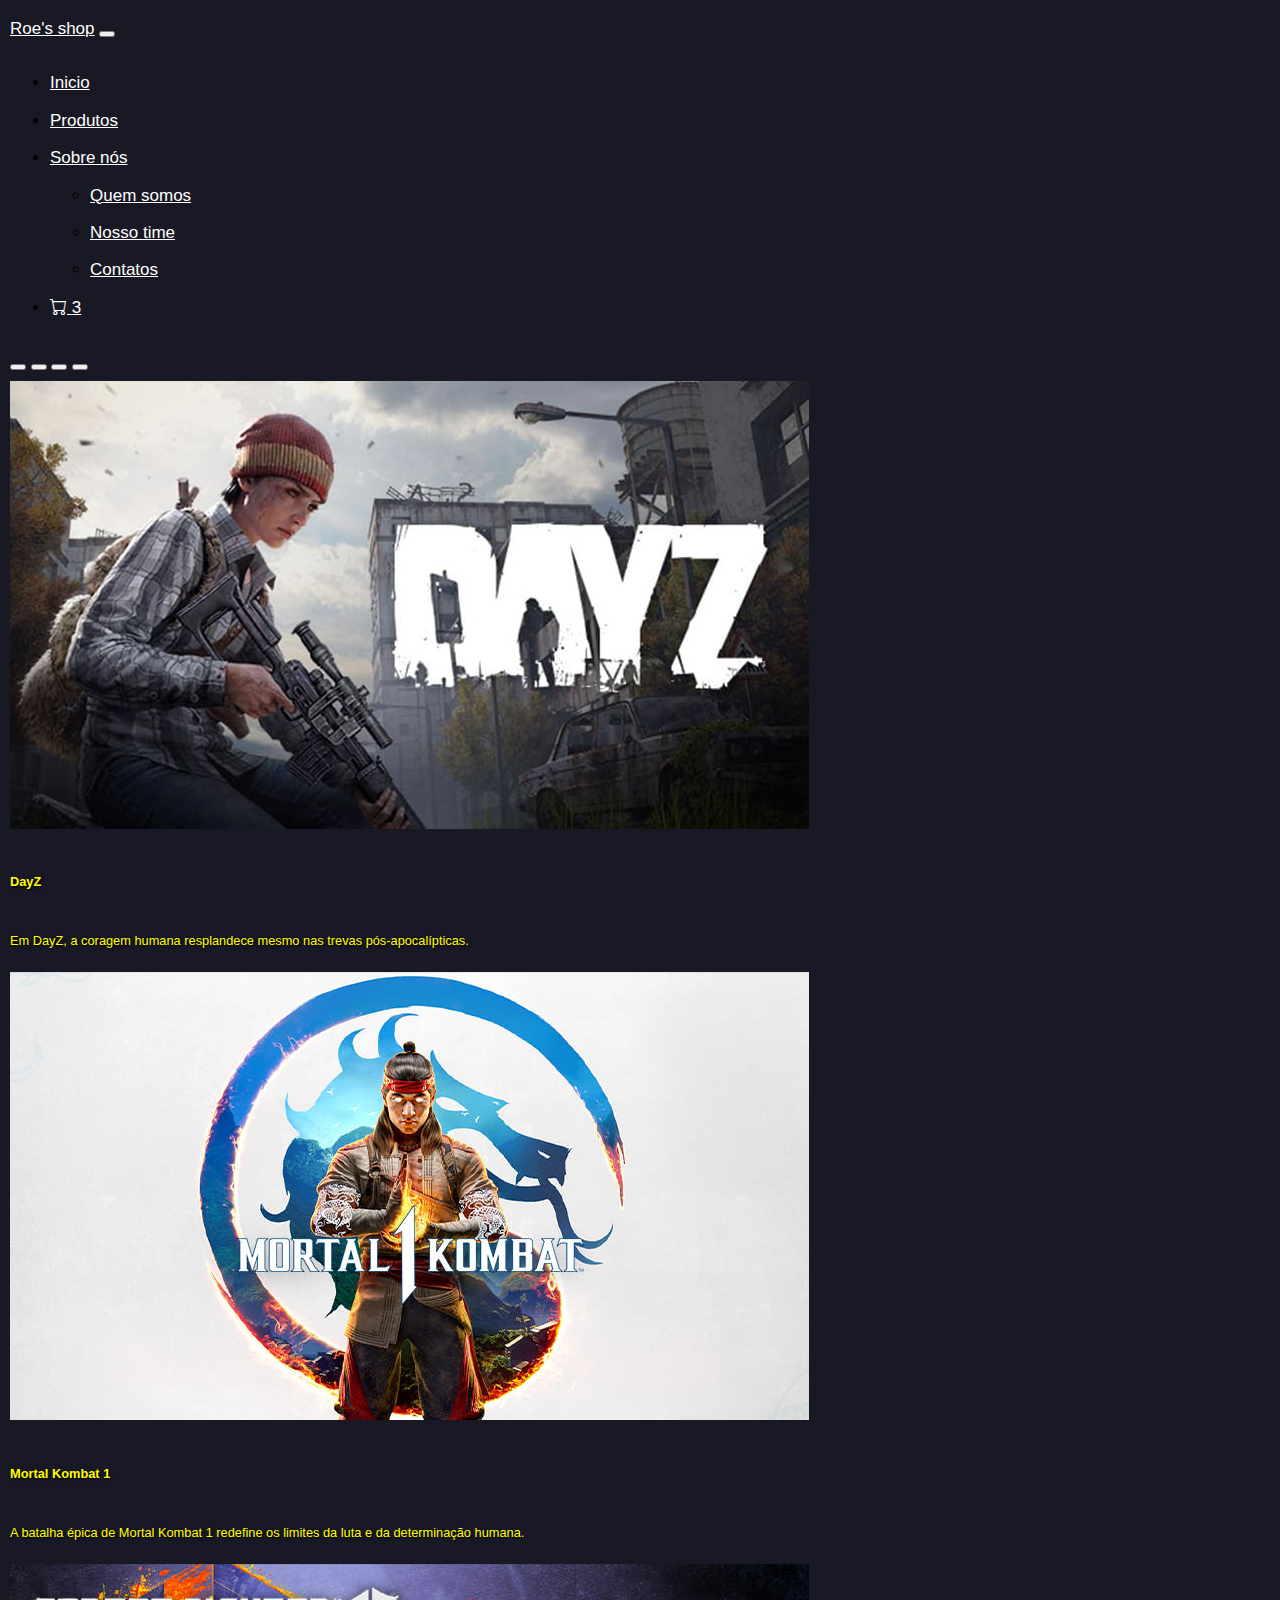
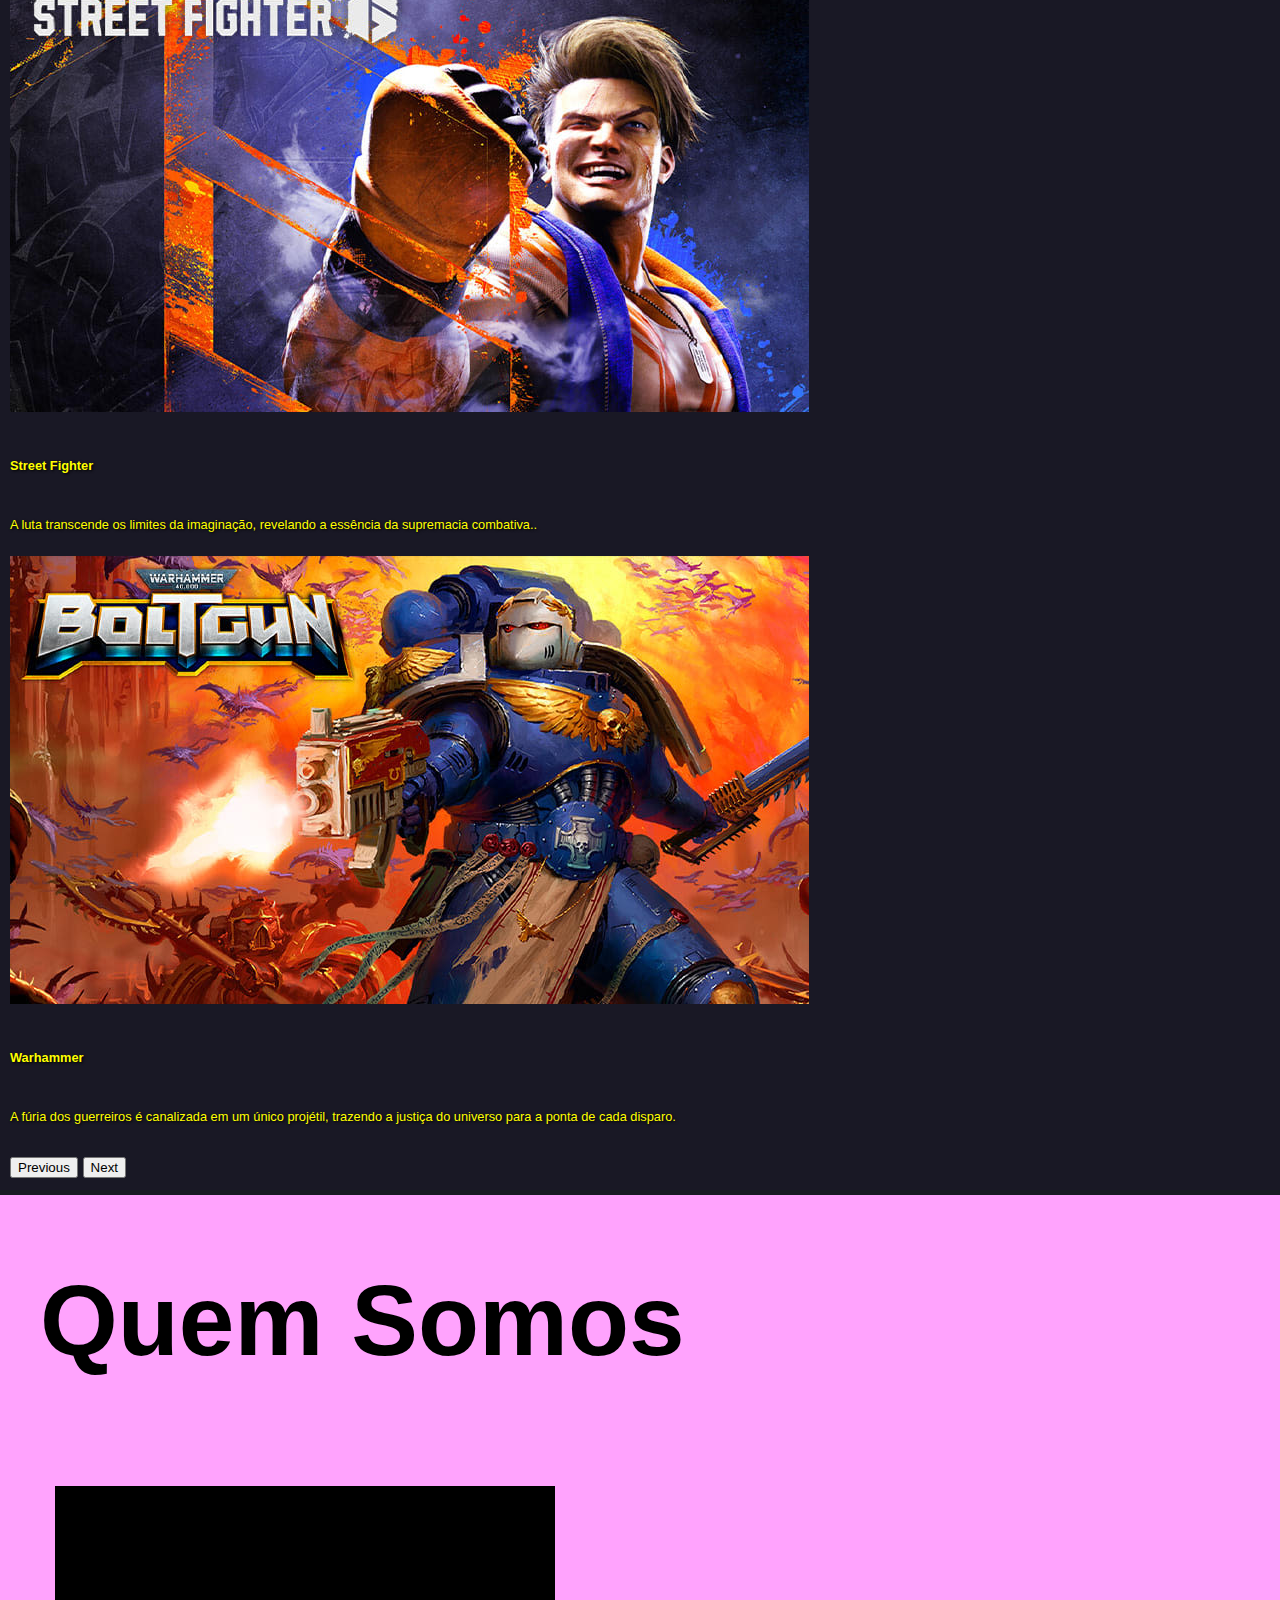
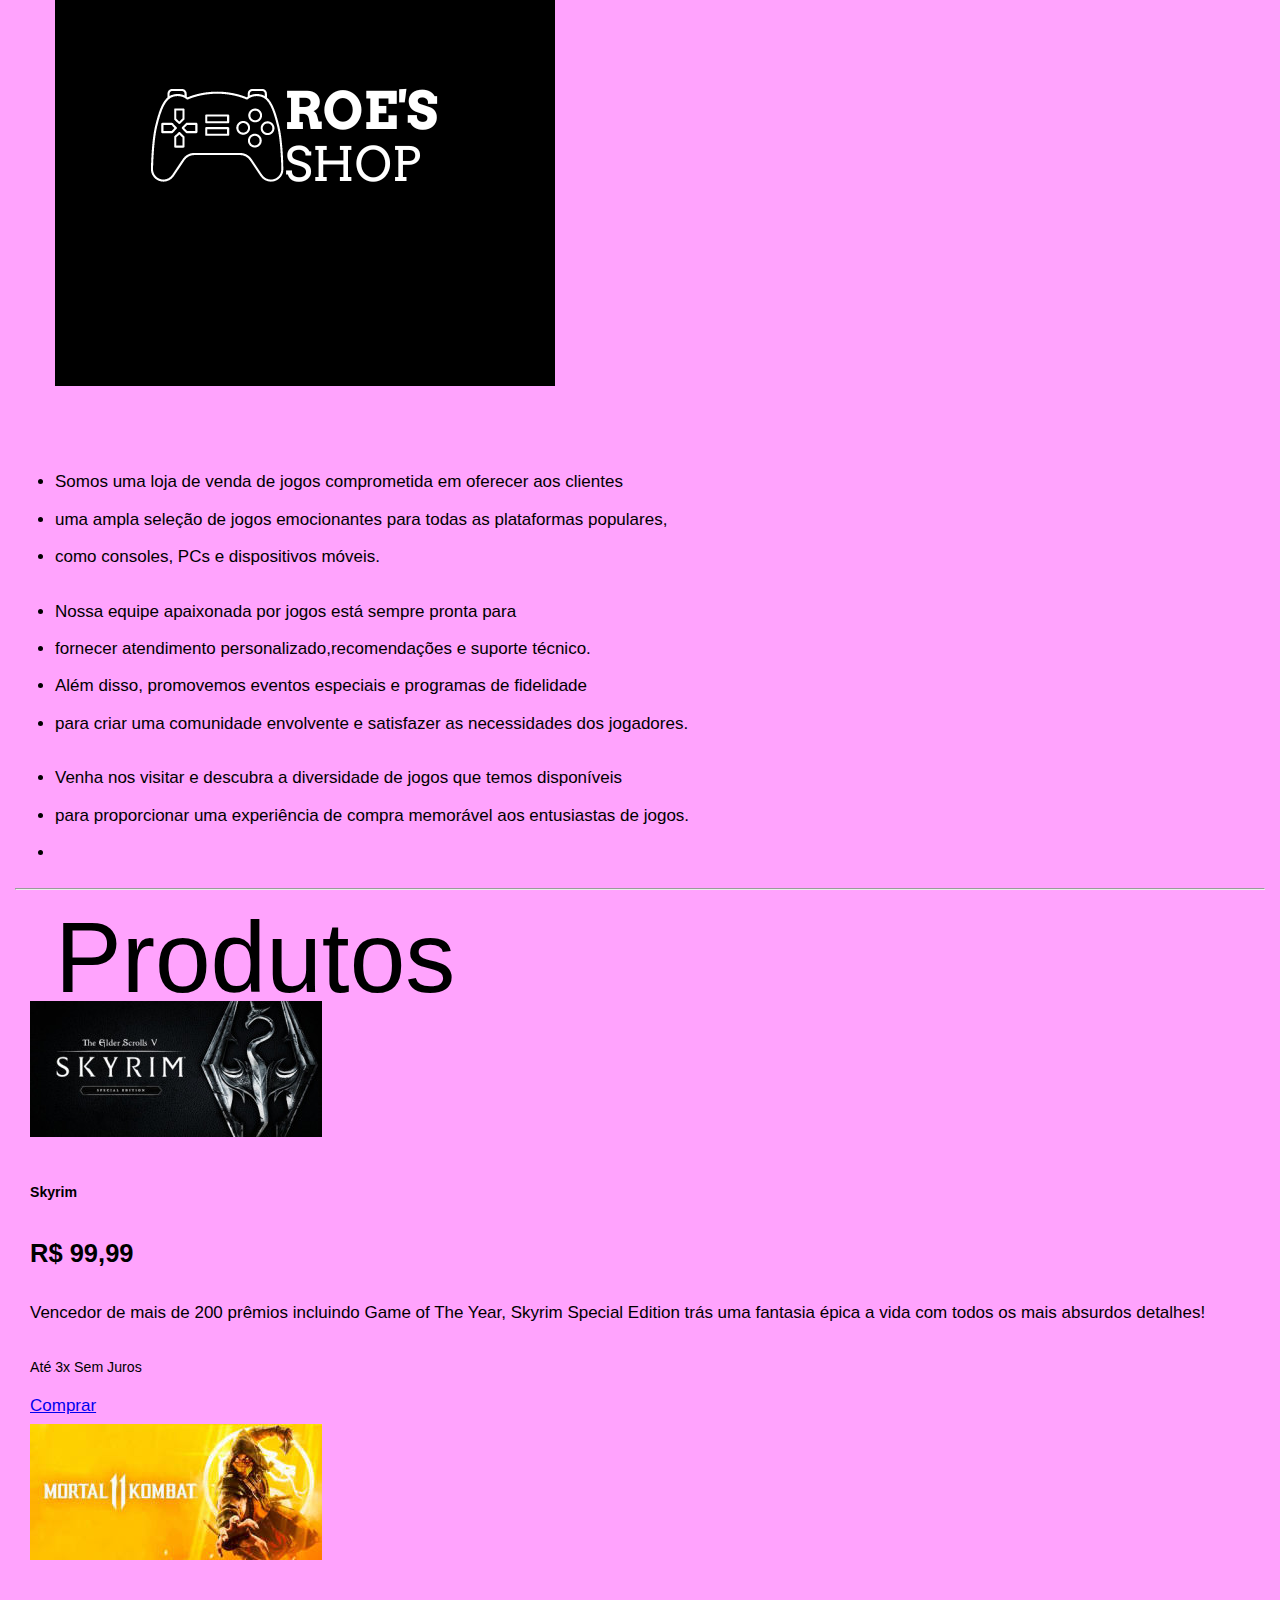
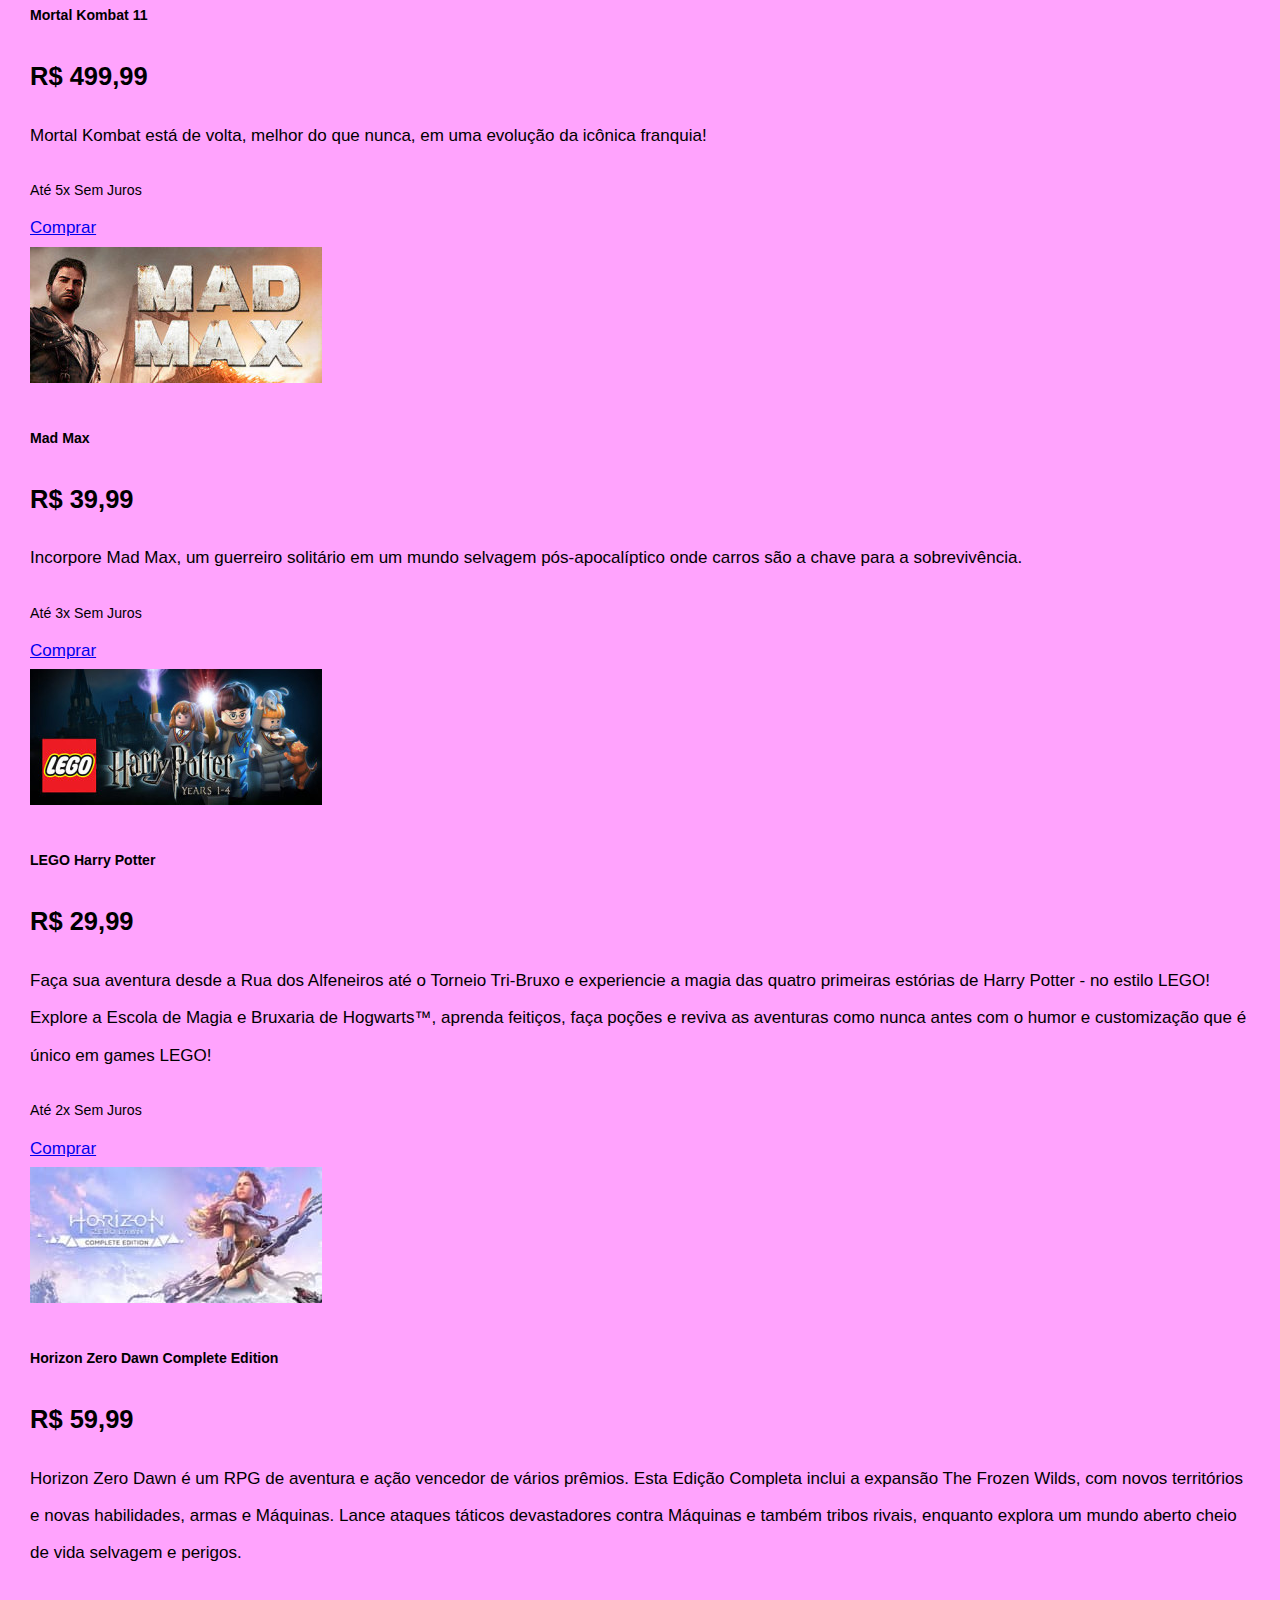
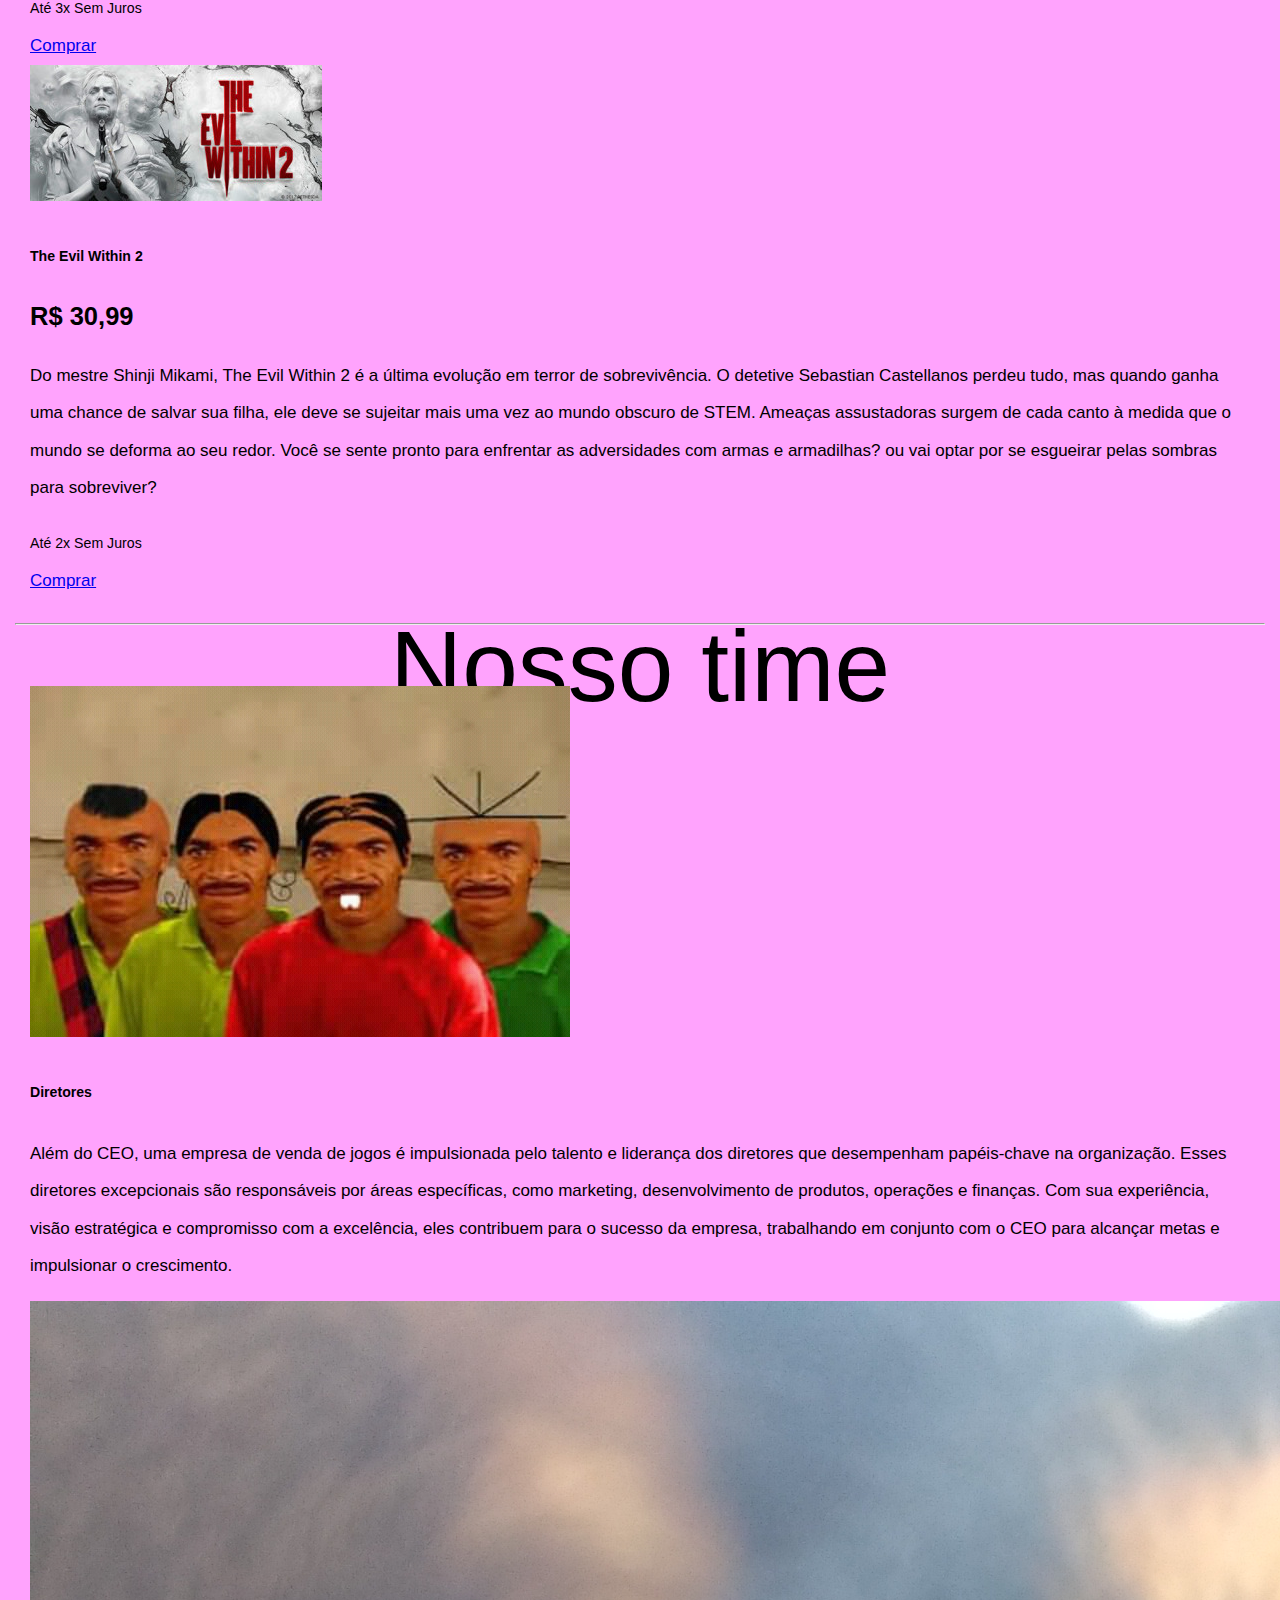
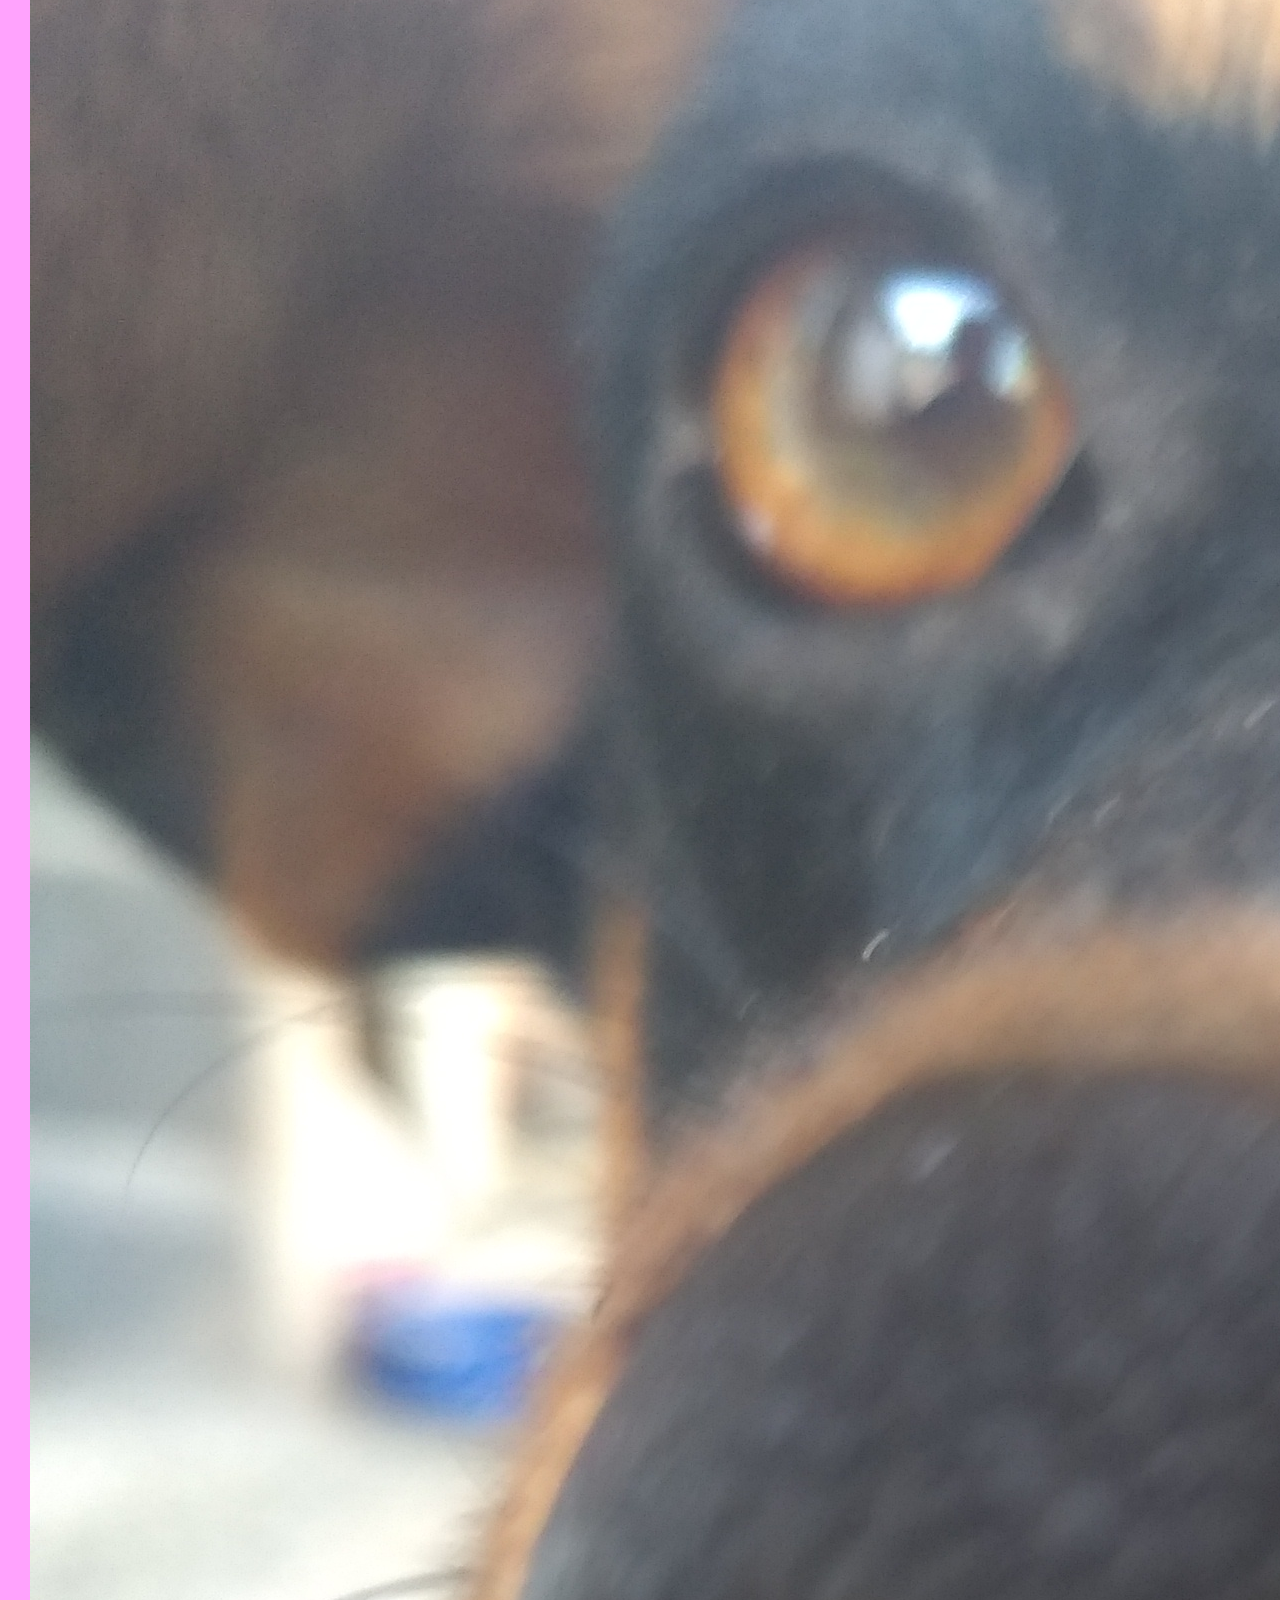
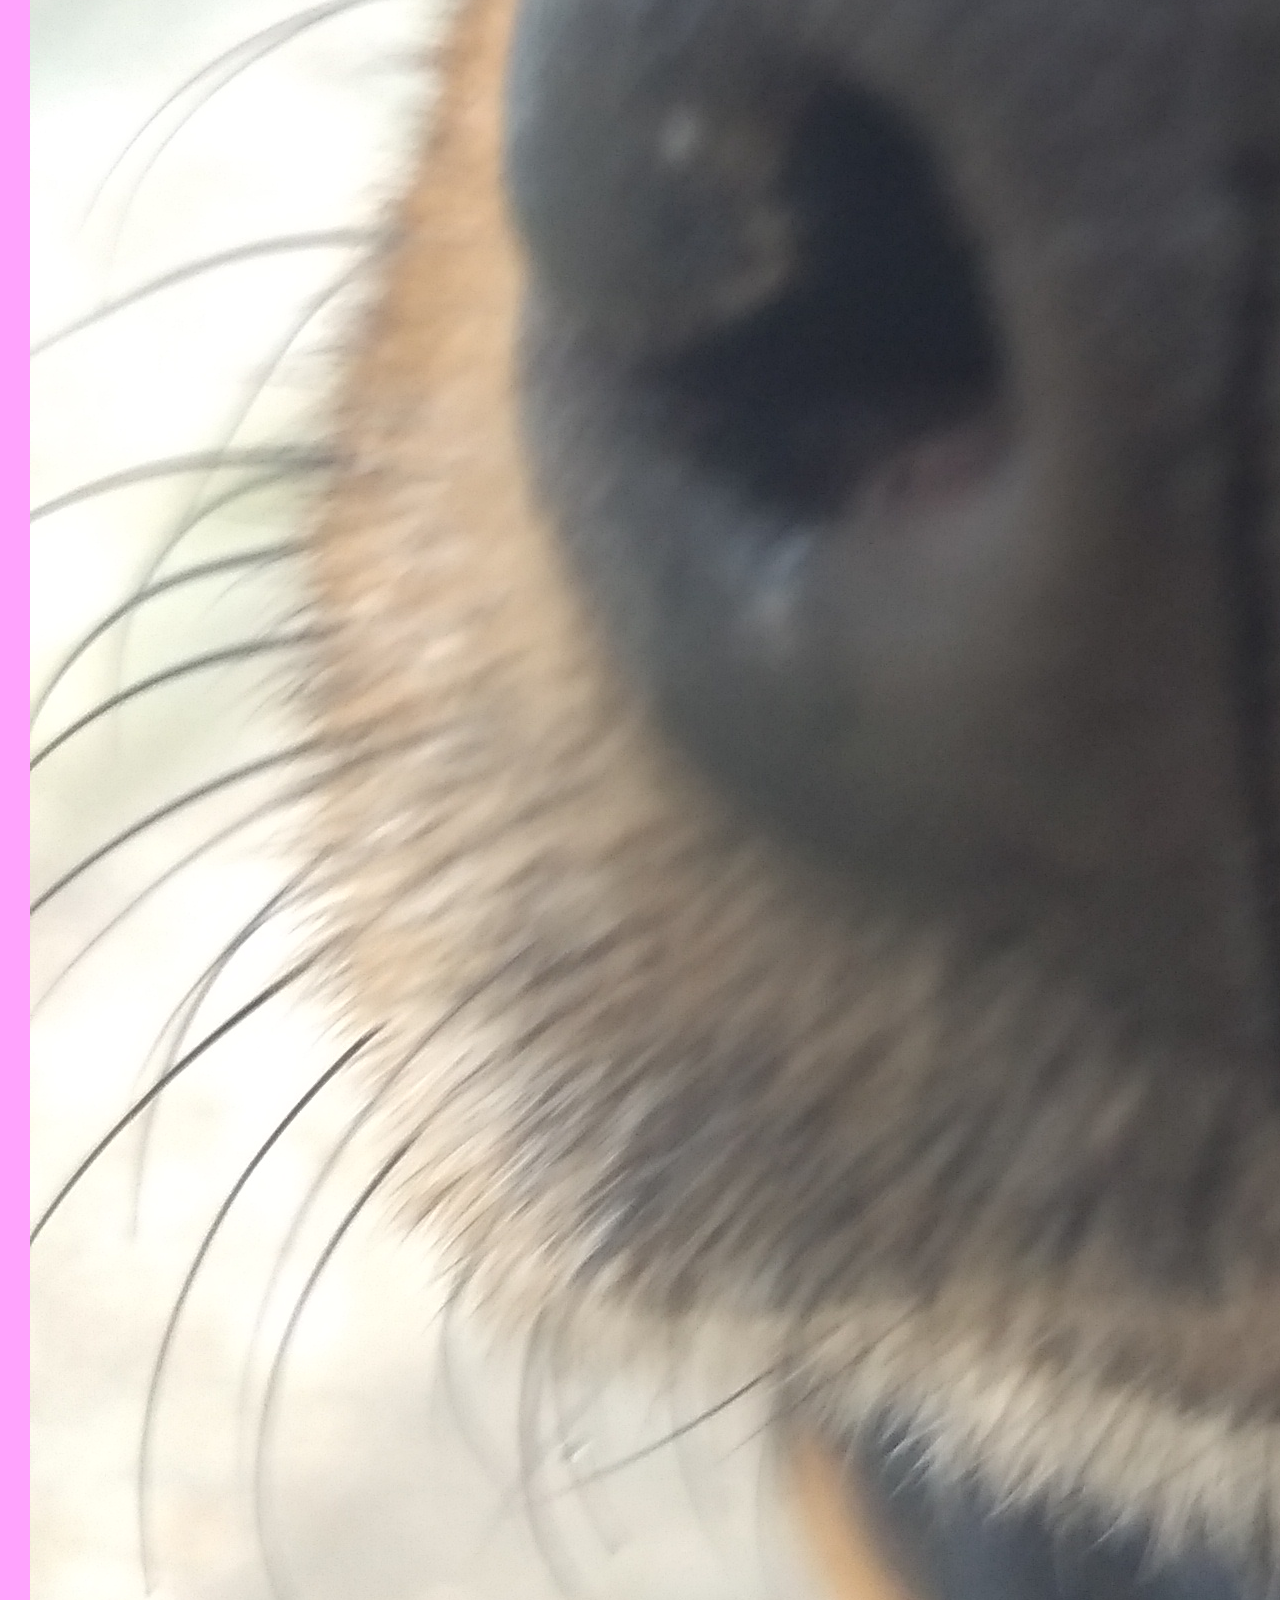
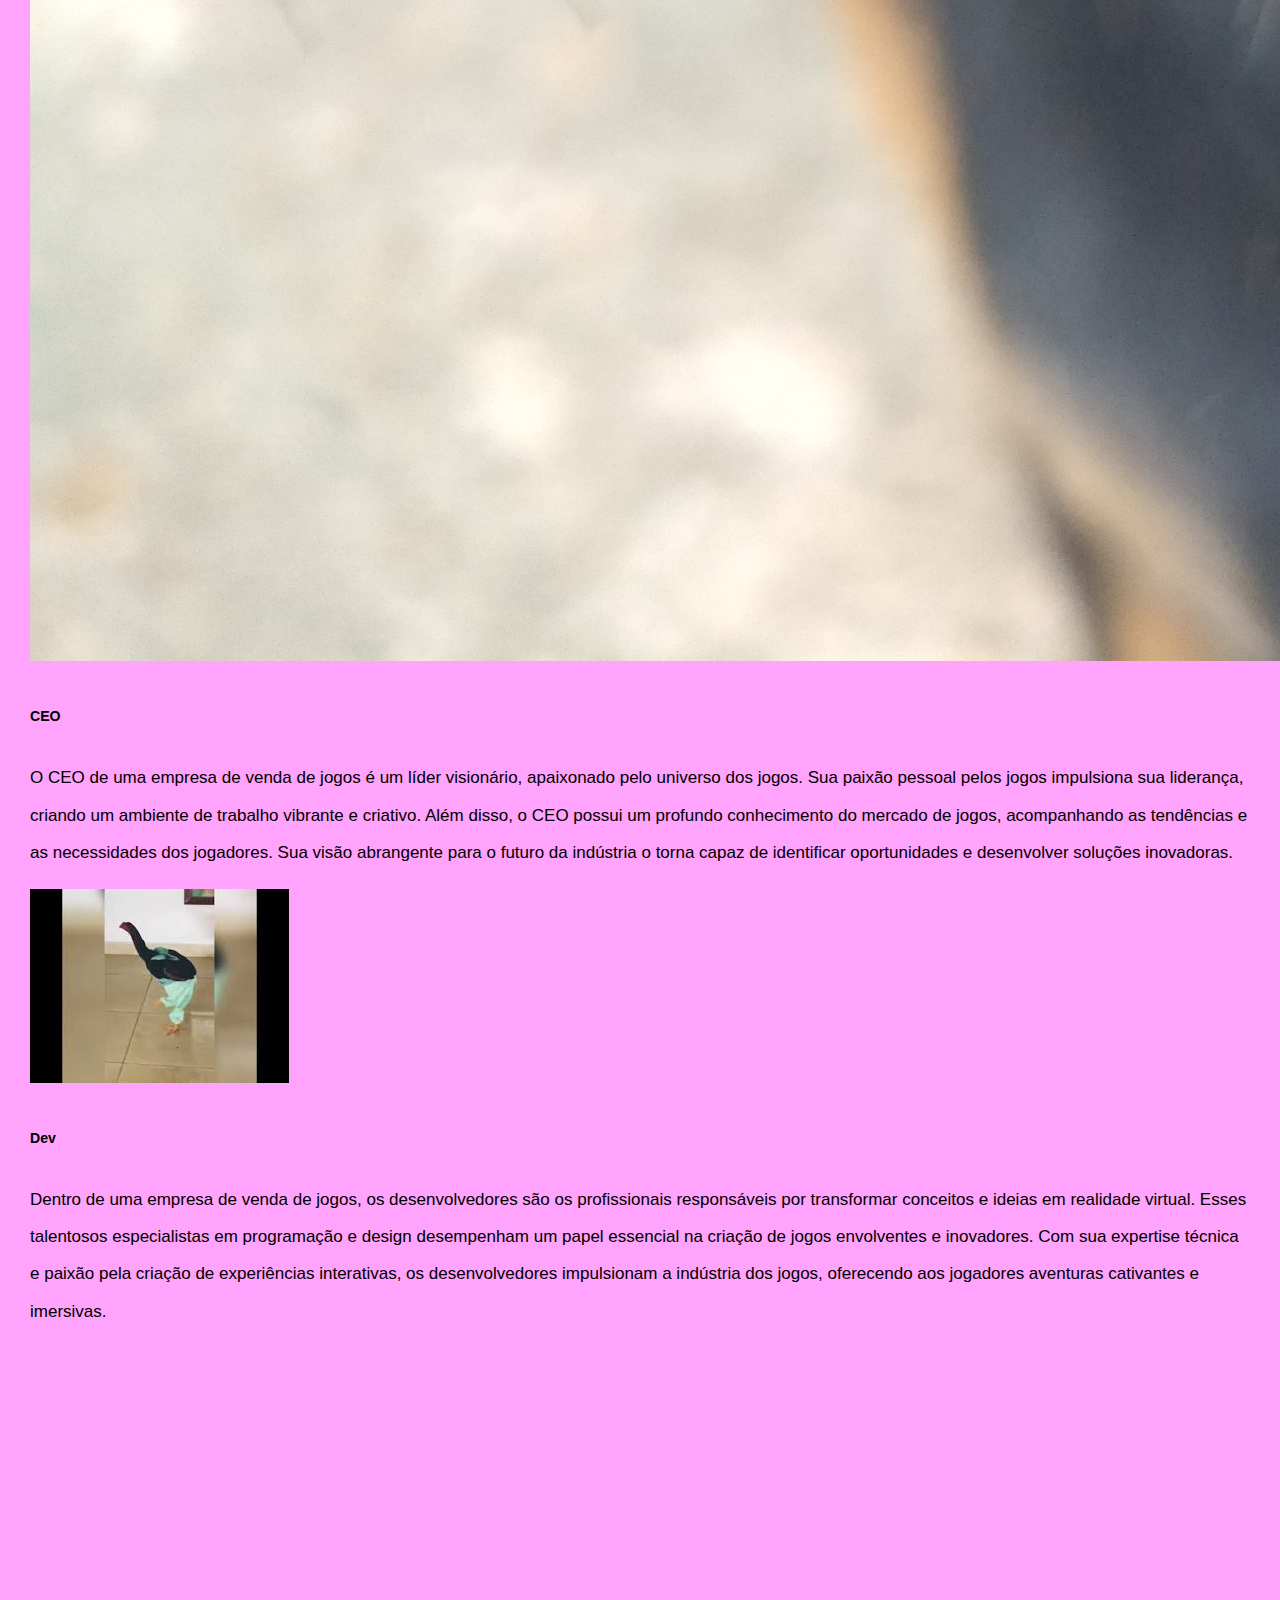
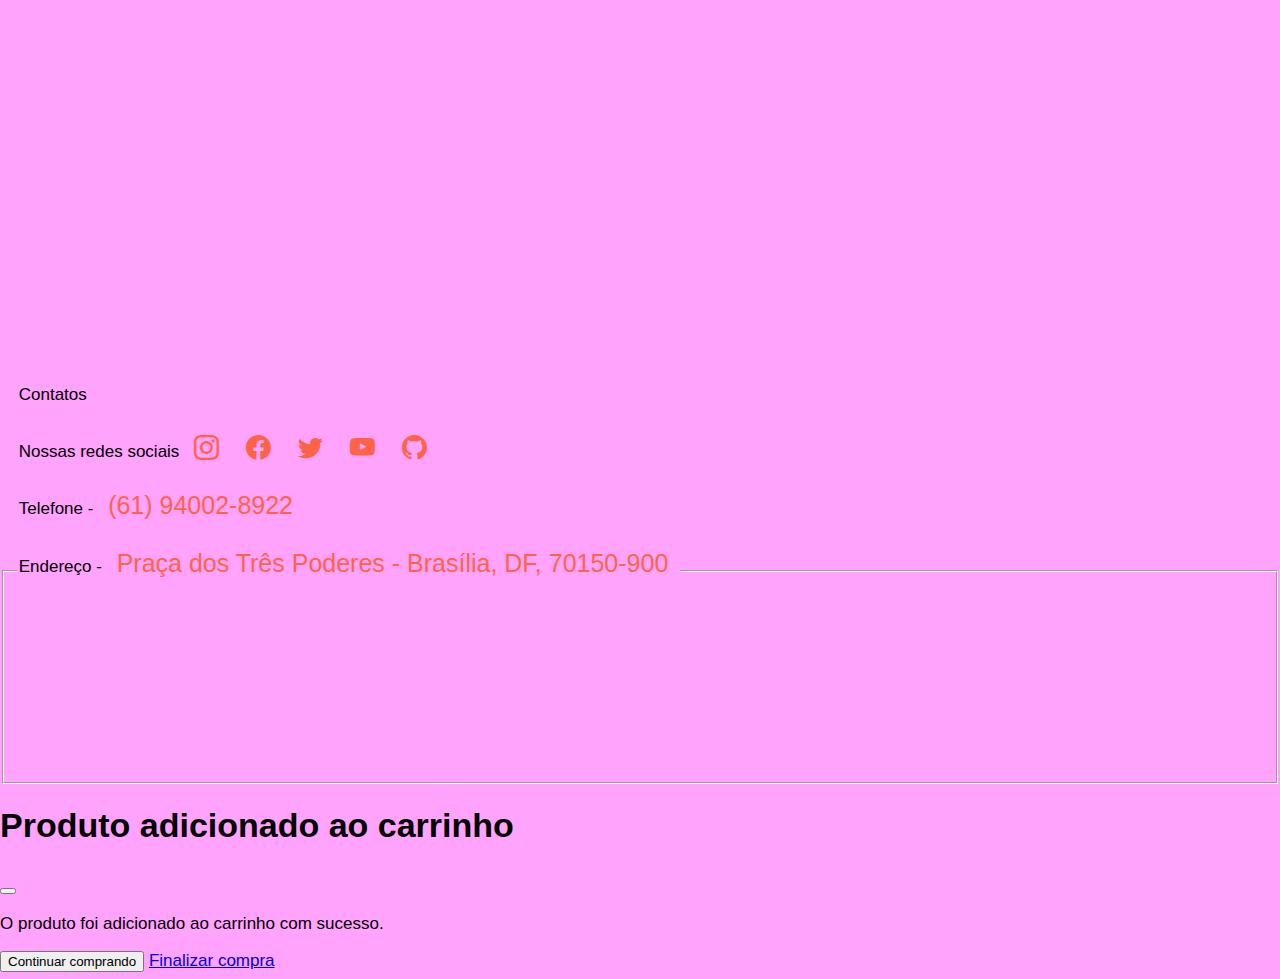
<file: index.html>
<!DOCTYPE html>
<html lang="en">
<head>
    <link href="https://cdn.jsdelivr.net/npm/bootstrap@5.3.0-alpha3/dist/css/bootstrap.min.css" rel="stylesheet" integrity="sha384-KK94CHFLLe+nY2dmCWGMq91rCGa5gtU4mk92HdvYe+M/SXH301p5ILy+dN9+nJOZ" crossorigin="anonymous">
    <link rel="icon" type="image/png" href="Images/ROEJPG.png">
    <meta charset="UTF-8">
    <meta http-equiv="X-UA-Compatible" content="IE=edge">
    <meta name="viewport" content="width=device-width, initial-scale=1.0">
    <title>R's Shop</title>
    <link rel="stylesheet" href="style.css">
    <link rel="stylesheet" href="https://cdn.jsdelivr.net/npm/bootstrap-icons@1.10.5/font/bootstrap-icons.css">
    
</head>
<body>
    <header class="container-fluid p-2"> 
        <nav class="navbar navbar-expand-lg ">
            <div id="navbar1" class="container-fluid">
            <a class="navbar-brand" href="index.html">Roe's shop</a>
              <button class="navbar-toggler" type="button" data-bs-toggle="collapse" data-bs-target="#navbarSupportedContent" aria-controls="navbarSupportedContent" aria-expanded="false" aria-label="Toggle navigation">
                <span class="navbar-toggler-icon"></span>
              </button>
              <div class="collapse navbar-collapse justify-content-end" id="navbarSupportedContent">
                <ul class="navbar-nav">
                  <li class="nav-item">
                    <a class="nav-link" aria-current="page" href="index.html">Inicio</a>
                  </li>
                  <li class="nav-item">
                    <a class="nav-link" href="#produtos">Produtos</a>
                  </li>
                  <li class="nav-item dropdown">
                    <a class="nav-link dropdown-toggle" href="#" role="button" data-bs-toggle="dropdown" aria-expanded="false">
                      Sobre nós
                    </a>
                    <ul class="dropdown-menu">
                      <li><a class="dropdown-item" href="#time">Quem somos</a></li>
                      <li><a class="dropdown-item" href="#nossoTime">Nosso time</a></li>
                      <li><a class="dropdown-item" href="#contatos">Contatos</a></li>
                    </ul>
                  </li>
                  <li class="nav-item">
                   <a class="nav-link" href="carrinho.html"><span class="text-primary"><i class="bi bi-cart"></i></span>
                    <span class="badge bg-primary rounded-pill">3</span>
                   </a> 
                  </li>
                </ul>
              </div>
            </div>
          </nav>
          <div id="carouselExampleCaptions" class="carousel slide carousel-fade" data-bs-ride="carousel">
            <div class="carousel-indicators">
              <button type="button" data-bs-target="#carouselExampleCaptions" data-bs-slide-to="0" class="active" aria-current="true" aria-label="Slide 1"></button>
              <button type="button" data-bs-target="#carouselExampleCaptions" data-bs-slide-to="1" aria-label="Slide 2"></button>
              <button type="button" data-bs-target="#carouselExampleCaptions" data-bs-slide-to="2" aria-label="Slide 3"></button>
              <button type="button" data-bs-target="#carouselExampleCaptions" data-bs-slide-to="3" aria-label="Slide 4"></button>
            </div>
            <div class="carousel-inner">
              <div class="carousel-item active"  data-bs-interval="2000">
                <a href="dayz.html"><img src="Produtos/dayz.jpg" class="d-block w-100" alt="Imagem de capa do jogo DayZ"></a>
                <div class="carousel-caption d-none d-md-block">
                  <h5>DayZ</h5>
                  <p>Em DayZ, a coragem humana resplandece mesmo nas trevas pós-apocalípticas.</p>
                </div>
              </div>
              <div class="carousel-item" data-bs-interval="2000">
              <a href="mk1.html"><img src="Produtos/mk1.jpg" class="d-block w-100" alt="Imagem de capa do jogo Mortal Kombat 1"></a>
                <div class="carousel-caption d-none d-md-block">
                  <h5>Mortal Kombat 1</h5>
                  <p>A batalha épica de Mortal Kombat 1 redefine os limites da luta e da determinação humana.</p>
                </div>
              </div>
              <div class="carousel-item" data-bs-interval="2000">
                <a href="streetfighter.html"><img src="Produtos/streetfighter.jpg" class="d-block w-100" alt="Imagem de capa do jogo Street Fighter"></a>
                <div class="carousel-caption d-none d-md-block">
                  <h5>Street Fighter</h5>
                  <p>A luta transcende os limites da imaginação, revelando a essência da supremacia combativa..</p>
                </div>
              </div>
              <div class="carousel-item active" data-bs-interval="2000">
                <a href="whbt.html"><img src="Produtos/warhamer.jpg" class="d-block w-100" alt="Imagem de capa do jogo Warhammer"></a>
                <div class="carousel-caption d-none d-md-block">
                  <h5>Warhammer</h5>
                  <p>A fúria dos guerreiros é canalizada em um único projétil, trazendo a justiça do universo para a ponta de cada disparo.</p>
                </div>
            </div>
            <button class="carousel-control-prev" type="button" data-bs-target="#carouselExampleCaptions" data-bs-slide="prev">
              <span class="carousel-control-prev-icon" aria-hidden="true"></span>
              <span class="visually-hidden">Previous</span>
            </button>
            <button class="carousel-control-next" type="button" data-bs-target="#carouselExampleCaptions" data-bs-slide="next">
              <span class="carousel-control-next-icon" aria-hidden="true"></span>
              <span class="visually-hidden">Next</span>
            </button>
          </div>
    </header>
    <section id="time">
        <h1 class="container-fluid text-center font-weight-bold p-5">Quem Somos</h1><br>
        <div class="text-center">
            <figure>
                <img src="Images/2.png" class="rounded-circle border border-danger" alt="Logotipo Roe's Shop">
            </figure>
        </div>
    </section>
    <section class="fs-5">
        <p>
            <ul class="list-unstyled">
                <li>Somos uma loja de venda de jogos comprometida em oferecer aos clientes</li>  
                <li>uma ampla seleção de jogos emocionantes para todas as plataformas populares,</li>
                <li>como consoles, PCs e dispositivos móveis.</li>
            </ul>
                
        </p>        
        <p>  
            <ul class="text-center list-unstyled">
                <li>Nossa equipe apaixonada por jogos está sempre pronta para </li>
                <li>fornecer atendimento personalizado,recomendações e suporte técnico.</li>
                <li>Além disso, promovemos eventos especiais e programas de fidelidade</li>
                <li>para criar uma comunidade envolvente e satisfazer as necessidades dos jogadores.</li>
            </ul>
        </p>        
        <p>
            <ul class="list-unstyled text-end">
                <li>Venha nos visitar e descubra a diversidade de jogos que temos disponíveis</li>
                <li>para proporcionar uma experiência de compra memorável aos entusiastas de jogos.</li>
                <li></li>
            </ul>
        </p>
        <hr>
      <section id="produtos">
        <legend class="col text-center font-weight-bold p-5">Produtos</legend>
        <div class="row row-cols-1 row-cols-md-3 g-4">
          <div class="col">
            <div class="card h-100">
              <a href="skyrim.html"><img src="Produtos/skyrim.jpg" class="card-img-top" alt="..."></a>
              <div class="card-body">
                <h5 class="card-title text-mute">Skyrim</h5>
                <h2 class="card-subtitle text-secondary">R$ 99,99</h2>
                <p class="card-text">Vencedor de mais de 200 prêmios incluindo Game of The Year, Skyrim Special Edition trás uma fantasia épica a vida com todos os mais absurdos detalhes!</p>
              </div>
              <div class="card-footer">
                <small class="text-body-secondary">Até 3x Sem Juros</small>
              </div>
              <a href="#" class="btn btn-primary" data-bs-toggle="modal" data-bs-target="#exampleModal">Comprar</a>
            </div>
          </div>
          <div class="col">
            <div class="card h-100">
              <a href="mk11.html"> <img src="Produtos/mk11.jpg" class="card-img-top" alt="..."></a>
              <div class="card-body">
                <h5 class="card-title text-mute">Mortal Kombat 11</h5>
                <h2 class="card-subtitle text-secondary">R$ 499,99</h2>
                <p class="card-text">Mortal Kombat está de volta, melhor do que nunca, em uma evolução da icônica franquia!</p>
              </div>
              <div class="card-footer">
                <small class="text-body-secondary">Até 5x Sem Juros</small>
              </div>
              <a href="#" class="btn btn-primary" data-bs-toggle="modal" data-bs-target="#exampleModal">Comprar</a>
            </div>
          </div>
          <div class="col">
            <div class="card h-100">
              <a href="madmax.html"><img src="Produtos/MadMax.jpg" class="card-img-top" alt="..."></a>
              <div class="card-body">
                <h5 class="card-title text-mute">Mad Max</h5>
                <h2 class="card-subtitle text-secondary">R$ 39,99</h2>
                <p class="card-text">Incorpore Mad Max, um guerreiro solitário em um mundo selvagem pós-apocalíptico onde carros são a chave para a sobrevivência.</p>
              </div>
              <div class="card-footer">
                <small class="text-body-secondary">Até 3x Sem Juros</small>
              </div>
              <a href="#" class="btn btn-primary" data-bs-toggle="modal" data-bs-target="#exampleModal">Comprar</a>
            </div>
          </div>
          <div class="col">
            <div class="card h-100">
              <a href="legohp.html"><img src="Produtos/LegoHP.jpg" class="card-img-top" alt="..."></a>
              <div class="card-body">
                <h5 class="card-title text-mute">LEGO Harry Potter</h5>
                <h2 class="card-subtitle text-secondary">R$ 29,99</h2>
                <p class="card-text">Faça sua aventura desde a Rua dos Alfeneiros até o Torneio Tri-Bruxo e experiencie a magia das quatro primeiras estórias de Harry Potter - no estilo LEGO! Explore a Escola de Magia e Bruxaria de Hogwarts™, aprenda feitiços, faça poções e reviva as aventuras como nunca antes com o humor e customização que é único em games LEGO!</p>
              </div>
              <div class="card-footer">
                <small class="text-body-secondary">Até 2x Sem Juros</small>
              </div>
              <a href="#" class="btn btn-primary" data-bs-toggle="modal" data-bs-target="#exampleModal">Comprar</a>
            </div>
          </div>
          <div class="col">
            <div class="card h-100">
              <a href="horizon.html"><img src="Produtos/HorizonZero.jpg" class="card-img-top" alt="..."></a>
              <div class="card-body">
                <h5 class="card-title text-mute">Horizon Zero Dawn Complete Edition</h5>
                <h2 class="card-subtitle text-secondary">R$ 59,99</h2>
                <p class="card-text">Horizon Zero Dawn é um RPG de aventura e ação vencedor de vários prêmios. Esta Edição Completa inclui a expansão The Frozen Wilds, com novos territórios e novas habilidades, armas e Máquinas. Lance ataques táticos devastadores contra Máquinas e também tribos rivais, enquanto explora um mundo aberto cheio de vida selvagem e perigos.</p>
              </div>
              <div class="card-footer">
                <small class="text-body-secondary">Até 3x Sem Juros</small>
              </div>
              <a href="#" class="btn btn-primary" data-bs-toggle="modal" data-bs-target="#exampleModal">Comprar</a>
            </div>
          </div>
          <div class="col">
            <div class="card h-100">
              <a href="tew2.html"><img src="Produtos/TheEvilWithin.jpg" class="card-img-top" alt="..."></a>
              <div class="card-body">
                <h5 class="card-title text-mute">The Evil Within 2</h5>
                <h2 class="card-subtitle text-secondary">R$ 30,99</h2>
                <p class="card-text">Do mestre Shinji Mikami, The Evil Within 2 é a última evolução em terror de sobrevivência.

                  O detetive Sebastian Castellanos perdeu tudo, mas quando ganha uma chance de salvar sua filha, ele deve se sujeitar mais uma vez ao mundo obscuro de STEM. Ameaças assustadoras surgem de cada canto à medida que o mundo se deforma ao seu redor. Você se sente pronto para enfrentar as adversidades com armas e armadilhas? ou vai optar por se esgueirar pelas sombras para sobreviver?</p>
              </div>
              <div class="card-footer">
                <small class="text-body-secondary">Até 2x Sem Juros</small>
              </div>
              <a href="#" class="btn btn-primary" data-bs-toggle="modal" data-bs-target="#exampleModal">Comprar</a>
            </div>
          </div>
        </div>
      </section>
      <hr>
      <section id="nossoTime">
      <legend class="container-fluid text-center font-weight-bold p-5">Nosso time</legend>
      <div class="card-group">
        <div class="card bg-secondary-subtle mb-3 border border-black">
          <img src="Time/Diretores.jpg" class="rounded-circle card-img-top" alt="Foto dos nossos diretores">
          <div class="card-body">
            <h5 class="card-title">Diretores</h5>
            <p class="card-text">Além do CEO, uma empresa de venda de jogos é impulsionada pelo talento e liderança dos diretores que desempenham papéis-chave na organização. Esses diretores excepcionais são responsáveis por áreas específicas, como marketing, desenvolvimento de produtos, operações e finanças. Com sua experiência, visão estratégica e compromisso com a excelência, eles contribuem para o sucesso da empresa, trabalhando em conjunto com o CEO para alcançar metas e impulsionar o crescimento.</p>
          </div>
        </div>
        <div class="card bg-secondary-subtle mb-3 border border-black">
          <img src="Time/pantera.jpg" class="rounded-circle card-img-top" alt="Foto do(a) CEO da empresa">
          <div class="card-body">
            <h5 class="card-title">CEO</h5>
            <p class="card-text">O CEO de uma empresa de venda de jogos é um líder visionário, apaixonado pelo universo dos jogos. Sua paixão pessoal pelos jogos impulsiona sua liderança, criando um ambiente de trabalho vibrante e criativo. Além disso, o CEO possui um profundo conhecimento do mercado de jogos, acompanhando as tendências e as necessidades dos jogadores. Sua visão abrangente para o futuro da indústria o torna capaz de identificar oportunidades e desenvolver soluções inovadoras.</p>
          </div>
        </div>
        <div class="card bg-secondary-subtle mb-3 border border-black">
          <img src="Time/galo de calça.jpg" class="rounded-circle card-img-top" alt="Foto do desenvolvedor da empresa">
          <div class="card-body">
            <h5 class="card-title">Dev</h5>
            <p class="card-text">Dentro de uma empresa de venda de jogos, os desenvolvedores são os profissionais responsáveis por transformar conceitos e ideias em realidade virtual. Esses talentosos especialistas em programação e design desempenham um papel essencial na criação de jogos envolventes e inovadores. Com sua expertise técnica e paixão pela criação de experiências interativas, os desenvolvedores impulsionam a indústria dos jogos, oferecendo aos jogadores aventuras cativantes e imersivas.</p>
          </div>
        </div>
      </div>
    </section>
    </section>
    <footer>
        <br><br><br><br><br><br><br><br><br><br><br><br><br><br><br><br>
        <fieldset>
          <legend id="contatos" class="col text-center"> Contatos
            <p>Nossas redes sociais
              <a href="https://www.instagram.com">
                <i class="bi bi-instagram"></i>
              </a>
              <a href="https://www.facebook.com">
                <i class="bi bi-facebook"></i>
              </a>
              <a href="https://twitter.com">
                <i class="bi bi-twitter"></i>
              </a>
              <a href="https://www.youtube.com">
                <i class="bi bi-youtube"></i>
              </a>
              <a href="https://github.com/lucaos2001">
                <i class="bi bi-github"></i>
             </a> 
            <p>Telefone - 
              <h9>
                 <a href="https://api.whatsapp.com/send?phone=5561940028922">(61) 94002-8922</a>
              </h9>
              <!--É o funk do yudi que vai dar playstation 2-->
            </p>
            <p>Endereço - 
              <h9>
               <a href="https://www.google.com/maps?ll=-15.799049,-47.860769&z=13&t=m&hl=pt-BR&gl=BR&mapclient=embed&cid=14394729743272495632">Praça dos Três Poderes - Brasília, DF, 70150-900</a></h9>
           </p>
             <iframe src="https://www.google.com/maps/embed?pb=!1m18!1m12!1m3!1d15356.57427038338!2d-47.87827178400657!3d-15.79638211007633!2m3!1f0!2f0!3f0!3m2!1i1024!2i768!4f13.1!3m3!1m2!1s0x935a309ae31de7d3%3A0xc7c45a6f5981ca10!2sPal%C3%A1cio%20do%20Planalto!5e0!3m2!1spt-BR!2sbr!4v1685200134029!5m2!1spt-BR!2sbr" style="border:0;width: 100%;height: 100%;" allowfullscreen="" loading="lazy" referrerpolicy="no-referrer-when-downgrade"></iframe>
            
            <script src="https://cdn.jsdelivr.net/npm/bootstrap@5.3.0-alpha3/dist/js/bootstrap.bundle.min.js" integrity="sha384-ENjdO4Dr2bkBIFxQpeoTz1HIcje39Wm4jDKdf19U8gI4ddQ3GYNS7NTKfAdVQSZe" crossorigin="anonymous"></script>
            </legend>
        </fieldset>
    </footer>   
</body>
<div class="modal fade" id="exampleModal" tabindex="-1" aria-labelledby="exampleModalLabel" aria-hidden="true">
  <div class="modal-dialog modal-dialog-centered">
    <div class="modal-content">
      <div class="modal-header">
        <h1 class="modal-title fs-5" id="exampleModalLabel">Produto adicionado ao carrinho</h1>
        <button type="button" class="btn-close" data-bs-dismiss="modal" aria-label="Close"></button>
      </div>
      <div class="modal-body">
        O produto foi adicionado ao carrinho com sucesso.
      </div>
      <div class="modal-footer">
        <button type="button" class="btn btn-secondary" data-bs-dismiss="modal">Continuar comprando</button>
        <a href="carrinho.html" type="button" class="btn btn-primary">Finalizar compra</a>
      </div>
    </div>
  </div>
</div>
</html>

<!--Made by:Lucas Carvalho
-->
</file>
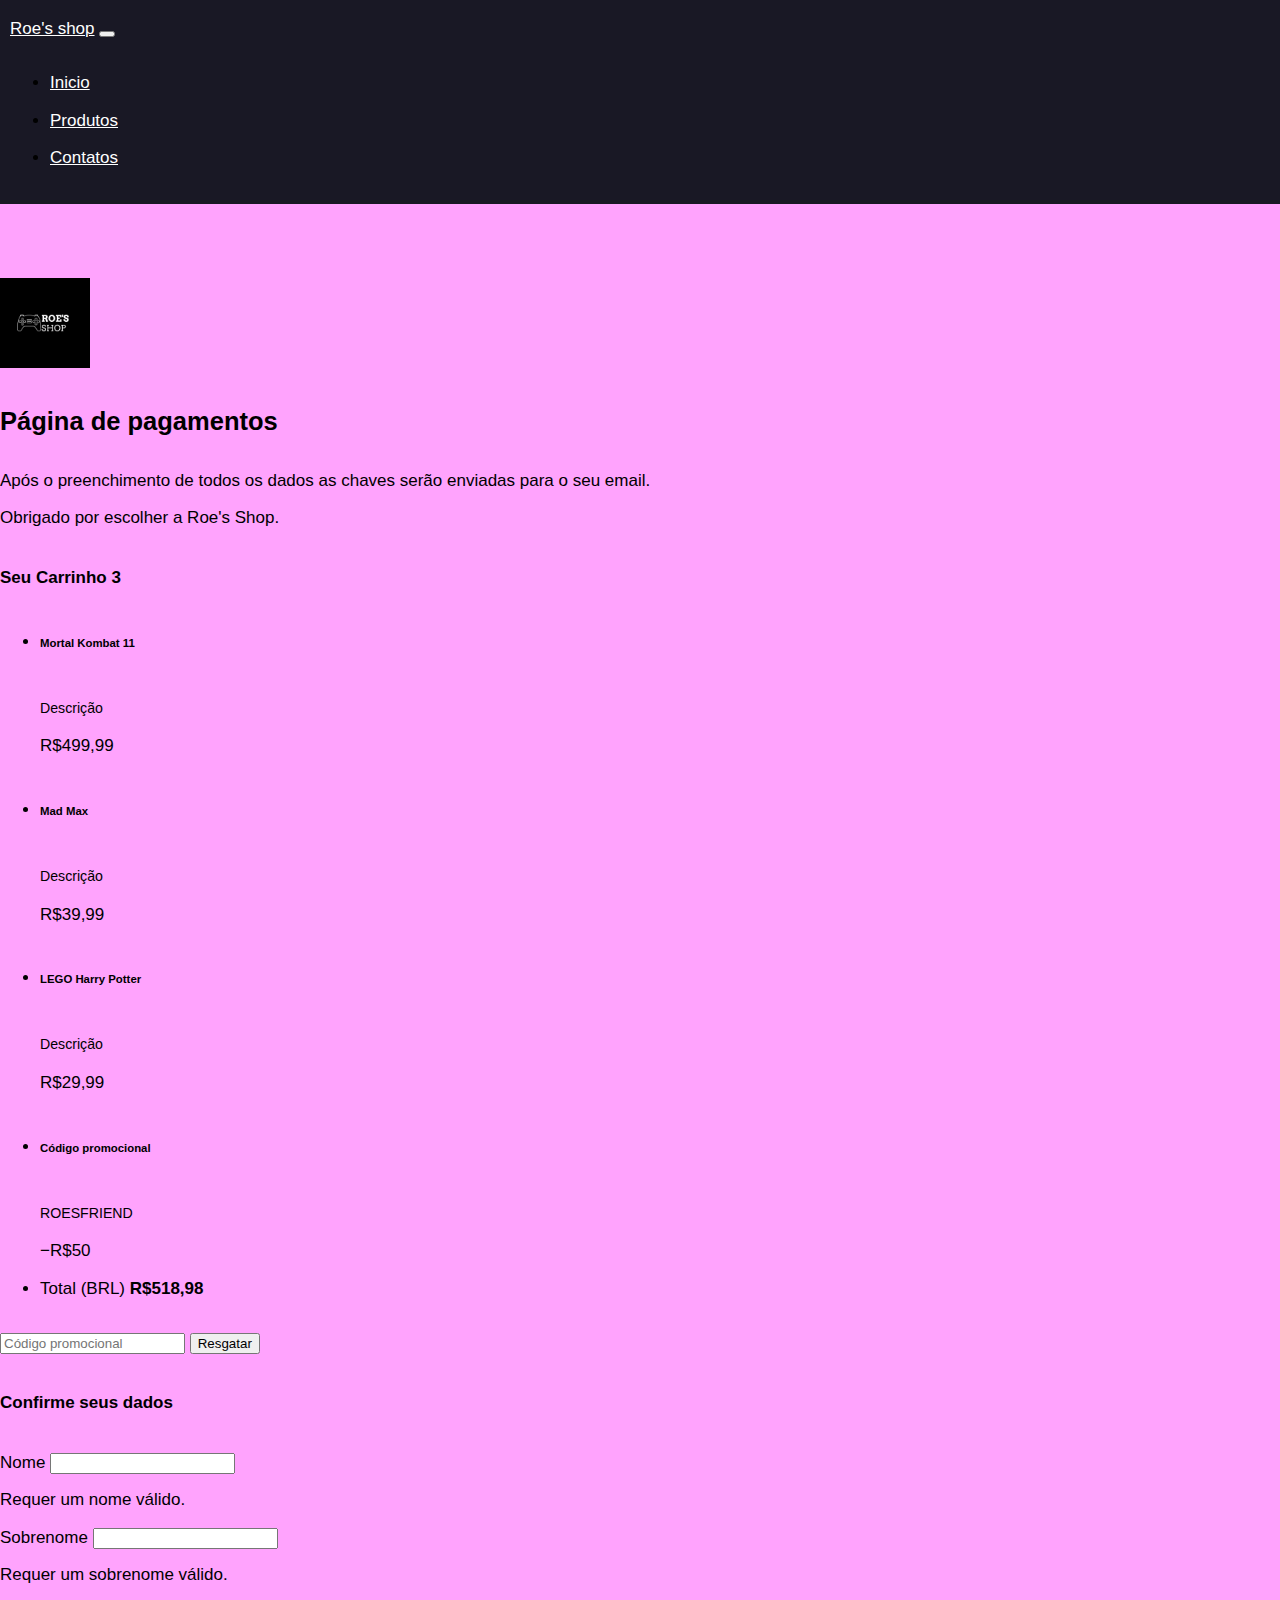
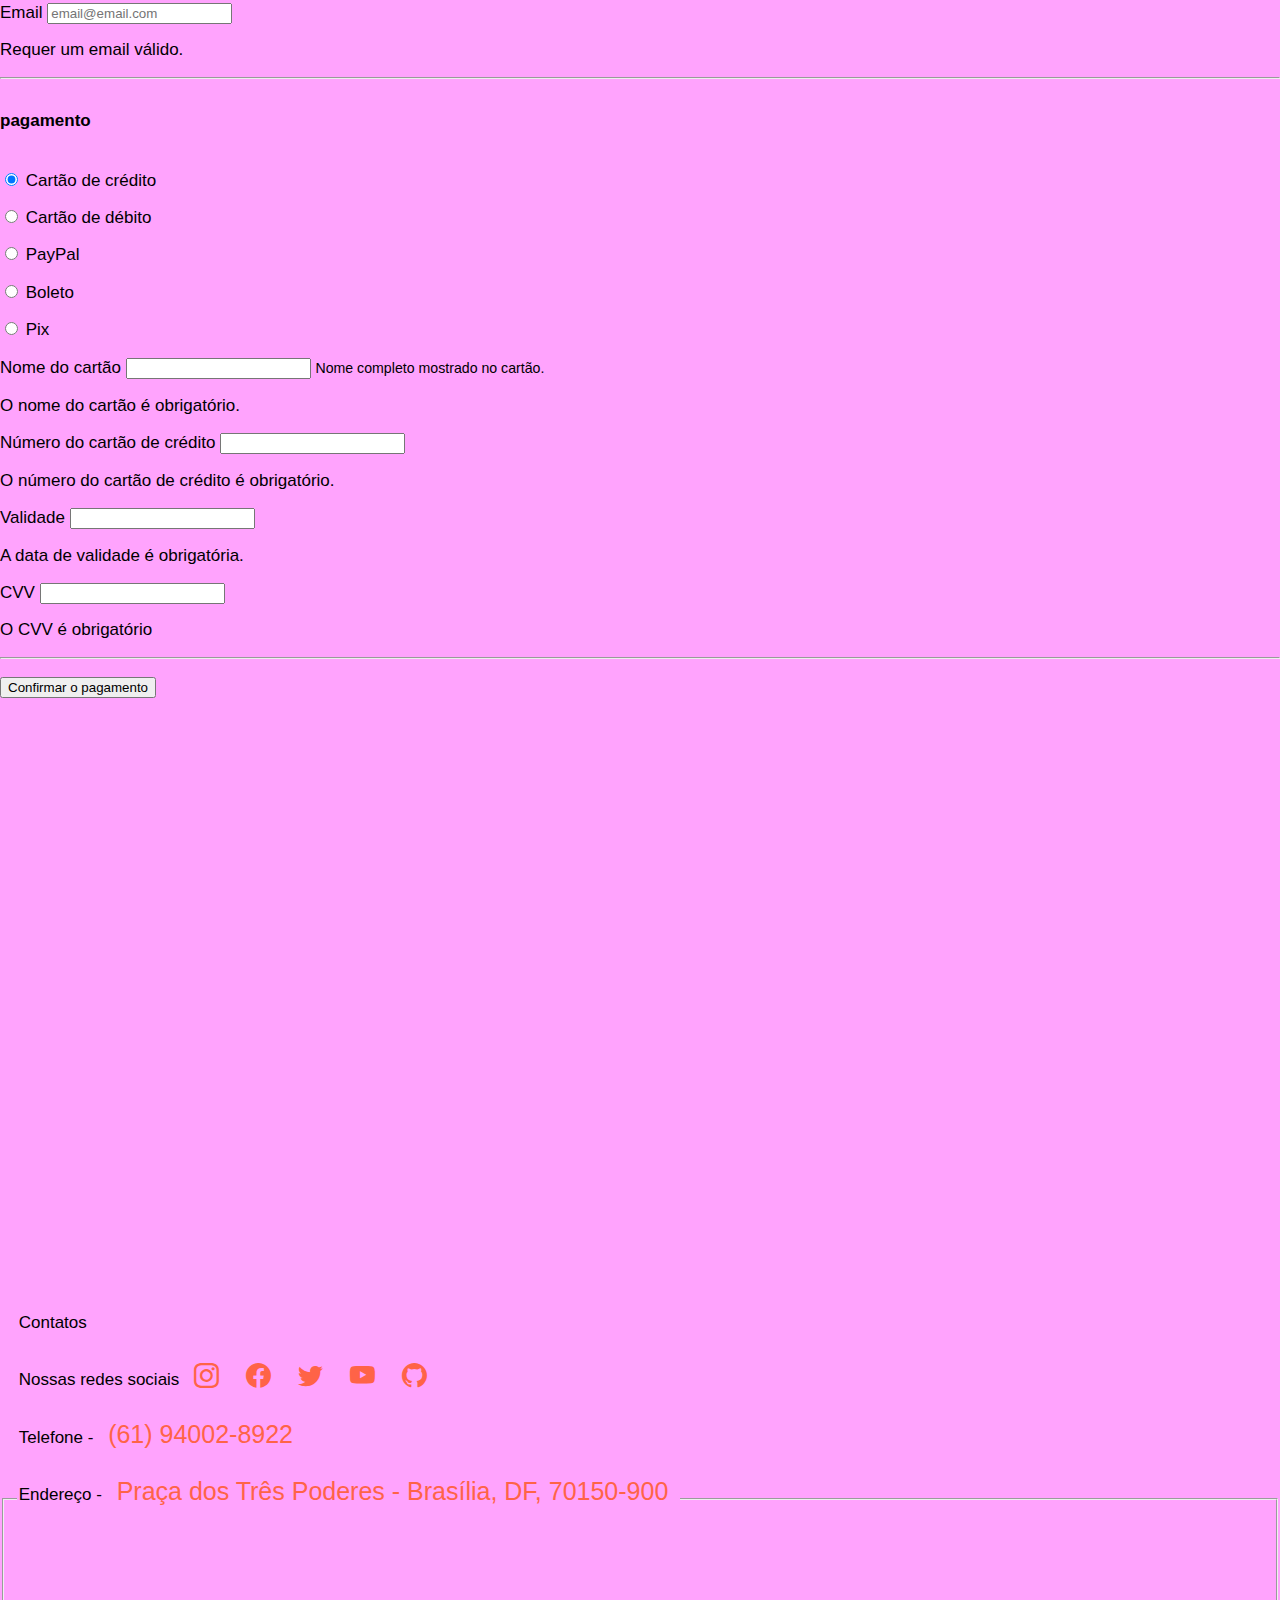
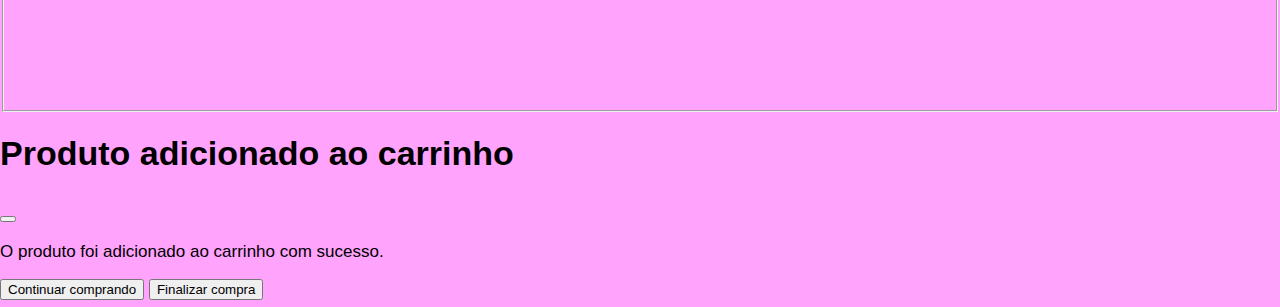
<file: carrinho.html>
<!DOCTYPE html>
<html lang="br">
<head>
  <link href="https://cdn.jsdelivr.net/npm/bootstrap@5.3.0-alpha3/dist/css/bootstrap.min.css" rel="stylesheet" integrity="sha384-KK94CHFLLe+nY2dmCWGMq91rCGa5gtU4mk92HdvYe+M/SXH301p5ILy+dN9+nJOZ" crossorigin="anonymous">
  <meta charset="UTF-8">
  <meta http-equiv="X-UA-Compatible" content="IE=edge">
  <meta name="viewport" content="width=device-width, initial-scale=1.0">
  <title>Carrinho de Compras</title>
  <link rel="stylesheet" href="style.css">
  <link rel="stylesheet" href="https://cdn.jsdelivr.net/npm/bootstrap-icons@1.10.5/font/bootstrap-icons.css">
    
</head>
<body>
  <header class="container-fluid p-2"> 
        <nav class="navbar navbar-expand-lg ">
            <div id="navbar1" class="container-fluid">
            <a class="navbar-brand" href="index.html">Roe's shop</a>
              <button class="navbar-toggler" type="button" data-bs-toggle="collapse" data-bs-target="#navbarSupportedContent" aria-controls="navbarSupportedContent" aria-expanded="false" aria-label="Toggle navigation">
                <span class="navbar-toggler-icon"></span>
              </button>
              <div class="collapse navbar-collapse justify-content-end" id="navbarSupportedContent">
                <ul class="navbar-nav">
                  <li class="nav-item">
                    <a class="nav-link" aria-current="page" href="index.html">Inicio</a>
                  </li>
                  <li class="nav-item">
                    <a class="nav-link" href="index.html#produtos">Produtos</a>
                  </li>
                  <li class="nav-item">
                    <a class="nav-link" href="#contatos">Contatos</a>
                  </li>
                </ul>
                
              </div>
            </div>
        </nav>
    </header>
    <br><br>
  <div class="container"> 
    <main>
      <div class="py-5 text-center">
        <img class="d-block mx-auto mb-4 rounded-circle" src="Images/2.png" alt="" width="90" height="90">
        <h2>Página de pagamentos</h2>
        <p class="lead">Após o preenchimento de todos os dados as chaves serão enviadas para o seu email.<br>
        Obrigado por escolher a Roe's Shop.</p>
      </div>
  
      <div class="row g-5">
        <div class="col-md-5 col-lg-4 order-md-last">
          <h4 class="d-flex justify-content-between align-items-center mb-3">
            <span class="text-primary">Seu Carrinho</span>
            <span class="badge bg-primary rounded-pill">3</span>
          </h4>
          <ul class="list-group mb-3">
            <li class="list-group-item d-flex justify-content-between lh-sm">
              <div>
                <h6 class="my-0">Mortal Kombat 11</h6>
                <small class="text-body-secondary">Descrição</small>
              </div>
              <span class="text-body-secondary">R$499,99</span>
            </li>
            <li class="list-group-item d-flex justify-content-between lh-sm">
              <div>
                <h6 class="my-0">Mad Max</h6>
                <small class="text-body-secondary">Descrição</small>
              </div>
              <span class="text-body-secondary">R$39,99</span>
            </li>
            <li class="list-group-item d-flex justify-content-between lh-sm">
              <div>
                <h6 class="my-0">LEGO Harry Potter</h6>
                <small class="text-body-secondary">Descrição</small>
              </div>
              <span class="text-body-secondary">R$29,99</span>
            </li>
            <li class="list-group-item d-flex justify-content-between bg-body-tertiary">
              <div class="text-success">
                <h6 class="my-0">Código promocional</h6>
                <small>ROESFRIEND</small>
              </div>
              <span class="text-success">−R$50</span>
            </li>
            <li class="list-group-item d-flex justify-content-between">
              <span>Total (BRL)</span>
              <strong>R$518,98</strong>
            </li>
          </ul>
  
          <form class="card p-2">
            <div class="input-group">
              <input type="text" class="form-control" placeholder="Código promocional">
              <button type="submit" class="btn btn-secondary">Resgatar</button>
            </div>
          </form>
        </div>
        <div class="col-md-7 col-lg-8">
          <h4 class="mb-3">Confirme seus dados</h4>
          <form class="needs-validation" novalidate>
            <div class="row g-3">
              <div class="col-sm-6">
                <label for="firstName" class="form-label">Nome</label>
                <input type="text" class="form-control" id="firstName" placeholder="" value="" required>
                <div class="invalid-feedback">
                  Requer um nome válido.
                </div>
              </div>
  
              <div class="col-sm-6">
                <label for="lastName" class="form-label">Sobrenome</label>
                <input type="text" class="form-control" id="lastName" placeholder="" value="" required>
                <div class="invalid-feedback">
                  Requer um sobrenome válido.
                </div>
              </div>
  
              <div class="col-12">
                <label for="email" class="form-label">Email <span class="text-body-secondary"></span></label>
                <input type="email" class="form-control" id="email" placeholder="email@email.com">
                <div class="invalid-feedback">
                  Requer um email válido.
                </div>
              </div>
            </div>
  
            <hr class="my-4">
  
            <h4 class="mb-3">pagamento</h4>
  
            <div class="my-3">
              <div class="form-check">
                <input id="credit" name="paymentMethod" type="radio" class="form-check-input" checked required>
                <label class="form-check-label" for="credit">Cartão de crédito</label>
              </div>
              <div class="form-check">
                <input id="debit" name="paymentMethod" type="radio" class="form-check-input" required>
                <label class="form-check-label" for="debit">Cartão de débito</label>
              </div>
              <div class="form-check">
                <input id="paypal" name="paymentMethod" type="radio" class="form-check-input" required>
                <label class="form-check-label" for="paypal">PayPal</label>
              </div>
              <div class="form-check">
                <input id="paypal" name="paymentMethod" type="radio" class="form-check-input" required>
                <label class="form-check-label" for="boleto">Boleto</label>
              </div>
              <div class="form-check">
                <input id="paypal" name="paymentMethod" type="radio" class="form-check-input" required>
                <label class="form-check-label" for="pix">Pix</label>
              </div>
            </div>
  
            <div class="row gy-3">
              <div class="col-md-6">
                <label for="cc-name" class="form-label">Nome do cartão</label>
                <input type="text" class="form-control" id="cc-name" placeholder="" required>
                <small class="text-body-secondary">Nome completo mostrado no cartão.</small>
                <div class="invalid-feedback">
                  O nome do cartão é obrigatório.
                </div>
              </div>
  
              <div class="col-md-6">
                <label for="cc-number" class="form-label">Número do cartão de crédito</label>
                <input type="text" class="form-control" id="cc-number" placeholder="" required>
                <div class="invalid-feedback">
                  O número do cartão de crédito é obrigatório.
                </div>
              </div>
  
              <div class="col-md-3">
                <label for="cc-expiration" class="form-label">Validade</label>
                <input type="text" class="form-control" id="cc-expiration" placeholder="" required>
                <div class="invalid-feedback">
                  A data de validade é obrigatória.
                </div>
              </div>
  
              <div class="col-md-3">
                <label for="cc-cvv" class="form-label">CVV</label>
                <input type="text" class="form-control" id="cc-cvv" placeholder="" required>
                <div class="invalid-feedback">
                  O CVV é obrigatório
                </div>
              </div>
            </div>
  
            <hr class="my-4">
  
            <button class="w-100 btn btn-primary btn-lg" type="submit">Confirmar o pagamento</button>
          </form>
        </div>
      </div>
    </main>
  </div>  
        <footer>
            <br><br><br><br><br><br><br><br><br><br><br><br><br><br><br><br>
            <fieldset>
                <legend id="contatos" class="col text-center"> Contatos
                    <p>Nossas redes sociais
                        <a href="https://www.instagram.com">
                          <i class="bi bi-instagram"></i>
                        </a>
                        <a href="https://www.facebook.com">
                          <i class="bi bi-facebook"></i>
                        </a>
                        <a href="https://twitter.com">
                          <i class="bi bi-twitter"></i>
                        </a>
                        <a href="https://www.youtube.com">
                          <i class="bi bi-youtube"></i>
                        </a>
                        <a href="https://github.com/lucaos2001">
                          <i class="bi bi-github"></i>
                        </a> 
                    <p>Telefone - 
                        <h9>
                          <a href="https://api.whatsapp.com/send?phone=5561940028922">(61) 94002-8922</a>
                        </h9>
                        <!--É o funk do yudi que vai dar playstation 2-->
                    </p>
                    <p>Endereço - 
                        <h9>
                          <a href="https://www.google.com/maps?ll=-15.799049,-47.860769&z=13&t=m&hl=pt-BR&gl=BR&mapclient=embed&cid=14394729743272495632">Praça dos Três Poderes - Brasília, DF, 70150-900</a></h9>
                    </p>
                    <iframe src="https://www.google.com/maps/embed?pb=!1m18!1m12!1m3!1d15356.57427038338!2d-47.87827178400657!3d-15.79638211007633!2m3!1f0!2f0!3f0!3m2!1i1024!2i768!4f13.1!3m3!1m2!1s0x935a309ae31de7d3%3A0xc7c45a6f5981ca10!2sPal%C3%A1cio%20do%20Planalto!5e0!3m2!1spt-BR!2sbr!4v1685200134029!5m2!1spt-BR!2sbr" style="border:0;width: 100%;height: 100%;" allowfullscreen="" loading="lazy" referrerpolicy="no-referrer-when-downgrade"></iframe>
                
                <script src="https://cdn.jsdelivr.net/npm/bootstrap@5.3.0-alpha3/dist/js/bootstrap.bundle.min.js" integrity="sha384-ENjdO4Dr2bkBIFxQpeoTz1HIcje39Wm4jDKdf19U8gI4ddQ3GYNS7NTKfAdVQSZe" crossorigin="anonymous"></script>
                </legend>
            </fieldset>
        </footer>
        <script src="https://cdn.jsdelivr.net/npm/bootstrap@5.3.0-alpha3/dist/js/bootstrap.bundle.min.js" integrity="sha384-ENjdO4Dr2bkBIFxQpeoTz1HIcje39Wm4jDKdf19U8gI4ddQ3GYNS7NTKfAdVQSZe" crossorigin="anonymous"></script>         
</body>
    <div class="modal fade" id="exampleModal" tabindex="-1" aria-labelledby="exampleModalLabel" aria-hidden="true">
      <div class="modal-dialog modal-dialog-centered">
        <div class="modal-content">
          <div class="modal-header">
            <h1 class="modal-title fs-5" id="exampleModalLabel">Produto adicionado ao carrinho</h1>
            <button type="button" class="btn-close" data-bs-dismiss="modal" aria-label="Close"></button>
          </div>
          <div class="modal-body">
            O produto foi adicionado ao carrinho com sucesso.
          </div>
          <div class="modal-footer">
            <button type="button" class="btn btn-secondary" data-bs-dismiss="modal">Continuar comprando</button>
            <button type="button" class="btn btn-primary">Finalizar compra</button>
          </div>
        </div>
      </div>
    </div>
    </html>
</html>

<!--Made by:Lucas Carvalho
-->
</file>
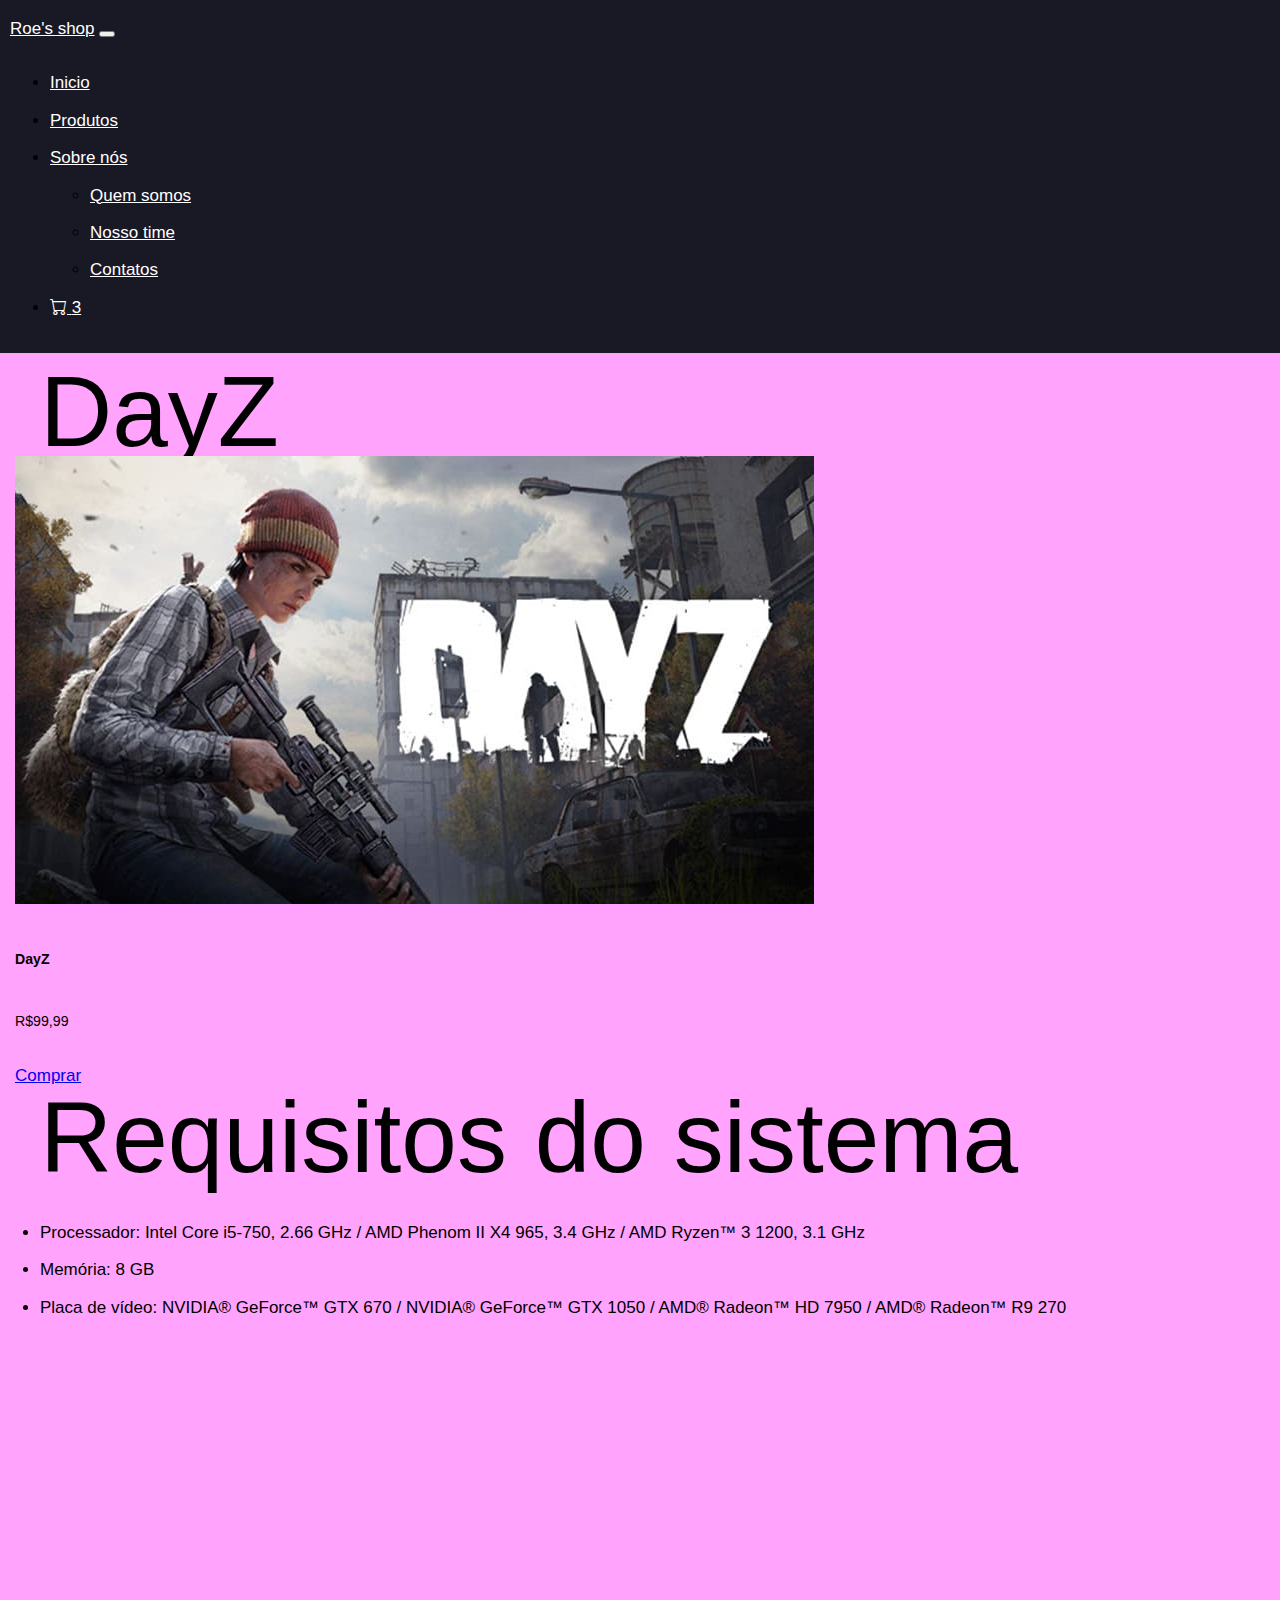
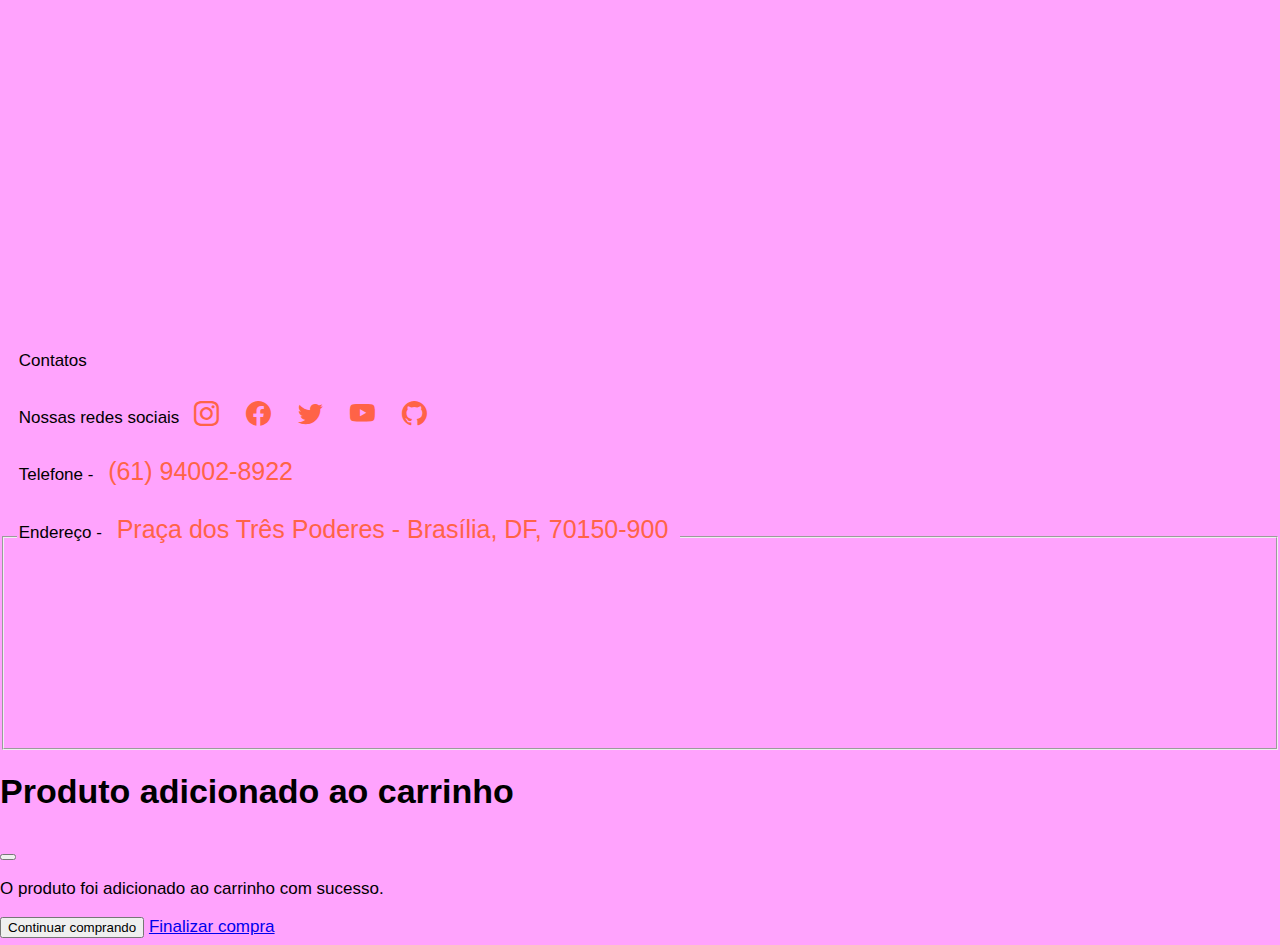
<file: dayz.html>
<!DOCTYPE html>
<html lang="br">
<head>
    <link href="https://cdn.jsdelivr.net/npm/bootstrap@5.3.0-alpha3/dist/css/bootstrap.min.css" rel="stylesheet" integrity="sha384-KK94CHFLLe+nY2dmCWGMq91rCGa5gtU4mk92HdvYe+M/SXH301p5ILy+dN9+nJOZ" crossorigin="anonymous">
    <link rel="icon" type="image/png" href="Images/ROEJPG.png">
    <meta charset="UTF-8">
    <meta http-equiv="X-UA-Compatible" content="IE=edge">
    <meta name="viewport" content="width=device-width, initial-scale=1.0">
    <title>R's Shop</title>
    <link rel="stylesheet" href="style.css">
    <link rel="stylesheet" href="https://cdn.jsdelivr.net/npm/bootstrap-icons@1.10.5/font/bootstrap-icons.css">
</head>
<body>
    <header class="container-fluid p-2"> 
        <nav class="navbar navbar-expand-lg ">
            <div id="navbar1" class="container-fluid">
            <a class="navbar-brand" href="index.html">Roe's shop</a>
              <button class="navbar-toggler" type="button" data-bs-toggle="collapse" data-bs-target="#navbarSupportedContent" aria-controls="navbarSupportedContent" aria-expanded="false" aria-label="Toggle navigation">
                <span class="navbar-toggler-icon"></span>
              </button>
              <div class="collapse navbar-collapse justify-content-end" id="navbarSupportedContent">
                <ul class="navbar-nav">
                  <li class="nav-item">
                    <a class="nav-link" aria-current="page" href="index.html">Inicio</a>
                  </li>
                  <li class="nav-item">
                    <a class="nav-link" href="#produtos">Produtos</a>
                  </li>
                  <li class="nav-item dropdown">
                    <a class="nav-link dropdown-toggle" href="#" role="button" data-bs-toggle="dropdown" aria-expanded="false">
                      Sobre nós
                    </a>
                    <ul class="dropdown-menu">
                      <li><a class="dropdown-item" href="#time">Quem somos</a></li>
                      <li><a class="dropdown-item" href="#nossoTime">Nosso time</a></li>
                      <li><a class="dropdown-item" href="#contatos">Contatos</a></li>
                    </ul>
                  </li>
                  <li class="nav-item">
                   <a class="nav-link" href="carrinho.html"><span class="text-primary"><i class="bi bi-cart"></i></span>
                    <span class="badge bg-primary rounded-pill">3</span>
                   </a> 
                  </li>
                </ul>
              </div>
            </div>
          </nav>
        </header>
    <section id="produtos">
        <legend class="col text-center font-weight-bold p-5">DayZ</legend>
        <div class="card mb-3">
            <img src="Produtos/dayz.jpg" class="card-img-top" alt="...">
            <div class="card-body">
              <h5 class="card-title">DayZ</h5>
              <p class="card-text"><small class="text-body-secondary">R$99,99</small></p>
                </div>
                <a href="#" class="btn btn-primary" data-bs-toggle="modal" data-bs-target="#exampleModal">Comprar</a>
                </div>
            </div>
          </div>
          
        <legend class="col text-center font-weight-bold p-5"> Requisitos do sistema</legend>
    </section>
    <ul>
        <li>Processador: Intel Core i5-750, 2.66 GHz / AMD Phenom II X4 965, 3.4 GHz / AMD Ryzen™ 3 1200, 3.1 GHz</li>
        <li>Memória: 8 GB</li>
        <li>Placa de vídeo: NVIDIA® GeForce™ GTX 670 / NVIDIA® GeForce™ GTX 1050 / AMD® Radeon™ HD 7950 / AMD® Radeon™ R9 270</li>
    </ul>
</body>
<footer>
    <br><br><br><br><br><br><br><br><br><br><br><br><br><br><br><br>
    <fieldset>
      <legend id="contatos" class="col text-center"> Contatos
        <p>Nossas redes sociais
          <a href="https://www.instagram.com">
            <i class="bi bi-instagram"></i>
          </a>
          <a href="https://www.facebook.com">
            <i class="bi bi-facebook"></i>
          </a>
          <a href="https://twitter.com">
            <i class="bi bi-twitter"></i>
          </a>
          <a href="https://www.youtube.com">
            <i class="bi bi-youtube"></i>
          </a>
          <a href="https://github.com/lucaos2001">
            <i class="bi bi-github"></i>
         </a> 
        <p>Telefone - 
          <h9>
             <a href="https://api.whatsapp.com/send?phone=5561940028922">(61) 94002-8922</a>
          </h9>
          <!--É o funk do yudi que vai dar playstation 2-->
        </p>
        <p>Endereço - 
          <h9>
           <a href="https://www.google.com/maps?ll=-15.799049,-47.860769&z=13&t=m&hl=pt-BR&gl=BR&mapclient=embed&cid=14394729743272495632">Praça dos Três Poderes - Brasília, DF, 70150-900</a></h9>
       </p>
         <iframe src="https://www.google.com/maps/embed?pb=!1m18!1m12!1m3!1d15356.57427038338!2d-47.87827178400657!3d-15.79638211007633!2m3!1f0!2f0!3f0!3m2!1i1024!2i768!4f13.1!3m3!1m2!1s0x935a309ae31de7d3%3A0xc7c45a6f5981ca10!2sPal%C3%A1cio%20do%20Planalto!5e0!3m2!1spt-BR!2sbr!4v1685200134029!5m2!1spt-BR!2sbr" style="border:0;width: 100%;height: 100%;" allowfullscreen="" loading="lazy" referrerpolicy="no-referrer-when-downgrade"></iframe>
        
        <script src="https://cdn.jsdelivr.net/npm/bootstrap@5.3.0-alpha3/dist/js/bootstrap.bundle.min.js" integrity="sha384-ENjdO4Dr2bkBIFxQpeoTz1HIcje39Wm4jDKdf19U8gI4ddQ3GYNS7NTKfAdVQSZe" crossorigin="anonymous"></script>
        </legend>
    </fieldset>
</footer>   
</body>
<div class="modal fade" id="exampleModal" tabindex="-1" aria-labelledby="exampleModalLabel" aria-hidden="true">
<div class="modal-dialog modal-dialog-centered">
<div class="modal-content">
  <div class="modal-header">
    <h1 class="modal-title fs-5" id="exampleModalLabel">Produto adicionado ao carrinho</h1>
    <button type="button" class="btn-close" data-bs-dismiss="modal" aria-label="Close"></button>
  </div>
  <div class="modal-body">
    O produto foi adicionado ao carrinho com sucesso.
  </div>
  <div class="modal-footer">
    <button type="button" class="btn btn-secondary" data-bs-dismiss="modal">Continuar comprando</button>
    <a href="carrinho.html" type="button" class="btn btn-primary">Finalizar compra</a>
  </div>
</div>
</div>
</div>
</html>

<!--Made by:Lucas Carvalho
-->
</file>
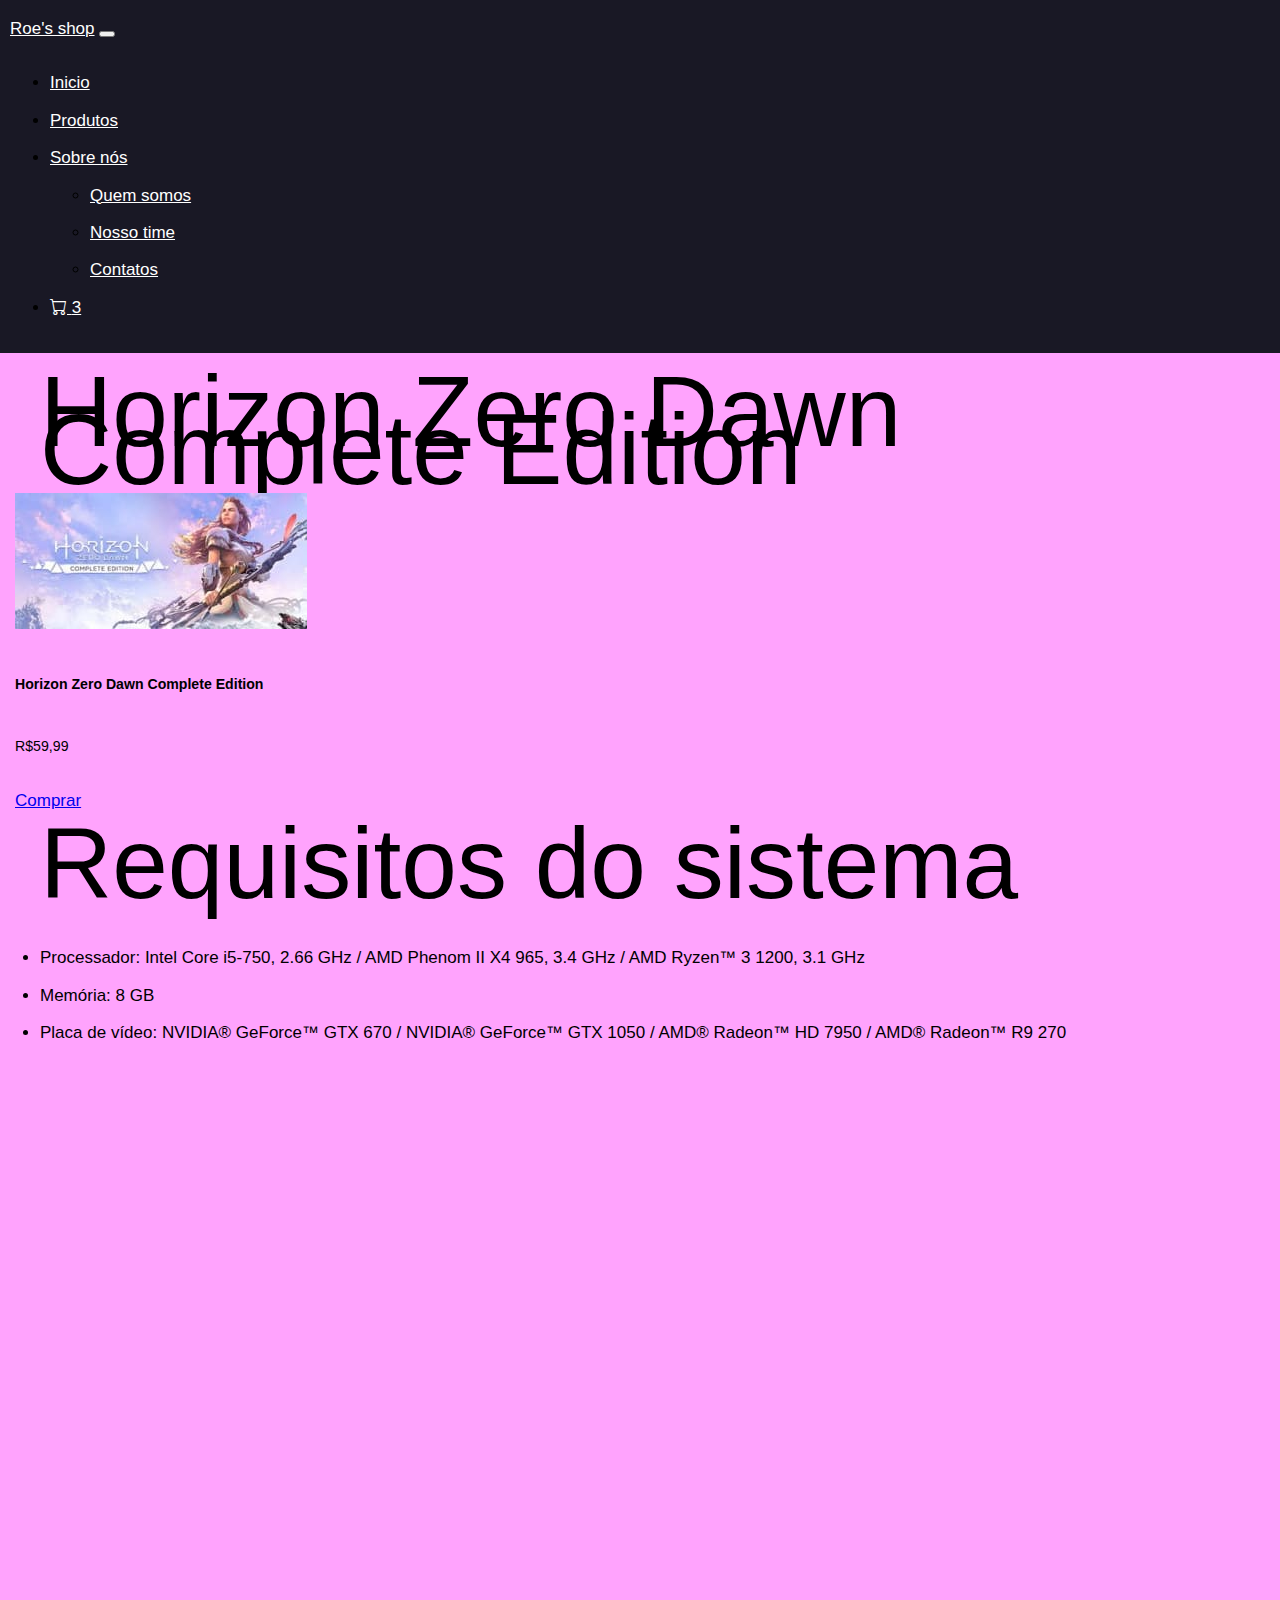
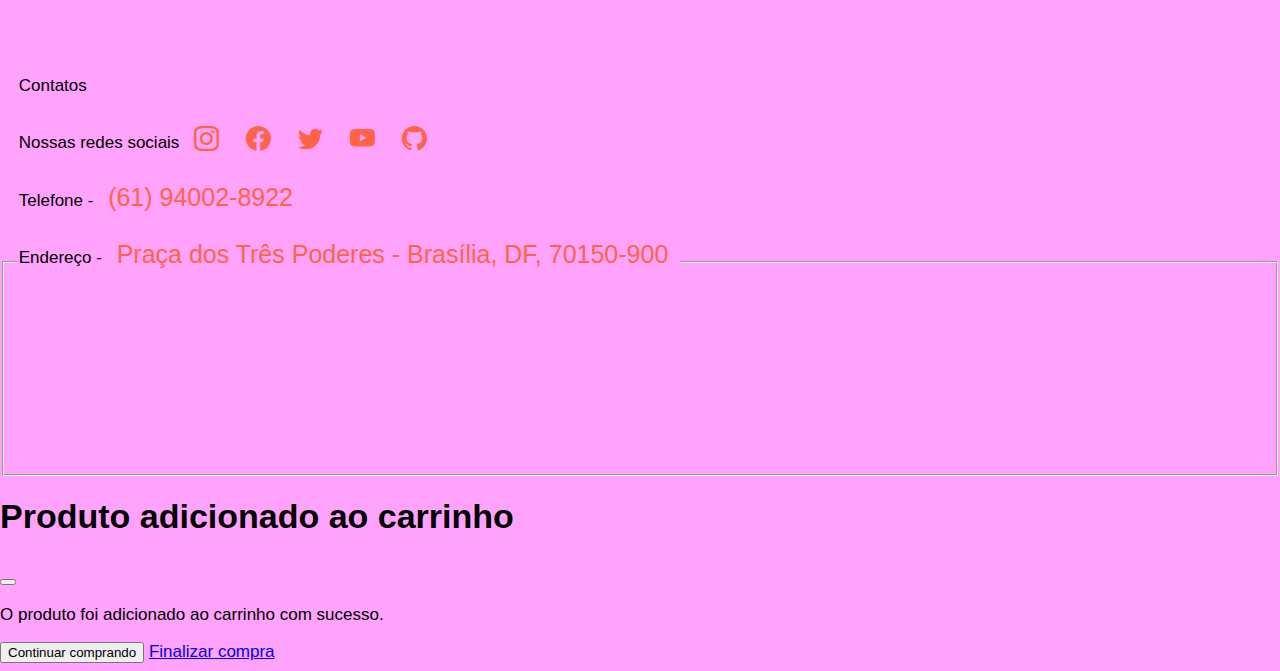
<file: horizon.html>
<!DOCTYPE html>
<html lang="br">
<head>
    <link href="https://cdn.jsdelivr.net/npm/bootstrap@5.3.0-alpha3/dist/css/bootstrap.min.css" rel="stylesheet" integrity="sha384-KK94CHFLLe+nY2dmCWGMq91rCGa5gtU4mk92HdvYe+M/SXH301p5ILy+dN9+nJOZ" crossorigin="anonymous">
    <link rel="icon" type="image/png" href="Images/ROEJPG.png">
    <meta charset="UTF-8">
    <meta http-equiv="X-UA-Compatible" content="IE=edge">
    <meta name="viewport" content="width=device-width, initial-scale=1.0">
    <title>R's Shop</title>
    <link rel="stylesheet" href="style.css">
    <link rel="stylesheet" href="https://cdn.jsdelivr.net/npm/bootstrap-icons@1.10.5/font/bootstrap-icons.css">
</head>
<body>
    <header class="container-fluid p-2"> 
        <nav class="navbar navbar-expand-lg ">
            <div id="navbar1" class="container-fluid">
            <a class="navbar-brand" href="index.html">Roe's shop</a>
              <button class="navbar-toggler" type="button" data-bs-toggle="collapse" data-bs-target="#navbarSupportedContent" aria-controls="navbarSupportedContent" aria-expanded="false" aria-label="Toggle navigation">
                <span class="navbar-toggler-icon"></span>
              </button>
              <div class="collapse navbar-collapse justify-content-end" id="navbarSupportedContent">
                <ul class="navbar-nav">
                  <li class="nav-item">
                    <a class="nav-link" aria-current="page" href="index.html">Inicio</a>
                  </li>
                  <li class="nav-item">
                    <a class="nav-link" href="#produtos">Produtos</a>
                  </li>
                  <li class="nav-item dropdown">
                    <a class="nav-link dropdown-toggle" href="#" role="button" data-bs-toggle="dropdown" aria-expanded="false">
                      Sobre nós
                    </a>
                    <ul class="dropdown-menu">
                      <li><a class="dropdown-item" href="#time">Quem somos</a></li>
                      <li><a class="dropdown-item" href="#nossoTime">Nosso time</a></li>
                      <li><a class="dropdown-item" href="#contatos">Contatos</a></li>
                    </ul>
                  </li>
                  <li class="nav-item">
                   <a class="nav-link" href="carrinho.html"><span class="text-primary"><i class="bi bi-cart"></i></span>
                    <span class="badge bg-primary rounded-pill">3</span>
                   </a> 
                  </li>
                </ul>
              </div>
            </div>
          </nav>
        </header>
    <section id="produtos">
        <legend class="col text-center font-weight-bold p-5">Horizon Zero Dawn Complete Edition</legend>
        <div class="card mb-3">
            <img src="Produtos/HorizonZero.jpg" class="card-img-top" alt="...">
            <div class="card-body">
              <h5 class="card-title">Horizon Zero Dawn Complete Edition</h5>
              <p class="card-text"><small class="text-body-secondary">R$59,99</small></p>
                </div>
                <a href="#" class="btn btn-primary" data-bs-toggle="modal" data-bs-target="#exampleModal">Comprar</a>
                </div>
            </div>
          </div>
          
        <legend class="col text-center font-weight-bold p-5"> Requisitos do sistema</legend>
    </section>
    <ul>
        <li>Processador: Intel Core i5-750, 2.66 GHz / AMD Phenom II X4 965, 3.4 GHz / AMD Ryzen™ 3 1200, 3.1 GHz</li>
        <li>Memória: 8 GB</li>
        <li>Placa de vídeo: NVIDIA® GeForce™ GTX 670 / NVIDIA® GeForce™ GTX 1050 / AMD® Radeon™ HD 7950 / AMD® Radeon™ R9 270</li>
    </ul>
</body>
<footer>
    <br><br><br><br><br><br><br><br><br><br><br><br><br><br><br><br>
    <fieldset>
      <legend id="contatos" class="col text-center"> Contatos
        <p>Nossas redes sociais
          <a href="https://www.instagram.com">
            <i class="bi bi-instagram"></i>
          </a>
          <a href="https://www.facebook.com">
            <i class="bi bi-facebook"></i>
          </a>
          <a href="https://twitter.com">
            <i class="bi bi-twitter"></i>
          </a>
          <a href="https://www.youtube.com">
            <i class="bi bi-youtube"></i>
          </a>
          <a href="https://github.com/lucaos2001">
            <i class="bi bi-github"></i>
         </a> 
        <p>Telefone - 
          <h9>
             <a href="https://api.whatsapp.com/send?phone=5561940028922">(61) 94002-8922</a>
          </h9>
          <!--É o funk do yudi que vai dar playstation 2-->
        </p>
        <p>Endereço - 
          <h9>
           <a href="https://www.google.com/maps?ll=-15.799049,-47.860769&z=13&t=m&hl=pt-BR&gl=BR&mapclient=embed&cid=14394729743272495632">Praça dos Três Poderes - Brasília, DF, 70150-900</a></h9>
       </p>
         <iframe src="https://www.google.com/maps/embed?pb=!1m18!1m12!1m3!1d15356.57427038338!2d-47.87827178400657!3d-15.79638211007633!2m3!1f0!2f0!3f0!3m2!1i1024!2i768!4f13.1!3m3!1m2!1s0x935a309ae31de7d3%3A0xc7c45a6f5981ca10!2sPal%C3%A1cio%20do%20Planalto!5e0!3m2!1spt-BR!2sbr!4v1685200134029!5m2!1spt-BR!2sbr" style="border:0;width: 100%;height: 100%;" allowfullscreen="" loading="lazy" referrerpolicy="no-referrer-when-downgrade"></iframe>
        
        <script src="https://cdn.jsdelivr.net/npm/bootstrap@5.3.0-alpha3/dist/js/bootstrap.bundle.min.js" integrity="sha384-ENjdO4Dr2bkBIFxQpeoTz1HIcje39Wm4jDKdf19U8gI4ddQ3GYNS7NTKfAdVQSZe" crossorigin="anonymous"></script>
        </legend>
    </fieldset>
</footer>   
</body>
<div class="modal fade" id="exampleModal" tabindex="-1" aria-labelledby="exampleModalLabel" aria-hidden="true">
<div class="modal-dialog modal-dialog-centered">
<div class="modal-content">
  <div class="modal-header">
    <h1 class="modal-title fs-5" id="exampleModalLabel">Produto adicionado ao carrinho</h1>
    <button type="button" class="btn-close" data-bs-dismiss="modal" aria-label="Close"></button>
  </div>
  <div class="modal-body">
    O produto foi adicionado ao carrinho com sucesso.
  </div>
  <div class="modal-footer">
    <button type="button" class="btn btn-secondary" data-bs-dismiss="modal">Continuar comprando</button>
    <a href="carrinho.html" type="button" class="btn btn-primary">Finalizar compra</a>
  </div>
</div>
</div>
</div>
</html>

<!--Made by:Lucas Carvalho
-->
</file>
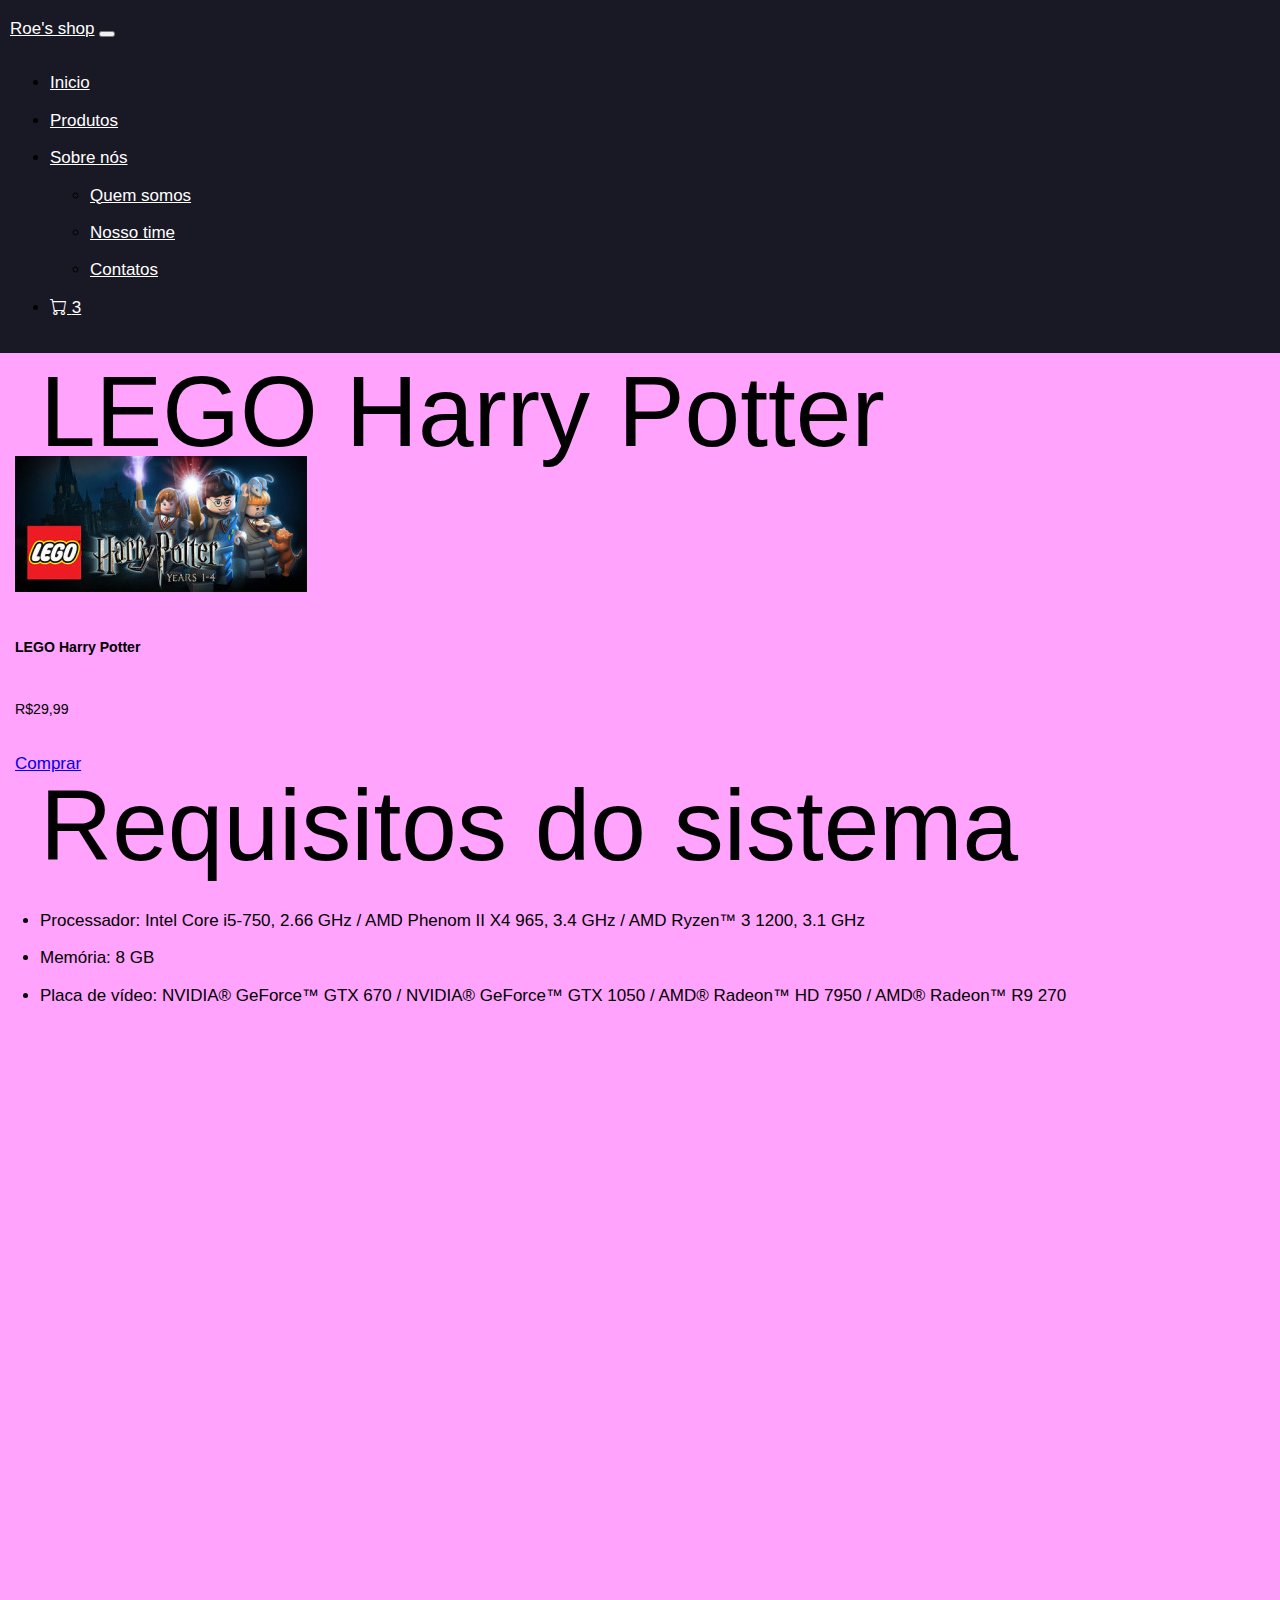
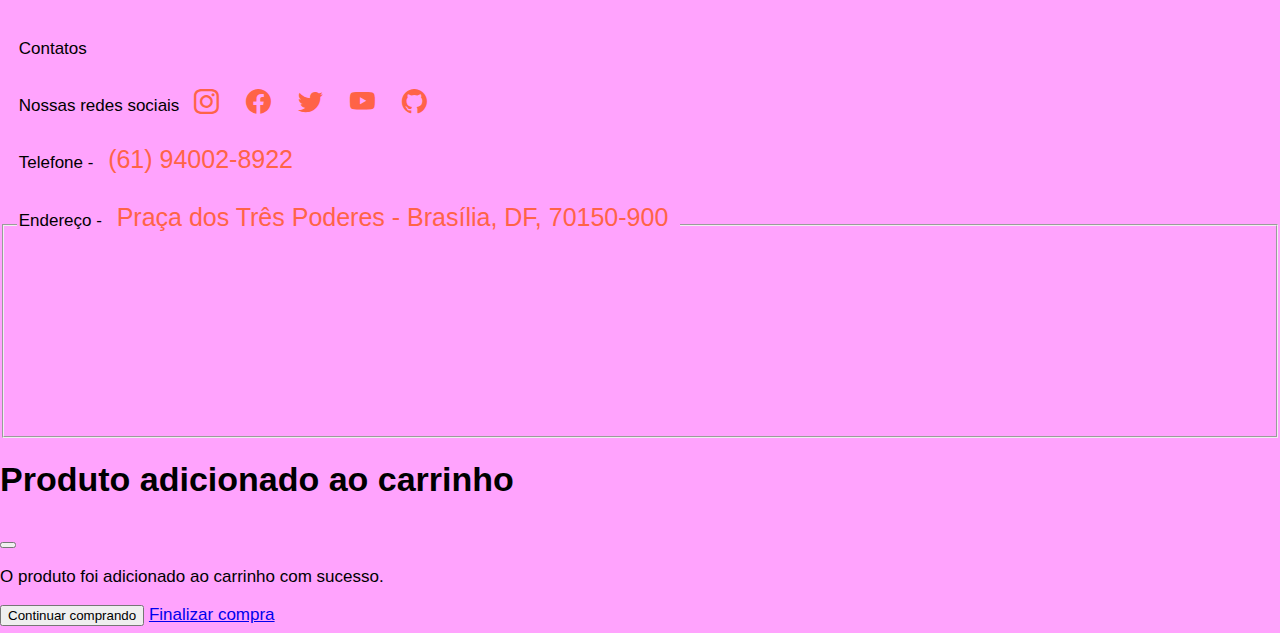
<file: legohp.html>
<!DOCTYPE html>
<html lang="br">
<head>
    <link href="https://cdn.jsdelivr.net/npm/bootstrap@5.3.0-alpha3/dist/css/bootstrap.min.css" rel="stylesheet" integrity="sha384-KK94CHFLLe+nY2dmCWGMq91rCGa5gtU4mk92HdvYe+M/SXH301p5ILy+dN9+nJOZ" crossorigin="anonymous">
    <link rel="icon" type="image/png" href="Images/ROEJPG.png">
    <meta charset="UTF-8">
    <meta http-equiv="X-UA-Compatible" content="IE=edge">
    <meta name="viewport" content="width=device-width, initial-scale=1.0">
    <title>R's Shop</title>
    <link rel="stylesheet" href="style.css">
    <link rel="stylesheet" href="https://cdn.jsdelivr.net/npm/bootstrap-icons@1.10.5/font/bootstrap-icons.css">
</head>
<body>
    <header class="container-fluid p-2"> 
        <nav class="navbar navbar-expand-lg ">
            <div id="navbar1" class="container-fluid">
            <a class="navbar-brand" href="index.html">Roe's shop</a>
              <button class="navbar-toggler" type="button" data-bs-toggle="collapse" data-bs-target="#navbarSupportedContent" aria-controls="navbarSupportedContent" aria-expanded="false" aria-label="Toggle navigation">
                <span class="navbar-toggler-icon"></span>
              </button>
              <div class="collapse navbar-collapse justify-content-end" id="navbarSupportedContent">
                <ul class="navbar-nav">
                  <li class="nav-item">
                    <a class="nav-link" aria-current="page" href="index.html">Inicio</a>
                  </li>
                  <li class="nav-item">
                    <a class="nav-link" href="#produtos">Produtos</a>
                  </li>
                  <li class="nav-item dropdown">
                    <a class="nav-link dropdown-toggle" href="#" role="button" data-bs-toggle="dropdown" aria-expanded="false">
                      Sobre nós
                    </a>
                    <ul class="dropdown-menu">
                      <li><a class="dropdown-item" href="#time">Quem somos</a></li>
                      <li><a class="dropdown-item" href="#nossoTime">Nosso time</a></li>
                      <li><a class="dropdown-item" href="#contatos">Contatos</a></li>
                    </ul>
                  </li>
                  <li class="nav-item">
                   <a class="nav-link" href="carrinho.html"><span class="text-primary"><i class="bi bi-cart"></i></span>
                    <span class="badge bg-primary rounded-pill">3</span>
                   </a> 
                  </li>
                </ul>
              </div>
            </div>
          </nav>
        </header>
    <section id="produtos">
        <legend class="col text-center font-weight-bold p-5">LEGO Harry Potter</legend>
        <div class="card mb-3">
            <img src="Produtos/LegoHP.jpg" class="card-img-top" alt="...">
            <div class="card-body">
              <h5 class="card-title">LEGO Harry Potter</h5>
              <p class="card-text"><small class="text-body-secondary">R$29,99</small></p>
                </div>
                <a href="#" class="btn btn-primary" data-bs-toggle="modal" data-bs-target="#exampleModal">Comprar</a>
                </div>
            </div>
          </div>
          
        <legend class="col text-center font-weight-bold p-5"> Requisitos do sistema</legend>
    </section>
    <ul>
        <li>Processador: Intel Core i5-750, 2.66 GHz / AMD Phenom II X4 965, 3.4 GHz / AMD Ryzen™ 3 1200, 3.1 GHz</li>
        <li>Memória: 8 GB</li>
        <li>Placa de vídeo: NVIDIA® GeForce™ GTX 670 / NVIDIA® GeForce™ GTX 1050 / AMD® Radeon™ HD 7950 / AMD® Radeon™ R9 270</li>
    </ul>
</body>
<footer>
    <br><br><br><br><br><br><br><br><br><br><br><br><br><br><br><br>
    <fieldset>
      <legend id="contatos" class="col text-center"> Contatos
        <p>Nossas redes sociais
          <a href="https://www.instagram.com">
            <i class="bi bi-instagram"></i>
          </a>
          <a href="https://www.facebook.com">
            <i class="bi bi-facebook"></i>
          </a>
          <a href="https://twitter.com">
            <i class="bi bi-twitter"></i>
          </a>
          <a href="https://www.youtube.com">
            <i class="bi bi-youtube"></i>
          </a>
          <a href="https://github.com/lucaos2001">
            <i class="bi bi-github"></i>
         </a> 
        <p>Telefone - 
          <h9>
             <a href="https://api.whatsapp.com/send?phone=5561940028922">(61) 94002-8922</a>
          </h9>
          <!--É o funk do yudi que vai dar playstation 2-->
        </p>
        <p>Endereço - 
          <h9>
           <a href="https://www.google.com/maps?ll=-15.799049,-47.860769&z=13&t=m&hl=pt-BR&gl=BR&mapclient=embed&cid=14394729743272495632">Praça dos Três Poderes - Brasília, DF, 70150-900</a></h9>
       </p>
         <iframe src="https://www.google.com/maps/embed?pb=!1m18!1m12!1m3!1d15356.57427038338!2d-47.87827178400657!3d-15.79638211007633!2m3!1f0!2f0!3f0!3m2!1i1024!2i768!4f13.1!3m3!1m2!1s0x935a309ae31de7d3%3A0xc7c45a6f5981ca10!2sPal%C3%A1cio%20do%20Planalto!5e0!3m2!1spt-BR!2sbr!4v1685200134029!5m2!1spt-BR!2sbr" style="border:0;width: 100%;height: 100%;" allowfullscreen="" loading="lazy" referrerpolicy="no-referrer-when-downgrade"></iframe>
        
        <script src="https://cdn.jsdelivr.net/npm/bootstrap@5.3.0-alpha3/dist/js/bootstrap.bundle.min.js" integrity="sha384-ENjdO4Dr2bkBIFxQpeoTz1HIcje39Wm4jDKdf19U8gI4ddQ3GYNS7NTKfAdVQSZe" crossorigin="anonymous"></script>
        </legend>
    </fieldset>
</footer>   
</body>
<div class="modal fade" id="exampleModal" tabindex="-1" aria-labelledby="exampleModalLabel" aria-hidden="true">
<div class="modal-dialog modal-dialog-centered">
<div class="modal-content">
  <div class="modal-header">
    <h1 class="modal-title fs-5" id="exampleModalLabel">Produto adicionado ao carrinho</h1>
    <button type="button" class="btn-close" data-bs-dismiss="modal" aria-label="Close"></button>
  </div>
  <div class="modal-body">
    O produto foi adicionado ao carrinho com sucesso.
  </div>
  <div class="modal-footer">
    <button type="button" class="btn btn-secondary" data-bs-dismiss="modal">Continuar comprando</button>
    <a href="carrinho.html" type="button" class="btn btn-primary">Finalizar compra</a>
  </div>
</div>
</div>
</div>
</html>

<!--Made by:Lucas Carvalho
-->
</file>
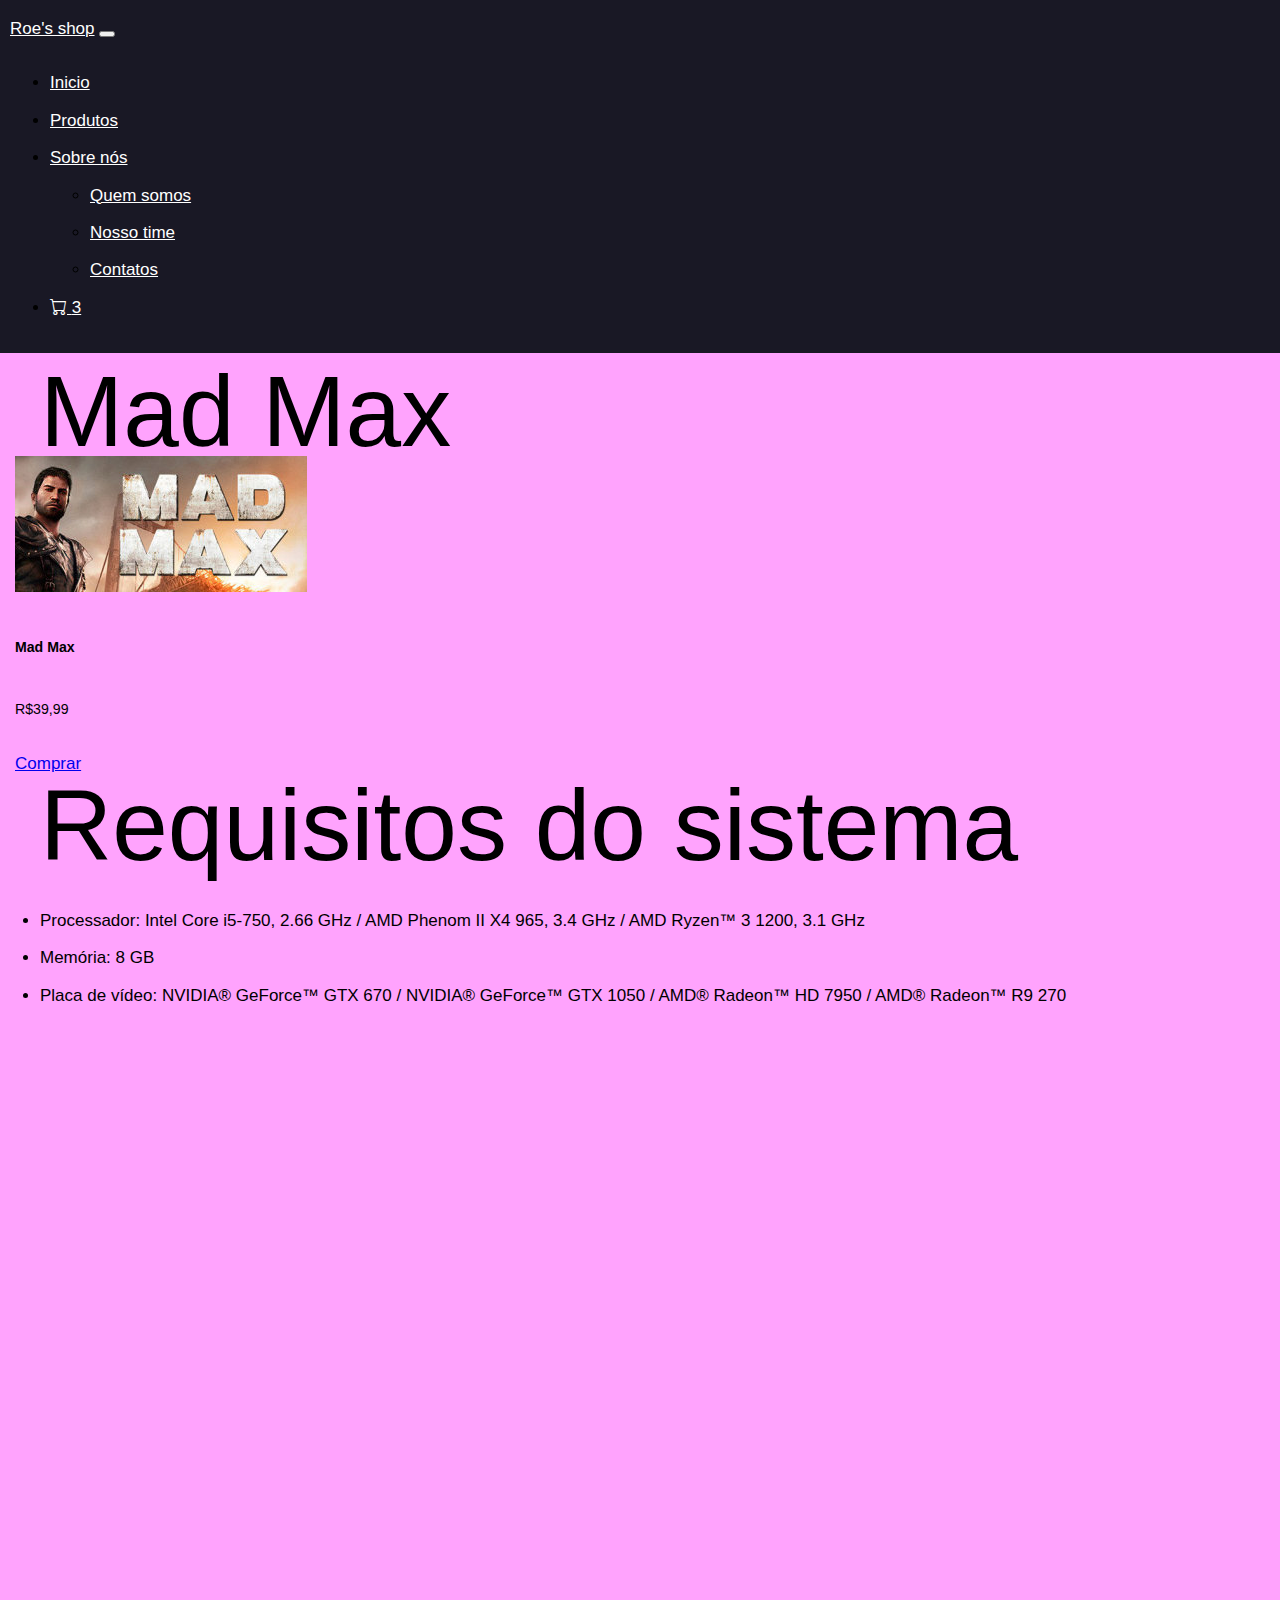
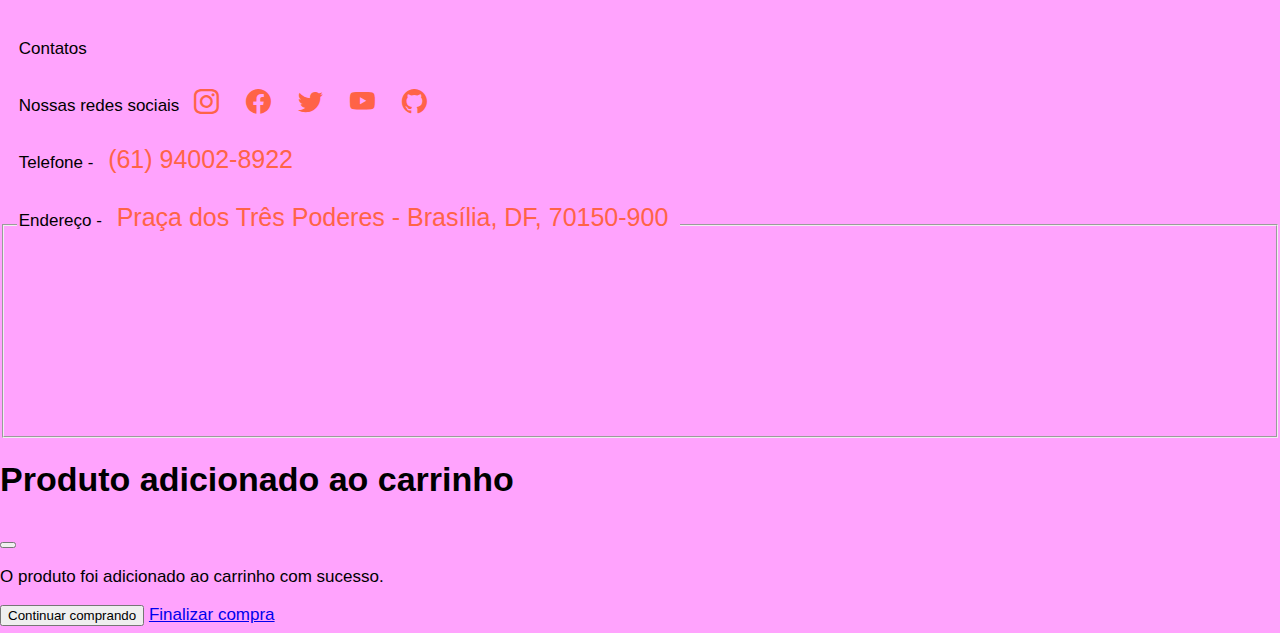
<file: madmax.html>
<!DOCTYPE html>
<html lang="br">
<head>
    <link href="https://cdn.jsdelivr.net/npm/bootstrap@5.3.0-alpha3/dist/css/bootstrap.min.css" rel="stylesheet" integrity="sha384-KK94CHFLLe+nY2dmCWGMq91rCGa5gtU4mk92HdvYe+M/SXH301p5ILy+dN9+nJOZ" crossorigin="anonymous">
    <link rel="icon" type="image/png" href="Images/ROEJPG.png">
    <meta charset="UTF-8">
    <meta http-equiv="X-UA-Compatible" content="IE=edge">
    <meta name="viewport" content="width=device-width, initial-scale=1.0">
    <title>R's Shop</title>
    <link rel="stylesheet" href="style.css">
    <link rel="stylesheet" href="https://cdn.jsdelivr.net/npm/bootstrap-icons@1.10.5/font/bootstrap-icons.css">
</head>
<body>
    <header class="container-fluid p-2"> 
        <nav class="navbar navbar-expand-lg ">
            <div id="navbar1" class="container-fluid">
            <a class="navbar-brand" href="index.html">Roe's shop</a>
              <button class="navbar-toggler" type="button" data-bs-toggle="collapse" data-bs-target="#navbarSupportedContent" aria-controls="navbarSupportedContent" aria-expanded="false" aria-label="Toggle navigation">
                <span class="navbar-toggler-icon"></span>
              </button>
              <div class="collapse navbar-collapse justify-content-end" id="navbarSupportedContent">
                <ul class="navbar-nav">
                  <li class="nav-item">
                    <a class="nav-link" aria-current="page" href="index.html">Inicio</a>
                  </li>
                  <li class="nav-item">
                    <a class="nav-link" href="#produtos">Produtos</a>
                  </li>
                  <li class="nav-item dropdown">
                    <a class="nav-link dropdown-toggle" href="#" role="button" data-bs-toggle="dropdown" aria-expanded="false">
                      Sobre nós
                    </a>
                    <ul class="dropdown-menu">
                      <li><a class="dropdown-item" href="#time">Quem somos</a></li>
                      <li><a class="dropdown-item" href="#nossoTime">Nosso time</a></li>
                      <li><a class="dropdown-item" href="#contatos">Contatos</a></li>
                    </ul>
                  </li>
                  <li class="nav-item">
                   <a class="nav-link" href="carrinho.html"><span class="text-primary"><i class="bi bi-cart"></i></span>
                    <span class="badge bg-primary rounded-pill">3</span>
                   </a> 
                  </li>
                </ul>
              </div>
            </div>
          </nav>
        </header>
    <section id="produtos">
        <legend class="col text-center font-weight-bold p-5">Mad Max</legend>
        <div class="card mb-3">
            <img src="Produtos/MadMax.jpg" class="card-img-top" alt="...">
            <div class="card-body">
              <h5 class="card-title">Mad Max</h5>
              <p class="card-text"><small class="text-body-secondary">R$39,99</small></p>
                </div>
                <a href="#" class="btn btn-primary" data-bs-toggle="modal" data-bs-target="#exampleModal">Comprar</a>
                </div>
            </div>
          </div>
          
        <legend class="col text-center font-weight-bold p-5"> Requisitos do sistema</legend>
    </section>
    <ul>
        <li>Processador: Intel Core i5-750, 2.66 GHz / AMD Phenom II X4 965, 3.4 GHz / AMD Ryzen™ 3 1200, 3.1 GHz</li>
        <li>Memória: 8 GB</li>
        <li>Placa de vídeo: NVIDIA® GeForce™ GTX 670 / NVIDIA® GeForce™ GTX 1050 / AMD® Radeon™ HD 7950 / AMD® Radeon™ R9 270</li>
    </ul>
</body>
<footer>
    <br><br><br><br><br><br><br><br><br><br><br><br><br><br><br><br>
    <fieldset>
      <legend id="contatos" class="col text-center"> Contatos
        <p>Nossas redes sociais
          <a href="https://www.instagram.com">
            <i class="bi bi-instagram"></i>
          </a>
          <a href="https://www.facebook.com">
            <i class="bi bi-facebook"></i>
          </a>
          <a href="https://twitter.com">
            <i class="bi bi-twitter"></i>
          </a>
          <a href="https://www.youtube.com">
            <i class="bi bi-youtube"></i>
          </a>
          <a href="https://github.com/lucaos2001">
            <i class="bi bi-github"></i>
         </a> 
        <p>Telefone - 
          <h9>
             <a href="https://api.whatsapp.com/send?phone=5561940028922">(61) 94002-8922</a>
          </h9>
          <!--É o funk do yudi que vai dar playstation 2-->
        </p>
        <p>Endereço - 
          <h9>
           <a href="https://www.google.com/maps?ll=-15.799049,-47.860769&z=13&t=m&hl=pt-BR&gl=BR&mapclient=embed&cid=14394729743272495632">Praça dos Três Poderes - Brasília, DF, 70150-900</a></h9>
       </p>
         <iframe src="https://www.google.com/maps/embed?pb=!1m18!1m12!1m3!1d15356.57427038338!2d-47.87827178400657!3d-15.79638211007633!2m3!1f0!2f0!3f0!3m2!1i1024!2i768!4f13.1!3m3!1m2!1s0x935a309ae31de7d3%3A0xc7c45a6f5981ca10!2sPal%C3%A1cio%20do%20Planalto!5e0!3m2!1spt-BR!2sbr!4v1685200134029!5m2!1spt-BR!2sbr" style="border:0;width: 100%;height: 100%;" allowfullscreen="" loading="lazy" referrerpolicy="no-referrer-when-downgrade"></iframe>
        
        <script src="https://cdn.jsdelivr.net/npm/bootstrap@5.3.0-alpha3/dist/js/bootstrap.bundle.min.js" integrity="sha384-ENjdO4Dr2bkBIFxQpeoTz1HIcje39Wm4jDKdf19U8gI4ddQ3GYNS7NTKfAdVQSZe" crossorigin="anonymous"></script>
        </legend>
    </fieldset>
</footer>   
</body>
<div class="modal fade" id="exampleModal" tabindex="-1" aria-labelledby="exampleModalLabel" aria-hidden="true">
<div class="modal-dialog modal-dialog-centered">
<div class="modal-content">
  <div class="modal-header">
    <h1 class="modal-title fs-5" id="exampleModalLabel">Produto adicionado ao carrinho</h1>
    <button type="button" class="btn-close" data-bs-dismiss="modal" aria-label="Close"></button>
  </div>
  <div class="modal-body">
    O produto foi adicionado ao carrinho com sucesso.
  </div>
  <div class="modal-footer">
    <button type="button" class="btn btn-secondary" data-bs-dismiss="modal">Continuar comprando</button>
    <a href="carrinho.html" type="button" class="btn btn-primary">Finalizar compra</a>
  </div>
</div>
</div>
</div>
</html>

<!--Made by:Lucas Carvalho
-->
</file>
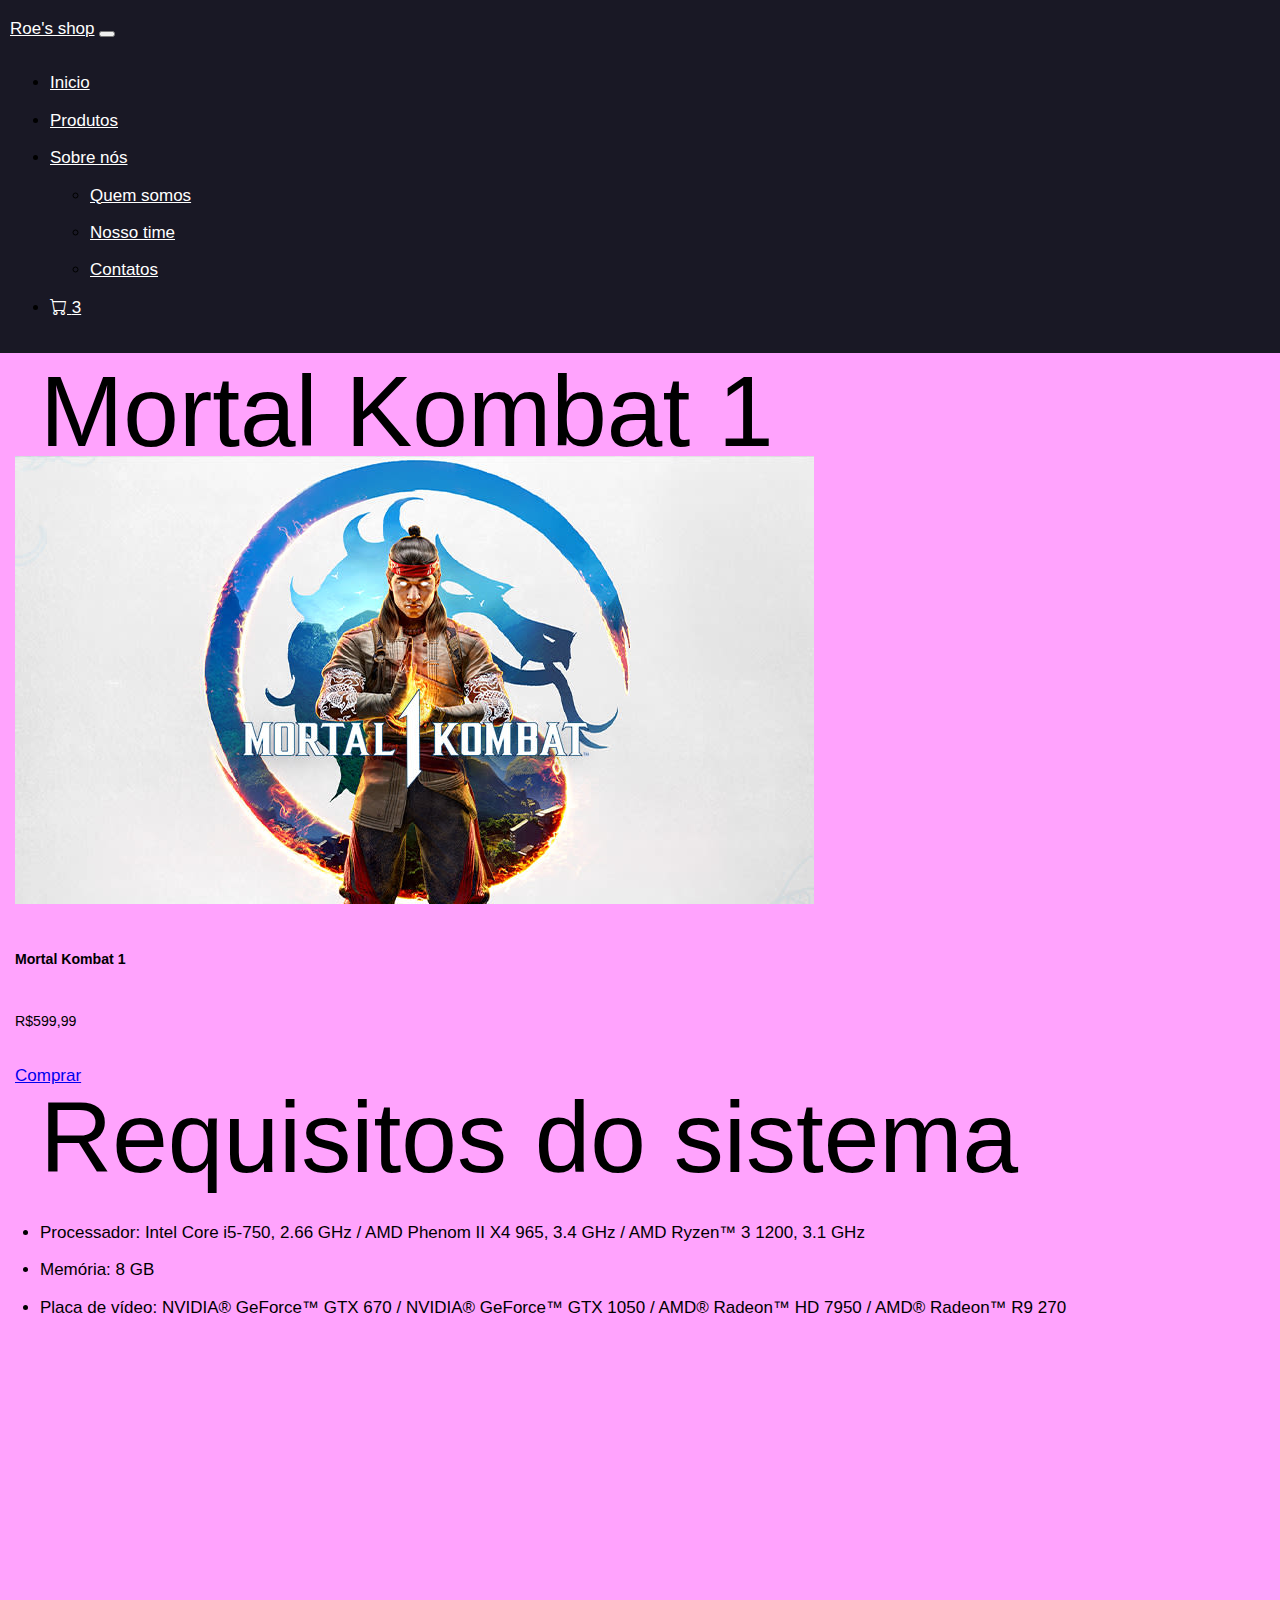
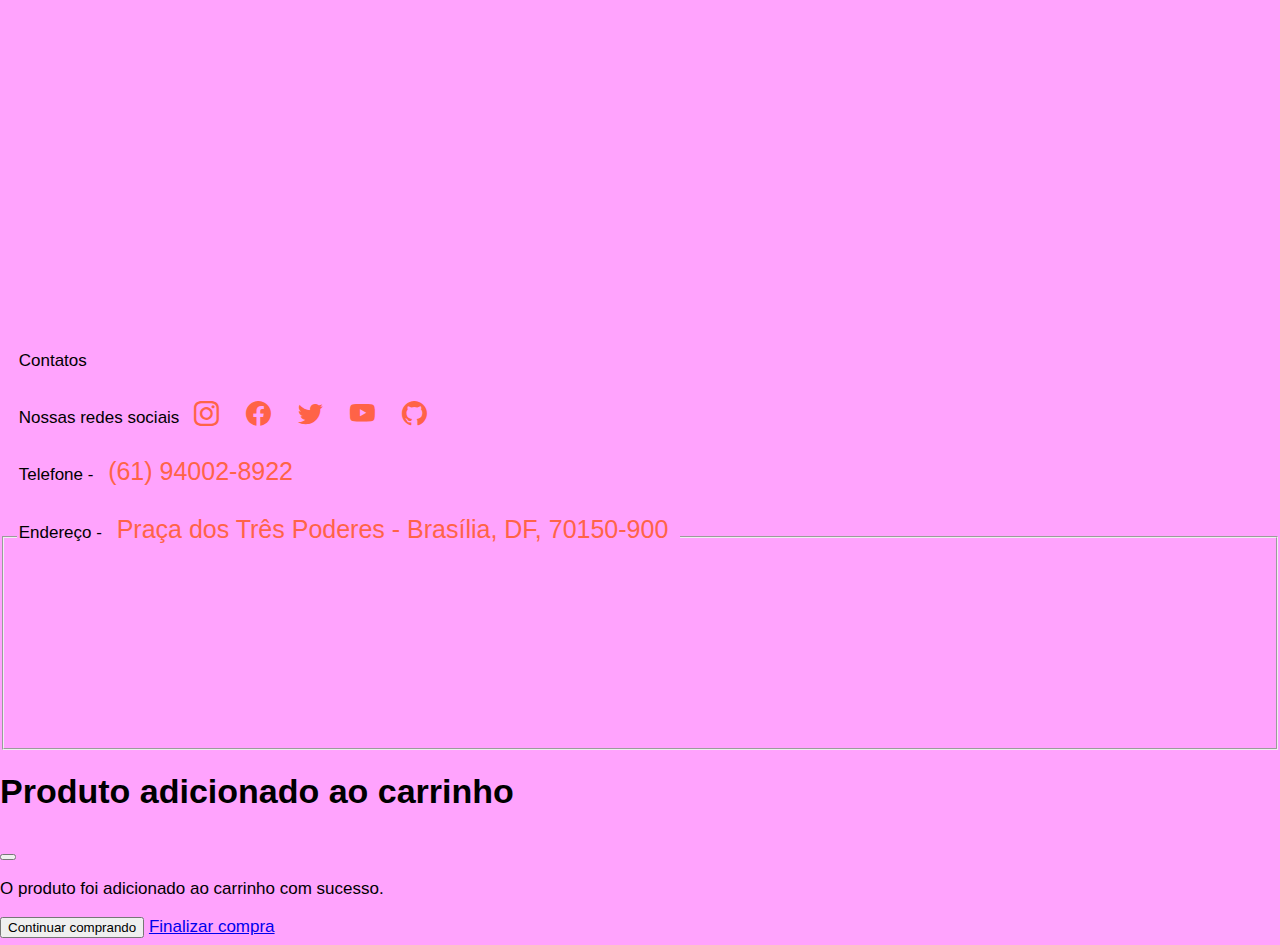
<file: mk1.html>
<!DOCTYPE html>
<html lang="br">
<head>
    <link href="https://cdn.jsdelivr.net/npm/bootstrap@5.3.0-alpha3/dist/css/bootstrap.min.css" rel="stylesheet" integrity="sha384-KK94CHFLLe+nY2dmCWGMq91rCGa5gtU4mk92HdvYe+M/SXH301p5ILy+dN9+nJOZ" crossorigin="anonymous">
    <link rel="icon" type="image/png" href="Images/ROEJPG.png">
    <meta charset="UTF-8">
    <meta http-equiv="X-UA-Compatible" content="IE=edge">
    <meta name="viewport" content="width=device-width, initial-scale=1.0">
    <title>R's Shop</title>
    <link rel="stylesheet" href="style.css">
    <link rel="stylesheet" href="https://cdn.jsdelivr.net/npm/bootstrap-icons@1.10.5/font/bootstrap-icons.css">
</head>
<body>
    <header class="container-fluid p-2"> 
        <nav class="navbar navbar-expand-lg ">
            <div id="navbar1" class="container-fluid">
            <a class="navbar-brand" href="index.html">Roe's shop</a>
              <button class="navbar-toggler" type="button" data-bs-toggle="collapse" data-bs-target="#navbarSupportedContent" aria-controls="navbarSupportedContent" aria-expanded="false" aria-label="Toggle navigation">
                <span class="navbar-toggler-icon"></span>
              </button>
              <div class="collapse navbar-collapse justify-content-end" id="navbarSupportedContent">
                <ul class="navbar-nav">
                  <li class="nav-item">
                    <a class="nav-link" aria-current="page" href="index.html">Inicio</a>
                  </li>
                  <li class="nav-item">
                    <a class="nav-link" href="#produtos">Produtos</a>
                  </li>
                  <li class="nav-item dropdown">
                    <a class="nav-link dropdown-toggle" href="#" role="button" data-bs-toggle="dropdown" aria-expanded="false">
                      Sobre nós
                    </a>
                    <ul class="dropdown-menu">
                      <li><a class="dropdown-item" href="#time">Quem somos</a></li>
                      <li><a class="dropdown-item" href="#nossoTime">Nosso time</a></li>
                      <li><a class="dropdown-item" href="#contatos">Contatos</a></li>
                    </ul>
                  </li>
                  <li class="nav-item">
                   <a class="nav-link" href="carrinho.html"><span class="text-primary"><i class="bi bi-cart"></i></span>
                    <span class="badge bg-primary rounded-pill">3</span>
                   </a> 
                  </li>
                </ul>
              </div>
            </div>
          </nav>
        </header>
    <section id="produtos">
        <legend class="col text-center font-weight-bold p-5">Mortal Kombat 1</legend>
        <div class="card mb-3">
            <img src="Produtos/mk1.jpg" class="card-img-top" alt="...">
            <div class="card-body">
              <h5 class="card-title">Mortal Kombat 1</h5>
              <p class="card-text"><small class="text-body-secondary">R$599,99</small></p>
                </div>
                <a href="#" class="btn btn-primary" data-bs-toggle="modal" data-bs-target="#exampleModal">Comprar</a>
                </div>
            </div>
          </div>
          
        <legend class="col text-center font-weight-bold p-5"> Requisitos do sistema</legend>
    </section>
    <ul>
        <li>Processador: Intel Core i5-750, 2.66 GHz / AMD Phenom II X4 965, 3.4 GHz / AMD Ryzen™ 3 1200, 3.1 GHz</li>
        <li>Memória: 8 GB</li>
        <li>Placa de vídeo: NVIDIA® GeForce™ GTX 670 / NVIDIA® GeForce™ GTX 1050 / AMD® Radeon™ HD 7950 / AMD® Radeon™ R9 270</li>
    </ul>
</body>
<footer>
    <br><br><br><br><br><br><br><br><br><br><br><br><br><br><br><br>
    <fieldset>
      <legend id="contatos" class="col text-center"> Contatos
        <p>Nossas redes sociais
          <a href="https://www.instagram.com">
            <i class="bi bi-instagram"></i>
          </a>
          <a href="https://www.facebook.com">
            <i class="bi bi-facebook"></i>
          </a>
          <a href="https://twitter.com">
            <i class="bi bi-twitter"></i>
          </a>
          <a href="https://www.youtube.com">
            <i class="bi bi-youtube"></i>
          </a>
          <a href="https://github.com/lucaos2001">
            <i class="bi bi-github"></i>
         </a> 
        <p>Telefone - 
          <h9>
             <a href="https://api.whatsapp.com/send?phone=5561940028922">(61) 94002-8922</a>
          </h9>
          <!--É o funk do yudi que vai dar playstation 2-->
        </p>
        <p>Endereço - 
          <h9>
           <a href="https://www.google.com/maps?ll=-15.799049,-47.860769&z=13&t=m&hl=pt-BR&gl=BR&mapclient=embed&cid=14394729743272495632">Praça dos Três Poderes - Brasília, DF, 70150-900</a></h9>
       </p>
         <iframe src="https://www.google.com/maps/embed?pb=!1m18!1m12!1m3!1d15356.57427038338!2d-47.87827178400657!3d-15.79638211007633!2m3!1f0!2f0!3f0!3m2!1i1024!2i768!4f13.1!3m3!1m2!1s0x935a309ae31de7d3%3A0xc7c45a6f5981ca10!2sPal%C3%A1cio%20do%20Planalto!5e0!3m2!1spt-BR!2sbr!4v1685200134029!5m2!1spt-BR!2sbr" style="border:0;width: 100%;height: 100%;" allowfullscreen="" loading="lazy" referrerpolicy="no-referrer-when-downgrade"></iframe>
        
        <script src="https://cdn.jsdelivr.net/npm/bootstrap@5.3.0-alpha3/dist/js/bootstrap.bundle.min.js" integrity="sha384-ENjdO4Dr2bkBIFxQpeoTz1HIcje39Wm4jDKdf19U8gI4ddQ3GYNS7NTKfAdVQSZe" crossorigin="anonymous"></script>
        </legend>
    </fieldset>
</footer>   
</body>
<div class="modal fade" id="exampleModal" tabindex="-1" aria-labelledby="exampleModalLabel" aria-hidden="true">
<div class="modal-dialog modal-dialog-centered">
<div class="modal-content">
  <div class="modal-header">
    <h1 class="modal-title fs-5" id="exampleModalLabel">Produto adicionado ao carrinho</h1>
    <button type="button" class="btn-close" data-bs-dismiss="modal" aria-label="Close"></button>
  </div>
  <div class="modal-body">
    O produto foi adicionado ao carrinho com sucesso.
  </div>
  <div class="modal-footer">
    <button type="button" class="btn btn-secondary" data-bs-dismiss="modal">Continuar comprando</button>
    <a href="carrinho.html" type="button" class="btn btn-primary">Finalizar compra</a>
  </div>
</div>
</div>
</div>
</html>

<!--Made by:Lucas Carvalho
-->
</file>
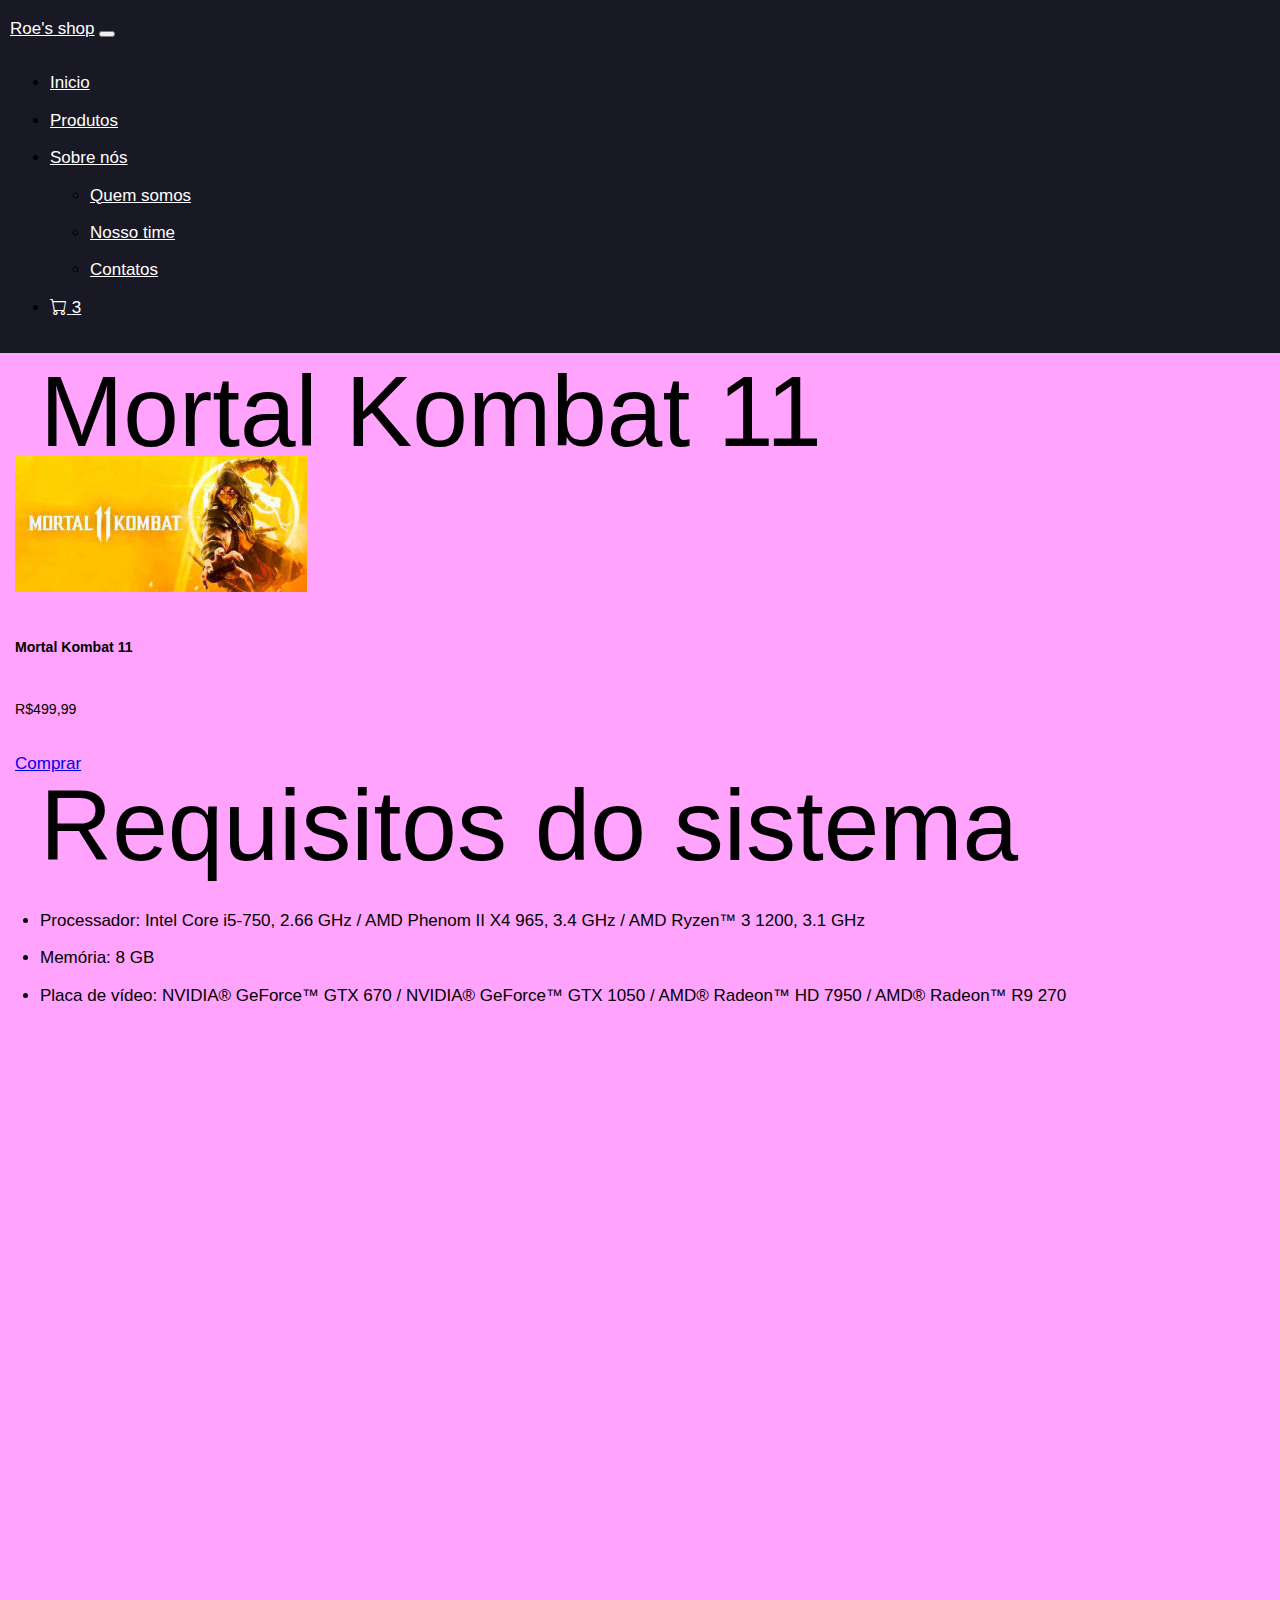
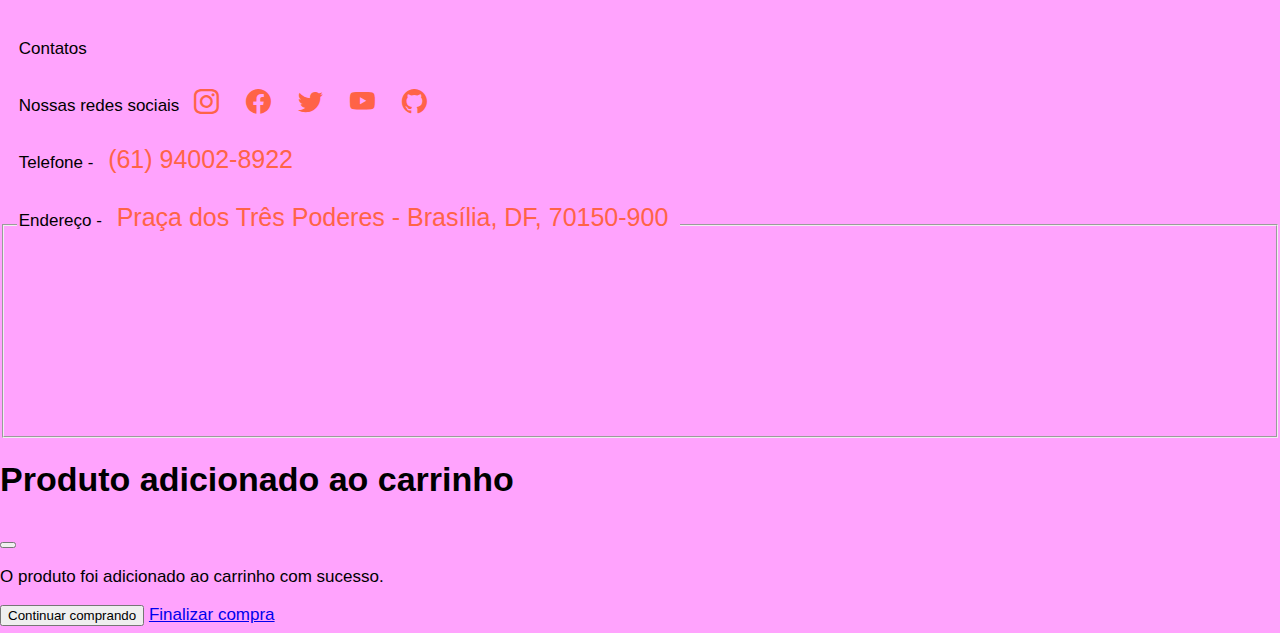
<file: mk11.html>
<!DOCTYPE html>
<html lang="br">
<head>
    <link href="https://cdn.jsdelivr.net/npm/bootstrap@5.3.0-alpha3/dist/css/bootstrap.min.css" rel="stylesheet" integrity="sha384-KK94CHFLLe+nY2dmCWGMq91rCGa5gtU4mk92HdvYe+M/SXH301p5ILy+dN9+nJOZ" crossorigin="anonymous">
    <link rel="icon" type="image/png" href="Images/ROEJPG.png">
    <meta charset="UTF-8">
    <meta http-equiv="X-UA-Compatible" content="IE=edge">
    <meta name="viewport" content="width=device-width, initial-scale=1.0">
    <title>R's Shop</title>
    <link rel="stylesheet" href="style.css">
    <link rel="stylesheet" href="https://cdn.jsdelivr.net/npm/bootstrap-icons@1.10.5/font/bootstrap-icons.css">
</head>
<body>
    <header class="container-fluid p-2"> 
        <nav class="navbar navbar-expand-lg ">
            <div id="navbar1" class="container-fluid">
            <a class="navbar-brand" href="index.html">Roe's shop</a>
              <button class="navbar-toggler" type="button" data-bs-toggle="collapse" data-bs-target="#navbarSupportedContent" aria-controls="navbarSupportedContent" aria-expanded="false" aria-label="Toggle navigation">
                <span class="navbar-toggler-icon"></span>
              </button>
              <div class="collapse navbar-collapse justify-content-end" id="navbarSupportedContent">
                <ul class="navbar-nav">
                  <li class="nav-item">
                    <a class="nav-link" aria-current="page" href="index.html">Inicio</a>
                  </li>
                  <li class="nav-item">
                    <a class="nav-link" href="#produtos">Produtos</a>
                  </li>
                  <li class="nav-item dropdown">
                    <a class="nav-link dropdown-toggle" href="#" role="button" data-bs-toggle="dropdown" aria-expanded="false">
                      Sobre nós
                    </a>
                    <ul class="dropdown-menu">
                      <li><a class="dropdown-item" href="#time">Quem somos</a></li>
                      <li><a class="dropdown-item" href="#nossoTime">Nosso time</a></li>
                      <li><a class="dropdown-item" href="#contatos">Contatos</a></li>
                    </ul>
                  </li>
                  <li class="nav-item">
                   <a class="nav-link" href="carrinho.html"><span class="text-primary"><i class="bi bi-cart"></i></span>
                    <span class="badge bg-primary rounded-pill">3</span>
                   </a> 
                  </li>
                </ul>
              </div>
            </div>
          </nav>
        </header>
    <section id="produtos">
        <legend class="col text-center font-weight-bold p-5">Mortal Kombat 11</legend>
        <div class="card mb-3">
            <img src="Produtos/mk11.jpg" class="card-img-top" alt="...">
            <div class="card-body">
              <h5 class="card-title">Mortal Kombat 11</h5>
              <p class="card-text"><small class="text-body-secondary">R$499,99</small></p>
                </div>
                <a href="#" class="btn btn-primary" data-bs-toggle="modal" data-bs-target="#exampleModal">Comprar</a>
                </div>
            </div>
          </div>
          
        <legend class="col text-center font-weight-bold p-5"> Requisitos do sistema</legend>
    </section>
    <ul>
        <li>Processador: Intel Core i5-750, 2.66 GHz / AMD Phenom II X4 965, 3.4 GHz / AMD Ryzen™ 3 1200, 3.1 GHz</li>
        <li>Memória: 8 GB</li>
        <li>Placa de vídeo: NVIDIA® GeForce™ GTX 670 / NVIDIA® GeForce™ GTX 1050 / AMD® Radeon™ HD 7950 / AMD® Radeon™ R9 270</li>
    </ul>
</body>
<footer>
    <br><br><br><br><br><br><br><br><br><br><br><br><br><br><br><br>
    <fieldset>
      <legend id="contatos" class="col text-center"> Contatos
        <p>Nossas redes sociais
          <a href="https://www.instagram.com">
            <i class="bi bi-instagram"></i>
          </a>
          <a href="https://www.facebook.com">
            <i class="bi bi-facebook"></i>
          </a>
          <a href="https://twitter.com">
            <i class="bi bi-twitter"></i>
          </a>
          <a href="https://www.youtube.com">
            <i class="bi bi-youtube"></i>
          </a>
          <a href="https://github.com/lucaos2001">
            <i class="bi bi-github"></i>
         </a> 
        <p>Telefone - 
          <h9>
             <a href="https://api.whatsapp.com/send?phone=5561940028922">(61) 94002-8922</a>
          </h9>
          <!--É o funk do yudi que vai dar playstation 2-->
        </p>
        <p>Endereço - 
          <h9>
           <a href="https://www.google.com/maps?ll=-15.799049,-47.860769&z=13&t=m&hl=pt-BR&gl=BR&mapclient=embed&cid=14394729743272495632">Praça dos Três Poderes - Brasília, DF, 70150-900</a></h9>
       </p>
         <iframe src="https://www.google.com/maps/embed?pb=!1m18!1m12!1m3!1d15356.57427038338!2d-47.87827178400657!3d-15.79638211007633!2m3!1f0!2f0!3f0!3m2!1i1024!2i768!4f13.1!3m3!1m2!1s0x935a309ae31de7d3%3A0xc7c45a6f5981ca10!2sPal%C3%A1cio%20do%20Planalto!5e0!3m2!1spt-BR!2sbr!4v1685200134029!5m2!1spt-BR!2sbr" style="border:0;width: 100%;height: 100%;" allowfullscreen="" loading="lazy" referrerpolicy="no-referrer-when-downgrade"></iframe>
        
        <script src="https://cdn.jsdelivr.net/npm/bootstrap@5.3.0-alpha3/dist/js/bootstrap.bundle.min.js" integrity="sha384-ENjdO4Dr2bkBIFxQpeoTz1HIcje39Wm4jDKdf19U8gI4ddQ3GYNS7NTKfAdVQSZe" crossorigin="anonymous"></script>
        </legend>
    </fieldset>
</footer>   
</body>
<div class="modal fade" id="exampleModal" tabindex="-1" aria-labelledby="exampleModalLabel" aria-hidden="true">
<div class="modal-dialog modal-dialog-centered">
<div class="modal-content">
  <div class="modal-header">
    <h1 class="modal-title fs-5" id="exampleModalLabel">Produto adicionado ao carrinho</h1>
    <button type="button" class="btn-close" data-bs-dismiss="modal" aria-label="Close"></button>
  </div>
  <div class="modal-body">
    O produto foi adicionado ao carrinho com sucesso.
  </div>
  <div class="modal-footer">
    <button type="button" class="btn btn-secondary" data-bs-dismiss="modal">Continuar comprando</button>
    <a href="carrinho.html" type="button" class="btn btn-primary">Finalizar compra</a>
  </div>
</div>
</div>
</div>
</html>

<!--Made by:Lucas Carvalho
-->
</file>
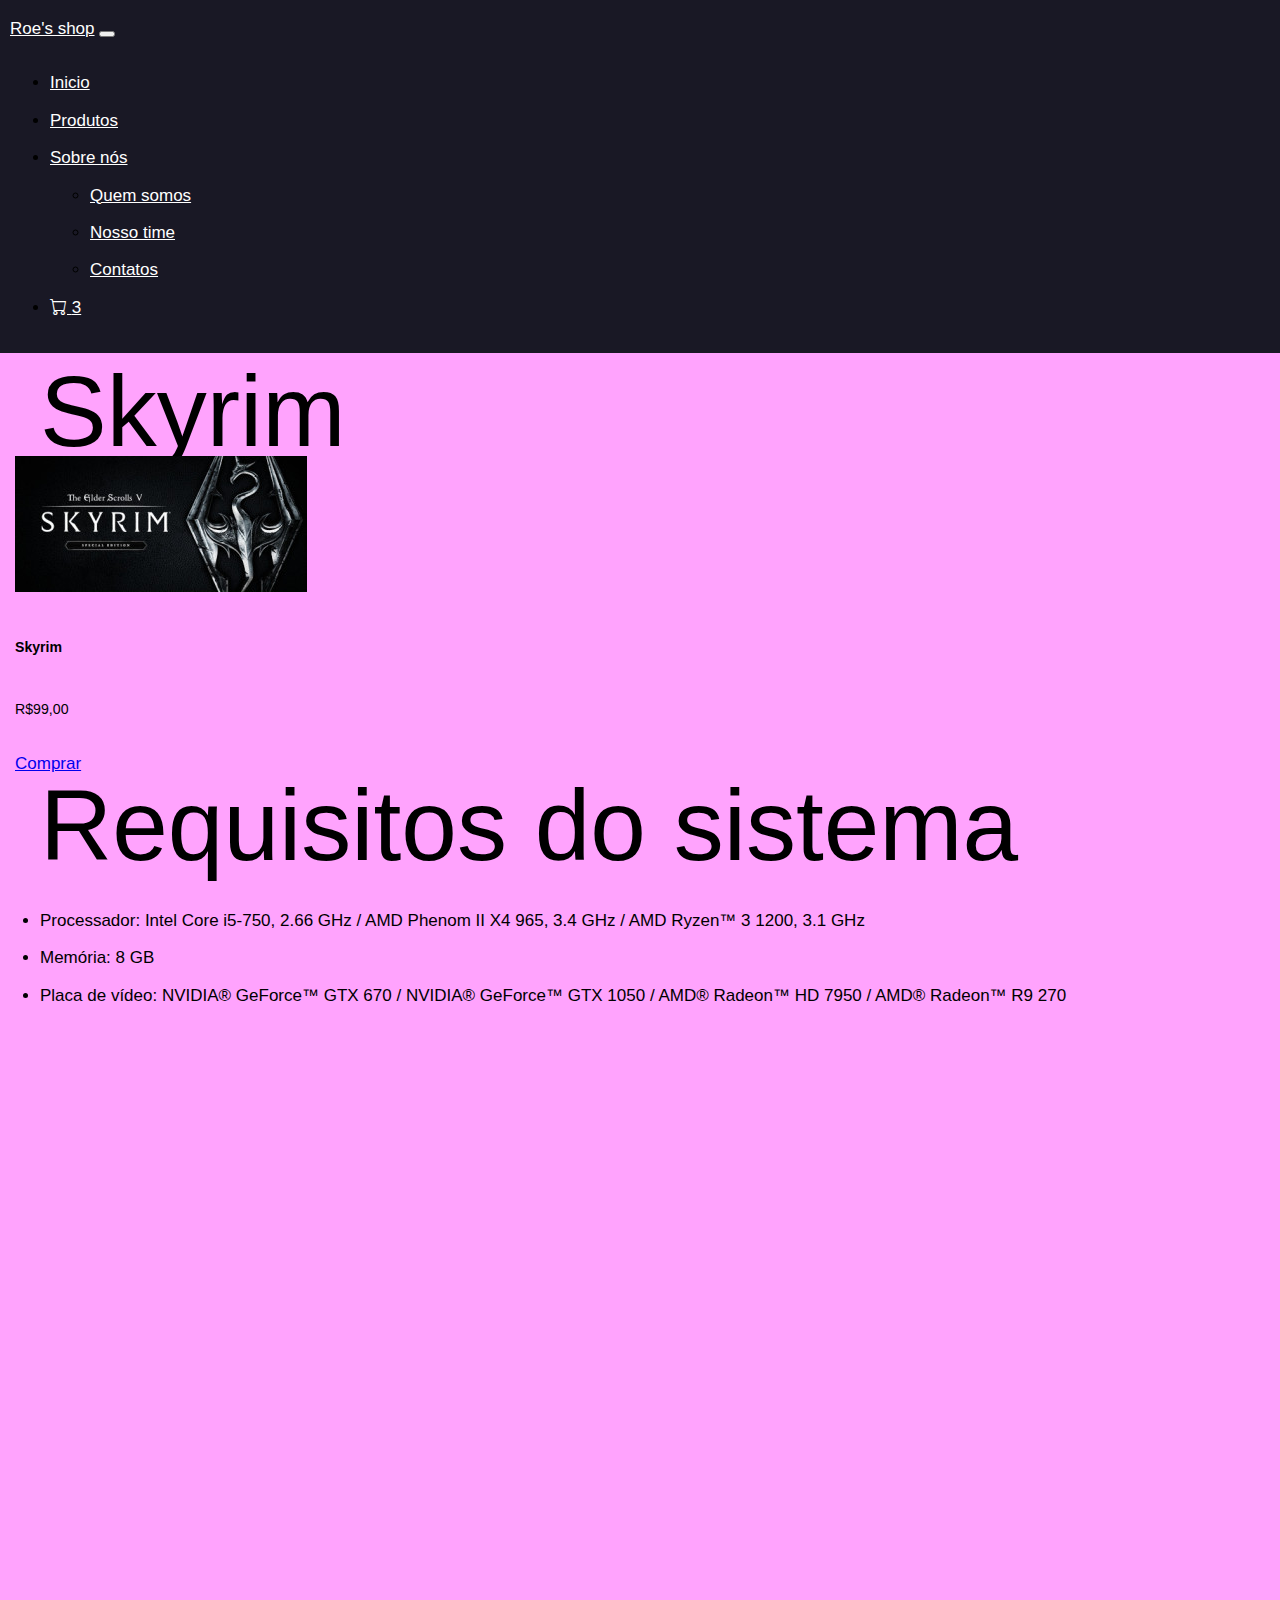
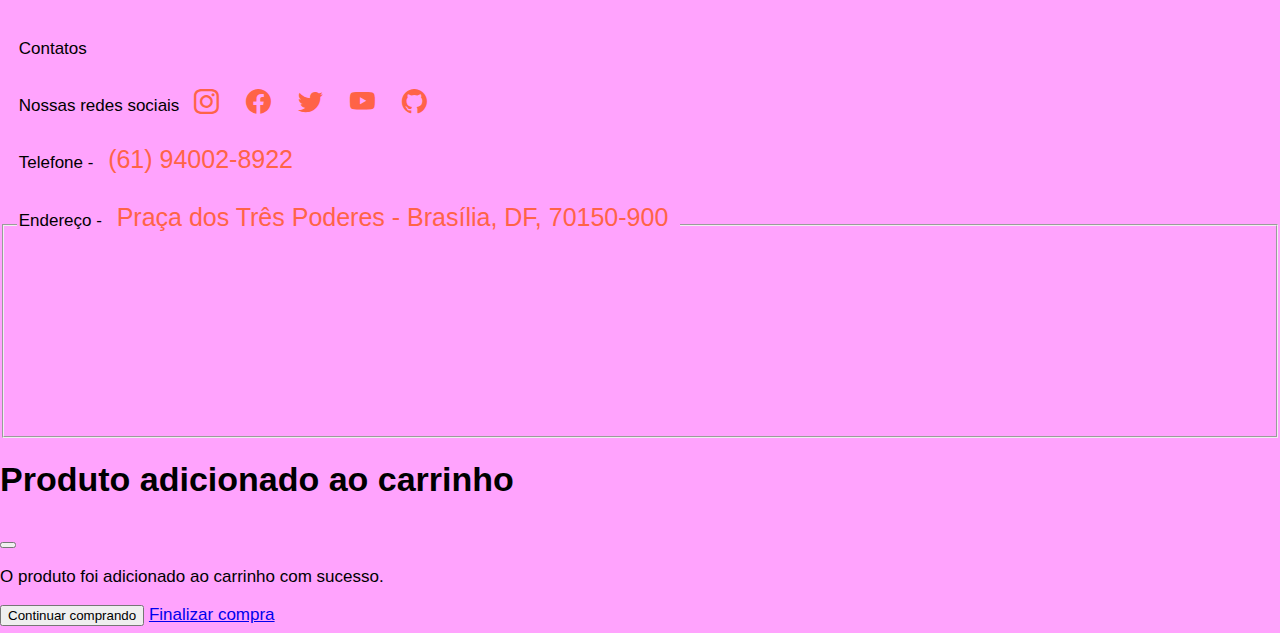
<file: skyrim.html>
<!DOCTYPE html>
<html lang="br">
<head>
    <link href="https://cdn.jsdelivr.net/npm/bootstrap@5.3.0-alpha3/dist/css/bootstrap.min.css" rel="stylesheet" integrity="sha384-KK94CHFLLe+nY2dmCWGMq91rCGa5gtU4mk92HdvYe+M/SXH301p5ILy+dN9+nJOZ" crossorigin="anonymous">
    <link rel="icon" type="image/png" href="Images/ROEJPG.png">
    <meta charset="UTF-8">
    <meta http-equiv="X-UA-Compatible" content="IE=edge">
    <meta name="viewport" content="width=device-width, initial-scale=1.0">
    <title>R's Shop</title>
    <link rel="stylesheet" href="style.css">
    <link rel="stylesheet" href="https://cdn.jsdelivr.net/npm/bootstrap-icons@1.10.5/font/bootstrap-icons.css">
</head>
<body>
    <header class="container-fluid p-2"> 
        <nav class="navbar navbar-expand-lg ">
            <div id="navbar1" class="container-fluid">
            <a class="navbar-brand" href="index.html">Roe's shop</a>
              <button class="navbar-toggler" type="button" data-bs-toggle="collapse" data-bs-target="#navbarSupportedContent" aria-controls="navbarSupportedContent" aria-expanded="false" aria-label="Toggle navigation">
                <span class="navbar-toggler-icon"></span>
              </button>
              <div class="collapse navbar-collapse justify-content-end" id="navbarSupportedContent">
                <ul class="navbar-nav">
                  <li class="nav-item">
                    <a class="nav-link" aria-current="page" href="index.html">Inicio</a>
                  </li>
                  <li class="nav-item">
                    <a class="nav-link" href="#produtos">Produtos</a>
                  </li>
                  <li class="nav-item dropdown">
                    <a class="nav-link dropdown-toggle" href="#" role="button" data-bs-toggle="dropdown" aria-expanded="false">
                      Sobre nós
                    </a>
                    <ul class="dropdown-menu">
                      <li><a class="dropdown-item" href="#time">Quem somos</a></li>
                      <li><a class="dropdown-item" href="#nossoTime">Nosso time</a></li>
                      <li><a class="dropdown-item" href="#contatos">Contatos</a></li>
                    </ul>
                  </li>
                  <li class="nav-item">
                   <a class="nav-link" href="carrinho.html"><span class="text-primary"><i class="bi bi-cart"></i></span>
                    <span class="badge bg-primary rounded-pill">3</span>
                   </a> 
                  </li>
                </ul>
              </div>
            </div>
          </nav>
        </header>
    <section id="produtos">
        <legend class="col text-center font-weight-bold p-5">Skyrim</legend>
        <div class="card mb-3">
            <img src="Produtos/skyrim.jpg" class="card-img-top" alt="...">
            <div class="card-body">
              <h5 class="card-title">Skyrim</h5>
              <p class="card-text"><small class="text-body-secondary">R$99,00</small></p>
                </div>
                <a href="#" class="btn btn-primary" data-bs-toggle="modal" data-bs-target="#exampleModal">Comprar</a>
                </div>
            </div>
          </div>
          
        <legend class="col text-center font-weight-bold p-5"> Requisitos do sistema</legend>
    </section>
    <ul>
        <li>Processador: Intel Core i5-750, 2.66 GHz / AMD Phenom II X4 965, 3.4 GHz / AMD Ryzen™ 3 1200, 3.1 GHz</li>
        <li>Memória: 8 GB</li>
        <li>Placa de vídeo: NVIDIA® GeForce™ GTX 670 / NVIDIA® GeForce™ GTX 1050 / AMD® Radeon™ HD 7950 / AMD® Radeon™ R9 270</li>
    </ul>
</body>
<footer>
    <br><br><br><br><br><br><br><br><br><br><br><br><br><br><br><br>
    <fieldset>
      <legend id="contatos" class="col text-center"> Contatos
        <p>Nossas redes sociais
          <a href="https://www.instagram.com">
            <i class="bi bi-instagram"></i>
          </a>
          <a href="https://www.facebook.com">
            <i class="bi bi-facebook"></i>
          </a>
          <a href="https://twitter.com">
            <i class="bi bi-twitter"></i>
          </a>
          <a href="https://www.youtube.com">
            <i class="bi bi-youtube"></i>
          </a>
          <a href="https://github.com/lucaos2001">
            <i class="bi bi-github"></i>
         </a> 
        <p>Telefone - 
          <h9>
             <a href="https://api.whatsapp.com/send?phone=5561940028922">(61) 94002-8922</a>
          </h9>
          <!--É o funk do yudi que vai dar playstation 2-->
        </p>
        <p>Endereço - 
          <h9>
           <a href="https://www.google.com/maps?ll=-15.799049,-47.860769&z=13&t=m&hl=pt-BR&gl=BR&mapclient=embed&cid=14394729743272495632">Praça dos Três Poderes - Brasília, DF, 70150-900</a></h9>
       </p>
         <iframe src="https://www.google.com/maps/embed?pb=!1m18!1m12!1m3!1d15356.57427038338!2d-47.87827178400657!3d-15.79638211007633!2m3!1f0!2f0!3f0!3m2!1i1024!2i768!4f13.1!3m3!1m2!1s0x935a309ae31de7d3%3A0xc7c45a6f5981ca10!2sPal%C3%A1cio%20do%20Planalto!5e0!3m2!1spt-BR!2sbr!4v1685200134029!5m2!1spt-BR!2sbr" style="border:0;width: 100%;height: 100%;" allowfullscreen="" loading="lazy" referrerpolicy="no-referrer-when-downgrade"></iframe>
        
        <script src="https://cdn.jsdelivr.net/npm/bootstrap@5.3.0-alpha3/dist/js/bootstrap.bundle.min.js" integrity="sha384-ENjdO4Dr2bkBIFxQpeoTz1HIcje39Wm4jDKdf19U8gI4ddQ3GYNS7NTKfAdVQSZe" crossorigin="anonymous"></script>
        </legend>
    </fieldset>
</footer>   
</body>
<div class="modal fade" id="exampleModal" tabindex="-1" aria-labelledby="exampleModalLabel" aria-hidden="true">
<div class="modal-dialog modal-dialog-centered">
<div class="modal-content">
  <div class="modal-header">
    <h1 class="modal-title fs-5" id="exampleModalLabel">Produto adicionado ao carrinho</h1>
    <button type="button" class="btn-close" data-bs-dismiss="modal" aria-label="Close"></button>
  </div>
  <div class="modal-body">
    O produto foi adicionado ao carrinho com sucesso.
  </div>
  <div class="modal-footer">
    <button type="button" class="btn btn-secondary" data-bs-dismiss="modal">Continuar comprando</button>
    <a href="carrinho.html" type="button" class="btn btn-primary">Finalizar compra</a>
  </div>
</div>
</div>
</div>
</html>

<!--Made by:Lucas Carvalho
-->
</file>
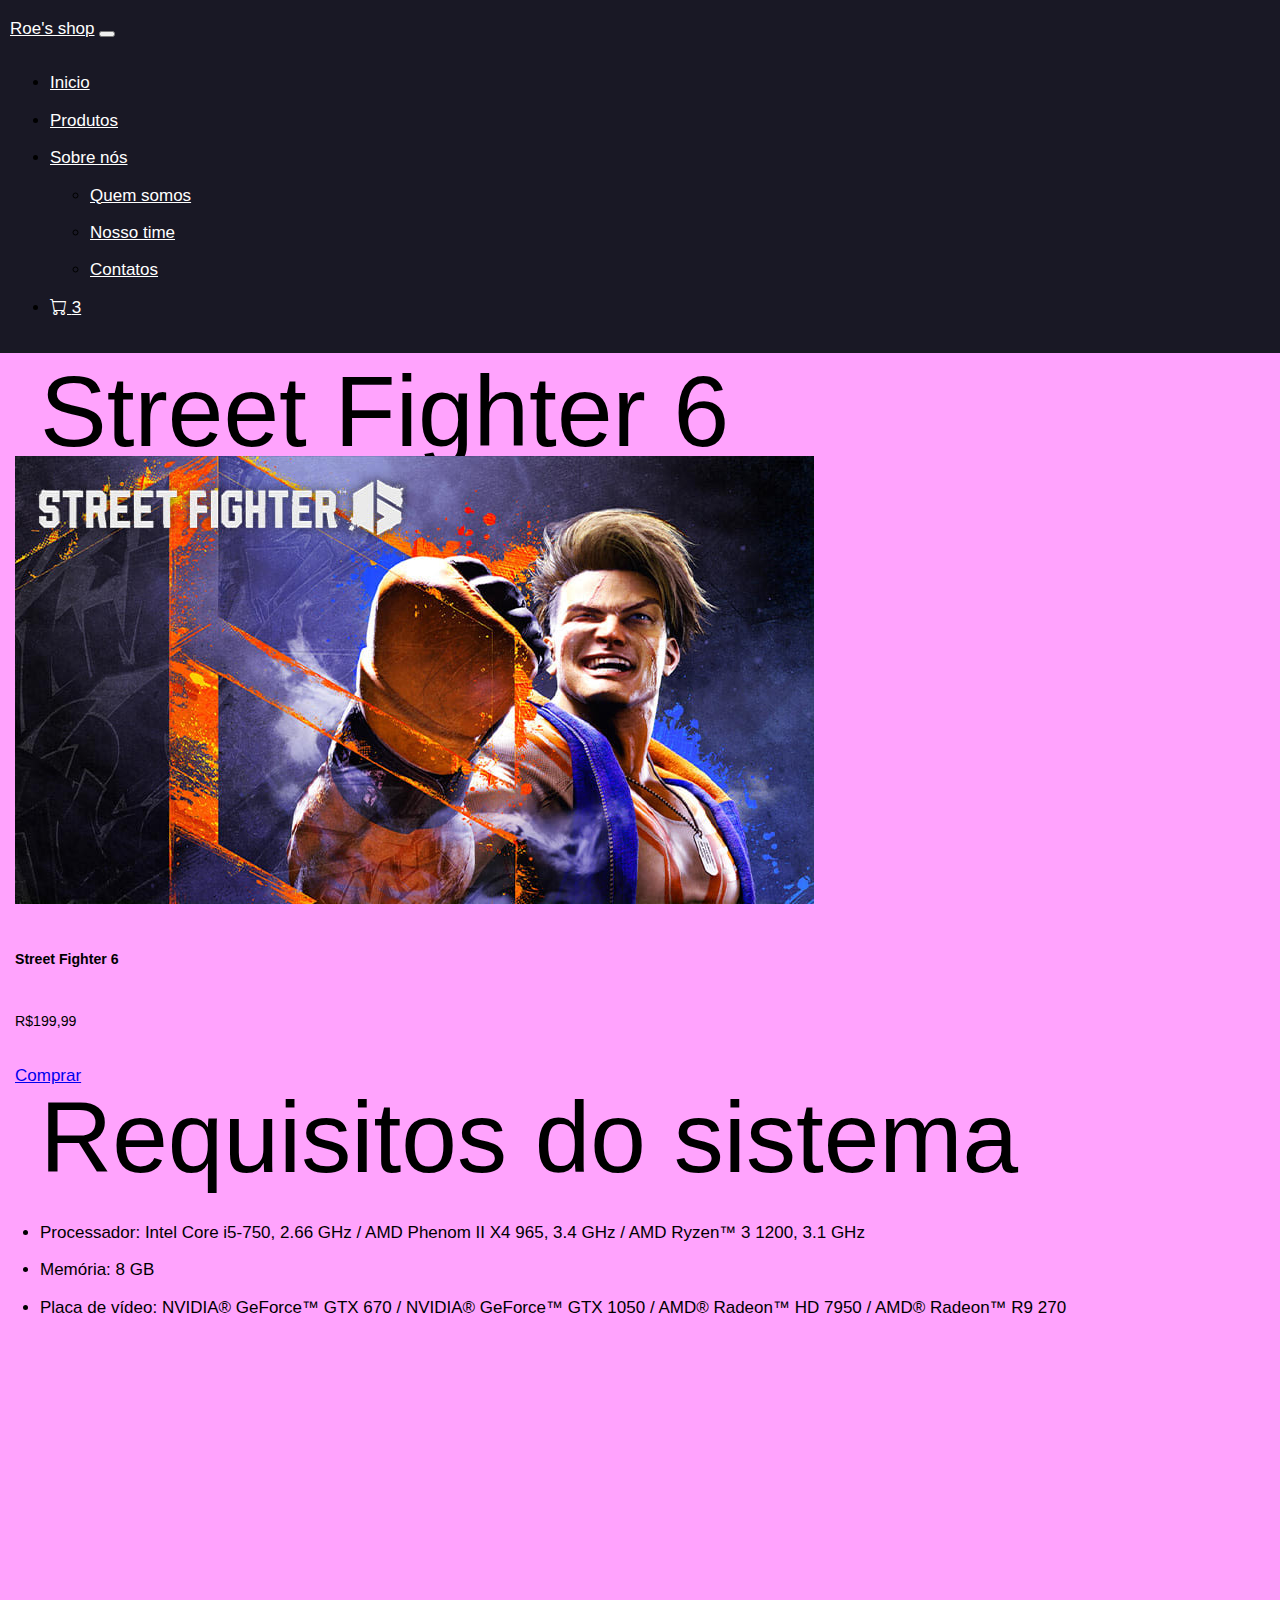
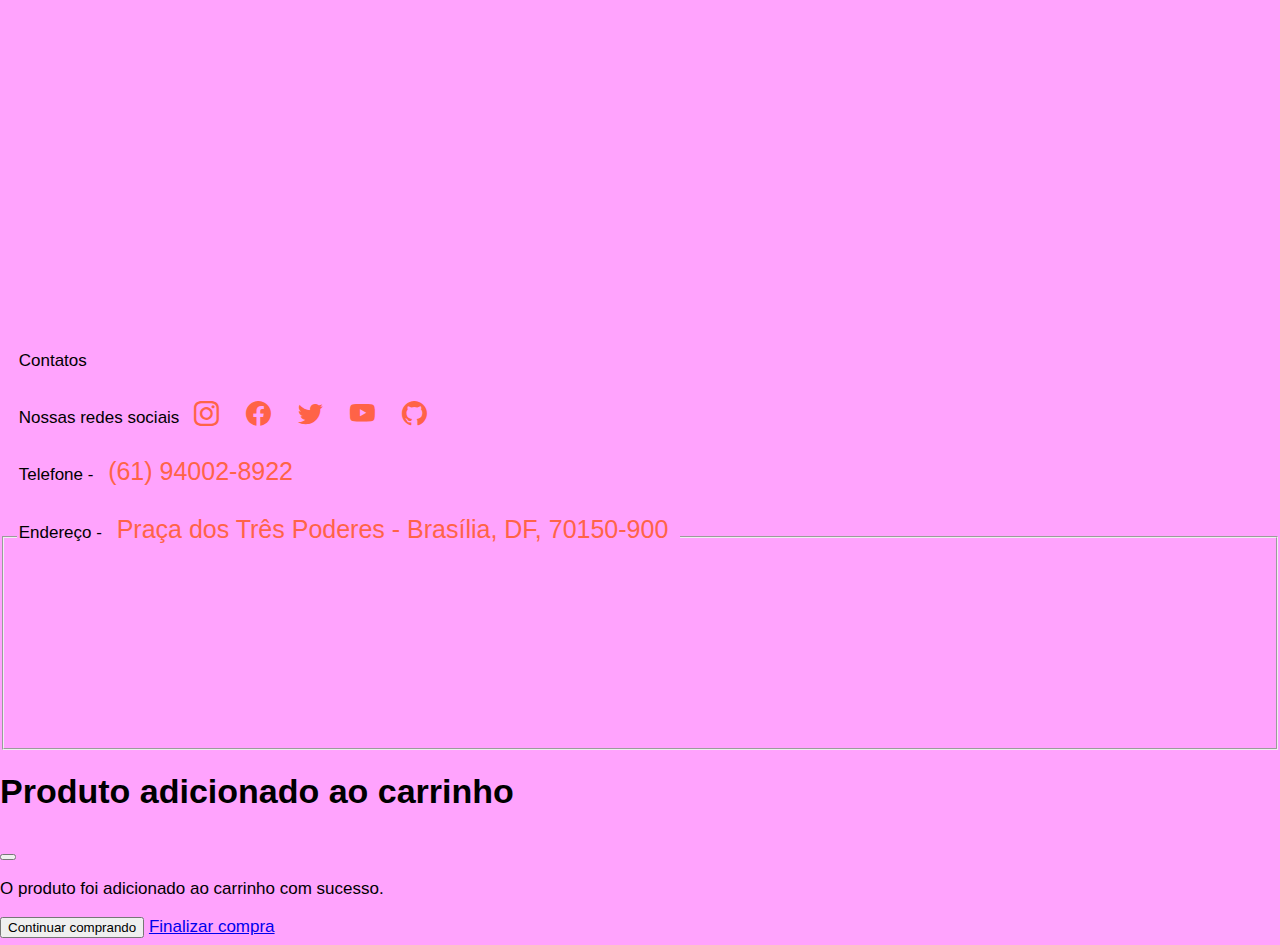
<file: streetfighter.html>
<!DOCTYPE html>
<html lang="br">
<head>
    <link href="https://cdn.jsdelivr.net/npm/bootstrap@5.3.0-alpha3/dist/css/bootstrap.min.css" rel="stylesheet" integrity="sha384-KK94CHFLLe+nY2dmCWGMq91rCGa5gtU4mk92HdvYe+M/SXH301p5ILy+dN9+nJOZ" crossorigin="anonymous">
    <link rel="icon" type="image/png" href="Images/ROEJPG.png">
    <meta charset="UTF-8">
    <meta http-equiv="X-UA-Compatible" content="IE=edge">
    <meta name="viewport" content="width=device-width, initial-scale=1.0">
    <title>R's Shop</title>
    <link rel="stylesheet" href="style.css">
    <link rel="stylesheet" href="https://cdn.jsdelivr.net/npm/bootstrap-icons@1.10.5/font/bootstrap-icons.css">
</head>
<body>
    <header class="container-fluid p-2"> 
        <nav class="navbar navbar-expand-lg ">
            <div id="navbar1" class="container-fluid">
            <a class="navbar-brand" href="index.html">Roe's shop</a>
              <button class="navbar-toggler" type="button" data-bs-toggle="collapse" data-bs-target="#navbarSupportedContent" aria-controls="navbarSupportedContent" aria-expanded="false" aria-label="Toggle navigation">
                <span class="navbar-toggler-icon"></span>
              </button>
              <div class="collapse navbar-collapse justify-content-end" id="navbarSupportedContent">
                <ul class="navbar-nav">
                  <li class="nav-item">
                    <a class="nav-link" aria-current="page" href="index.html">Inicio</a>
                  </li>
                  <li class="nav-item">
                    <a class="nav-link" href="#produtos">Produtos</a>
                  </li>
                  <li class="nav-item dropdown">
                    <a class="nav-link dropdown-toggle" href="#" role="button" data-bs-toggle="dropdown" aria-expanded="false">
                      Sobre nós
                    </a>
                    <ul class="dropdown-menu">
                      <li><a class="dropdown-item" href="#time">Quem somos</a></li>
                      <li><a class="dropdown-item" href="#nossoTime">Nosso time</a></li>
                      <li><a class="dropdown-item" href="#contatos">Contatos</a></li>
                    </ul>
                  </li>
                  <li class="nav-item">
                   <a class="nav-link" href="carrinho.html"><span class="text-primary"><i class="bi bi-cart"></i></span>
                    <span class="badge bg-primary rounded-pill">3</span>
                   </a> 
                  </li>
                </ul>
              </div>
            </div>
          </nav>
        </header>
    <section id="produtos">
        <legend class="col text-center font-weight-bold p-5">Street Fighter 6</legend>
        <div class="card mb-3">
            <img src="Produtos/streetfighter.jpg" class="card-img-top" alt="...">
            <div class="card-body">
              <h5 class="card-title">Street Fighter 6</h5>
              <p class="card-text"><small class="text-body-secondary">R$199,99</small></p>
                </div>
                <a href="#" class="btn btn-primary" data-bs-toggle="modal" data-bs-target="#exampleModal">Comprar</a>
                </div>
            </div>
          </div>
          
        <legend class="col text-center font-weight-bold p-5"> Requisitos do sistema</legend>
    </section>
    <ul>
        <li>Processador: Intel Core i5-750, 2.66 GHz / AMD Phenom II X4 965, 3.4 GHz / AMD Ryzen™ 3 1200, 3.1 GHz</li>
        <li>Memória: 8 GB</li>
        <li>Placa de vídeo: NVIDIA® GeForce™ GTX 670 / NVIDIA® GeForce™ GTX 1050 / AMD® Radeon™ HD 7950 / AMD® Radeon™ R9 270</li>
    </ul>
</body>
<footer>
    <br><br><br><br><br><br><br><br><br><br><br><br><br><br><br><br>
    <fieldset>
      <legend id="contatos" class="col text-center"> Contatos
        <p>Nossas redes sociais
          <a href="https://www.instagram.com">
            <i class="bi bi-instagram"></i>
          </a>
          <a href="https://www.facebook.com">
            <i class="bi bi-facebook"></i>
          </a>
          <a href="https://twitter.com">
            <i class="bi bi-twitter"></i>
          </a>
          <a href="https://www.youtube.com">
            <i class="bi bi-youtube"></i>
          </a>
          <a href="https://github.com/lucaos2001">
            <i class="bi bi-github"></i>
         </a> 
        <p>Telefone - 
          <h9>
             <a href="https://api.whatsapp.com/send?phone=5561940028922">(61) 94002-8922</a>
          </h9>
          <!--É o funk do yudi que vai dar playstation 2-->
        </p>
        <p>Endereço - 
          <h9>
           <a href="https://www.google.com/maps?ll=-15.799049,-47.860769&z=13&t=m&hl=pt-BR&gl=BR&mapclient=embed&cid=14394729743272495632">Praça dos Três Poderes - Brasília, DF, 70150-900</a></h9>
       </p>
         <iframe src="https://www.google.com/maps/embed?pb=!1m18!1m12!1m3!1d15356.57427038338!2d-47.87827178400657!3d-15.79638211007633!2m3!1f0!2f0!3f0!3m2!1i1024!2i768!4f13.1!3m3!1m2!1s0x935a309ae31de7d3%3A0xc7c45a6f5981ca10!2sPal%C3%A1cio%20do%20Planalto!5e0!3m2!1spt-BR!2sbr!4v1685200134029!5m2!1spt-BR!2sbr" style="border:0;width: 100%;height: 100%;" allowfullscreen="" loading="lazy" referrerpolicy="no-referrer-when-downgrade"></iframe>
        
        <script src="https://cdn.jsdelivr.net/npm/bootstrap@5.3.0-alpha3/dist/js/bootstrap.bundle.min.js" integrity="sha384-ENjdO4Dr2bkBIFxQpeoTz1HIcje39Wm4jDKdf19U8gI4ddQ3GYNS7NTKfAdVQSZe" crossorigin="anonymous"></script>
        </legend>
    </fieldset>
</footer>   
</body>
<div class="modal fade" id="exampleModal" tabindex="-1" aria-labelledby="exampleModalLabel" aria-hidden="true">
<div class="modal-dialog modal-dialog-centered">
<div class="modal-content">
  <div class="modal-header">
    <h1 class="modal-title fs-5" id="exampleModalLabel">Produto adicionado ao carrinho</h1>
    <button type="button" class="btn-close" data-bs-dismiss="modal" aria-label="Close"></button>
  </div>
  <div class="modal-body">
    O produto foi adicionado ao carrinho com sucesso.
  </div>
  <div class="modal-footer">
    <button type="button" class="btn btn-secondary" data-bs-dismiss="modal">Continuar comprando</button>
    <a href="carrinho.html" type="button" class="btn btn-primary">Finalizar compra</a>
  </div>
</div>
</div>
</div>
</html>

<!--Made by:Lucas Carvalho
-->
</file>
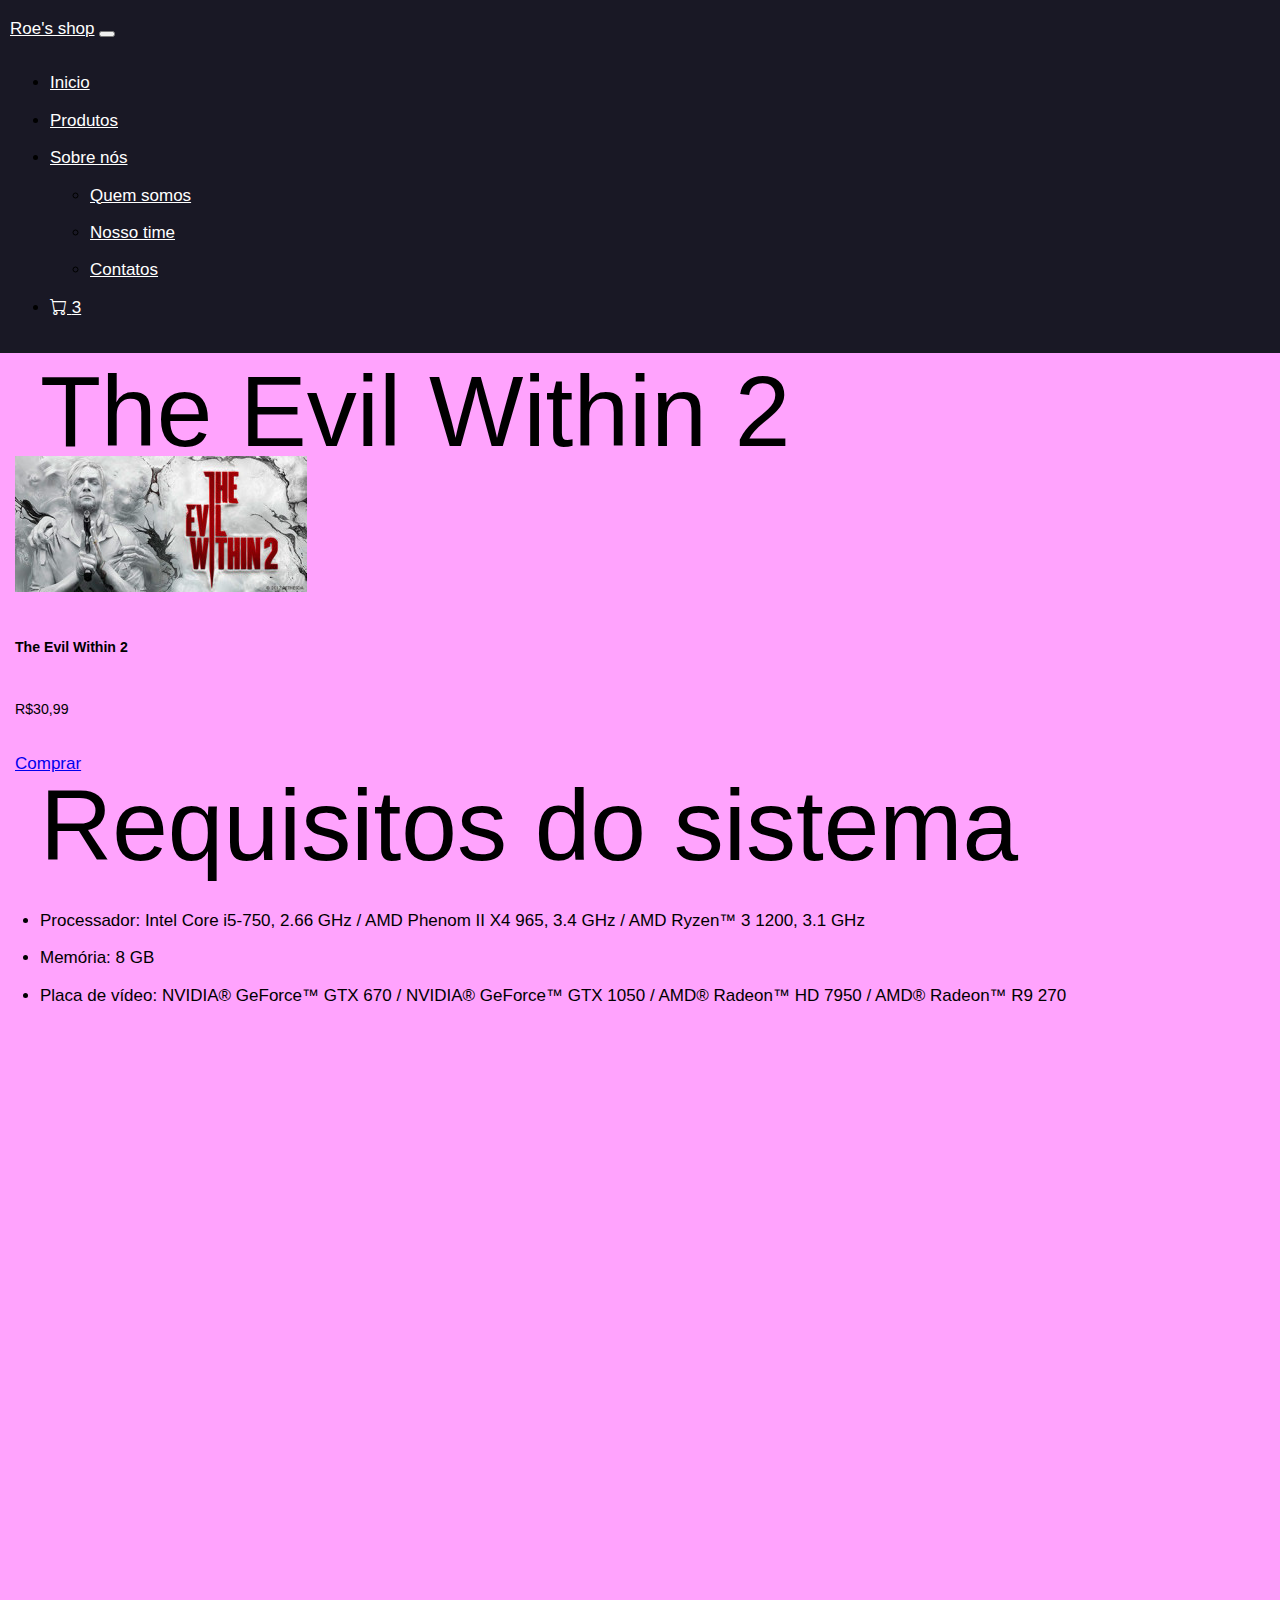
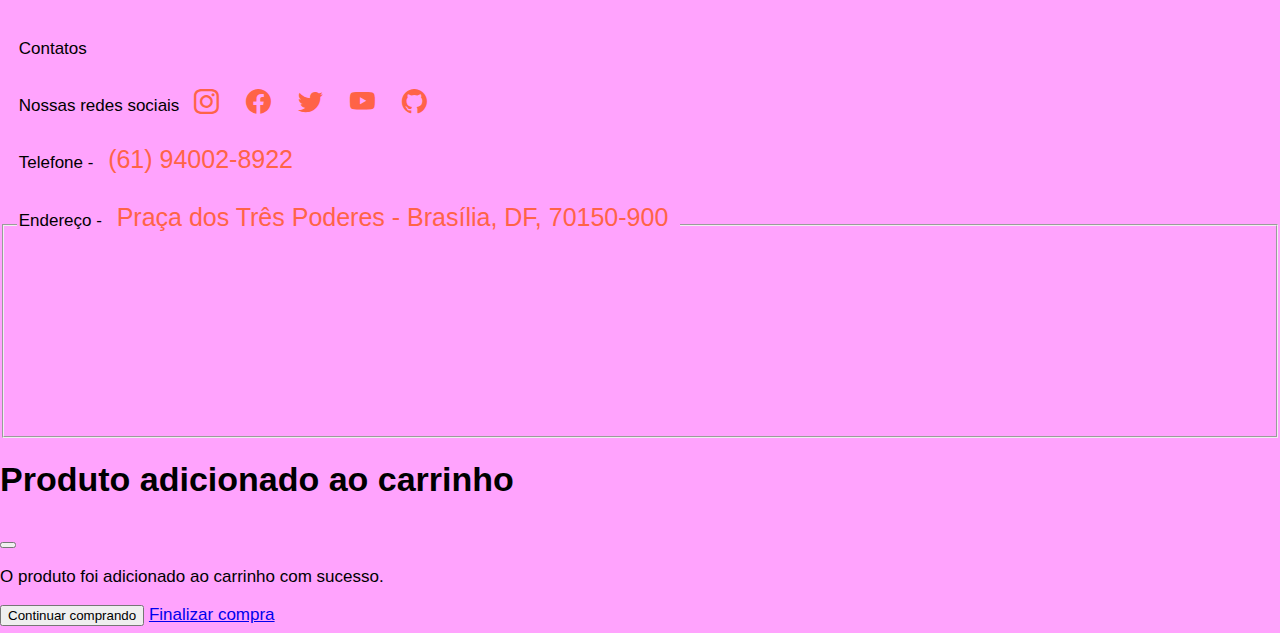
<file: tew2.html>
<!DOCTYPE html>
<html lang="br">
<head>
    <link href="https://cdn.jsdelivr.net/npm/bootstrap@5.3.0-alpha3/dist/css/bootstrap.min.css" rel="stylesheet" integrity="sha384-KK94CHFLLe+nY2dmCWGMq91rCGa5gtU4mk92HdvYe+M/SXH301p5ILy+dN9+nJOZ" crossorigin="anonymous">
    <link rel="icon" type="image/png" href="Images/ROEJPG.png">
    <meta charset="UTF-8">
    <meta http-equiv="X-UA-Compatible" content="IE=edge">
    <meta name="viewport" content="width=device-width, initial-scale=1.0">
    <title>R's Shop</title>
    <link rel="stylesheet" href="style.css">
    <link rel="stylesheet" href="https://cdn.jsdelivr.net/npm/bootstrap-icons@1.10.5/font/bootstrap-icons.css">
</head>
<body>
    <header class="container-fluid p-2"> 
        <nav class="navbar navbar-expand-lg ">
            <div id="navbar1" class="container-fluid">
            <a class="navbar-brand" href="index.html">Roe's shop</a>
              <button class="navbar-toggler" type="button" data-bs-toggle="collapse" data-bs-target="#navbarSupportedContent" aria-controls="navbarSupportedContent" aria-expanded="false" aria-label="Toggle navigation">
                <span class="navbar-toggler-icon"></span>
              </button>
              <div class="collapse navbar-collapse justify-content-end" id="navbarSupportedContent">
                <ul class="navbar-nav">
                  <li class="nav-item">
                    <a class="nav-link" aria-current="page" href="index.html">Inicio</a>
                  </li>
                  <li class="nav-item">
                    <a class="nav-link" href="#produtos">Produtos</a>
                  </li>
                  <li class="nav-item dropdown">
                    <a class="nav-link dropdown-toggle" href="#" role="button" data-bs-toggle="dropdown" aria-expanded="false">
                      Sobre nós
                    </a>
                    <ul class="dropdown-menu">
                      <li><a class="dropdown-item" href="#time">Quem somos</a></li>
                      <li><a class="dropdown-item" href="#nossoTime">Nosso time</a></li>
                      <li><a class="dropdown-item" href="#contatos">Contatos</a></li>
                    </ul>
                  </li>
                  <li class="nav-item">
                   <a class="nav-link" href="carrinho.html"><span class="text-primary"><i class="bi bi-cart"></i></span>
                    <span class="badge bg-primary rounded-pill">3</span>
                   </a> 
                  </li>
                </ul>
              </div>
            </div>
          </nav>
        </header>
    <section id="produtos">
        <legend class="col text-center font-weight-bold p-5">The Evil Within 2</legend>
        <div class="card mb-3">
            <img src="Produtos/TheEvilWithin.jpg" class="card-img-top" alt="...">
            <div class="card-body">
              <h5 class="card-title">The Evil Within 2</h5>
              <p class="card-text"><small class="text-body-secondary">R$30,99</small></p>
                </div>
                <a href="#" class="btn btn-primary" data-bs-toggle="modal" data-bs-target="#exampleModal">Comprar</a>
                </div>
            </div>
          </div>
          
        <legend class="col text-center font-weight-bold p-5"> Requisitos do sistema</legend>
    </section>
    <ul>
        <li>Processador: Intel Core i5-750, 2.66 GHz / AMD Phenom II X4 965, 3.4 GHz / AMD Ryzen™ 3 1200, 3.1 GHz</li>
        <li>Memória: 8 GB</li>
        <li>Placa de vídeo: NVIDIA® GeForce™ GTX 670 / NVIDIA® GeForce™ GTX 1050 / AMD® Radeon™ HD 7950 / AMD® Radeon™ R9 270</li>
    </ul>
</body>
<footer>
    <br><br><br><br><br><br><br><br><br><br><br><br><br><br><br><br>
    <fieldset>
      <legend id="contatos" class="col text-center"> Contatos
        <p>Nossas redes sociais
          <a href="https://www.instagram.com">
            <i class="bi bi-instagram"></i>
          </a>
          <a href="https://www.facebook.com">
            <i class="bi bi-facebook"></i>
          </a>
          <a href="https://twitter.com">
            <i class="bi bi-twitter"></i>
          </a>
          <a href="https://www.youtube.com">
            <i class="bi bi-youtube"></i>
          </a>
          <a href="https://github.com/lucaos2001">
            <i class="bi bi-github"></i>
         </a> 
        <p>Telefone - 
          <h9>
             <a href="https://api.whatsapp.com/send?phone=5561940028922">(61) 94002-8922</a>
          </h9>
          <!--É o funk do yudi que vai dar playstation 2-->
        </p>
        <p>Endereço - 
          <h9>
           <a href="https://www.google.com/maps?ll=-15.799049,-47.860769&z=13&t=m&hl=pt-BR&gl=BR&mapclient=embed&cid=14394729743272495632">Praça dos Três Poderes - Brasília, DF, 70150-900</a></h9>
       </p>
         <iframe src="https://www.google.com/maps/embed?pb=!1m18!1m12!1m3!1d15356.57427038338!2d-47.87827178400657!3d-15.79638211007633!2m3!1f0!2f0!3f0!3m2!1i1024!2i768!4f13.1!3m3!1m2!1s0x935a309ae31de7d3%3A0xc7c45a6f5981ca10!2sPal%C3%A1cio%20do%20Planalto!5e0!3m2!1spt-BR!2sbr!4v1685200134029!5m2!1spt-BR!2sbr" style="border:0;width: 100%;height: 100%;" allowfullscreen="" loading="lazy" referrerpolicy="no-referrer-when-downgrade"></iframe>
        
        <script src="https://cdn.jsdelivr.net/npm/bootstrap@5.3.0-alpha3/dist/js/bootstrap.bundle.min.js" integrity="sha384-ENjdO4Dr2bkBIFxQpeoTz1HIcje39Wm4jDKdf19U8gI4ddQ3GYNS7NTKfAdVQSZe" crossorigin="anonymous"></script>
        </legend>
    </fieldset>
</footer>   
</body>
<div class="modal fade" id="exampleModal" tabindex="-1" aria-labelledby="exampleModalLabel" aria-hidden="true">
<div class="modal-dialog modal-dialog-centered">
<div class="modal-content">
  <div class="modal-header">
    <h1 class="modal-title fs-5" id="exampleModalLabel">Produto adicionado ao carrinho</h1>
    <button type="button" class="btn-close" data-bs-dismiss="modal" aria-label="Close"></button>
  </div>
  <div class="modal-body">
    O produto foi adicionado ao carrinho com sucesso.
  </div>
  <div class="modal-footer">
    <button type="button" class="btn btn-secondary" data-bs-dismiss="modal">Continuar comprando</button>
    <a href="carrinho.html" type="button" class="btn btn-primary">Finalizar compra</a>
  </div>
</div>
</div>
</div>
</html>

<!--Made by:Lucas Carvalho
-->
</file>
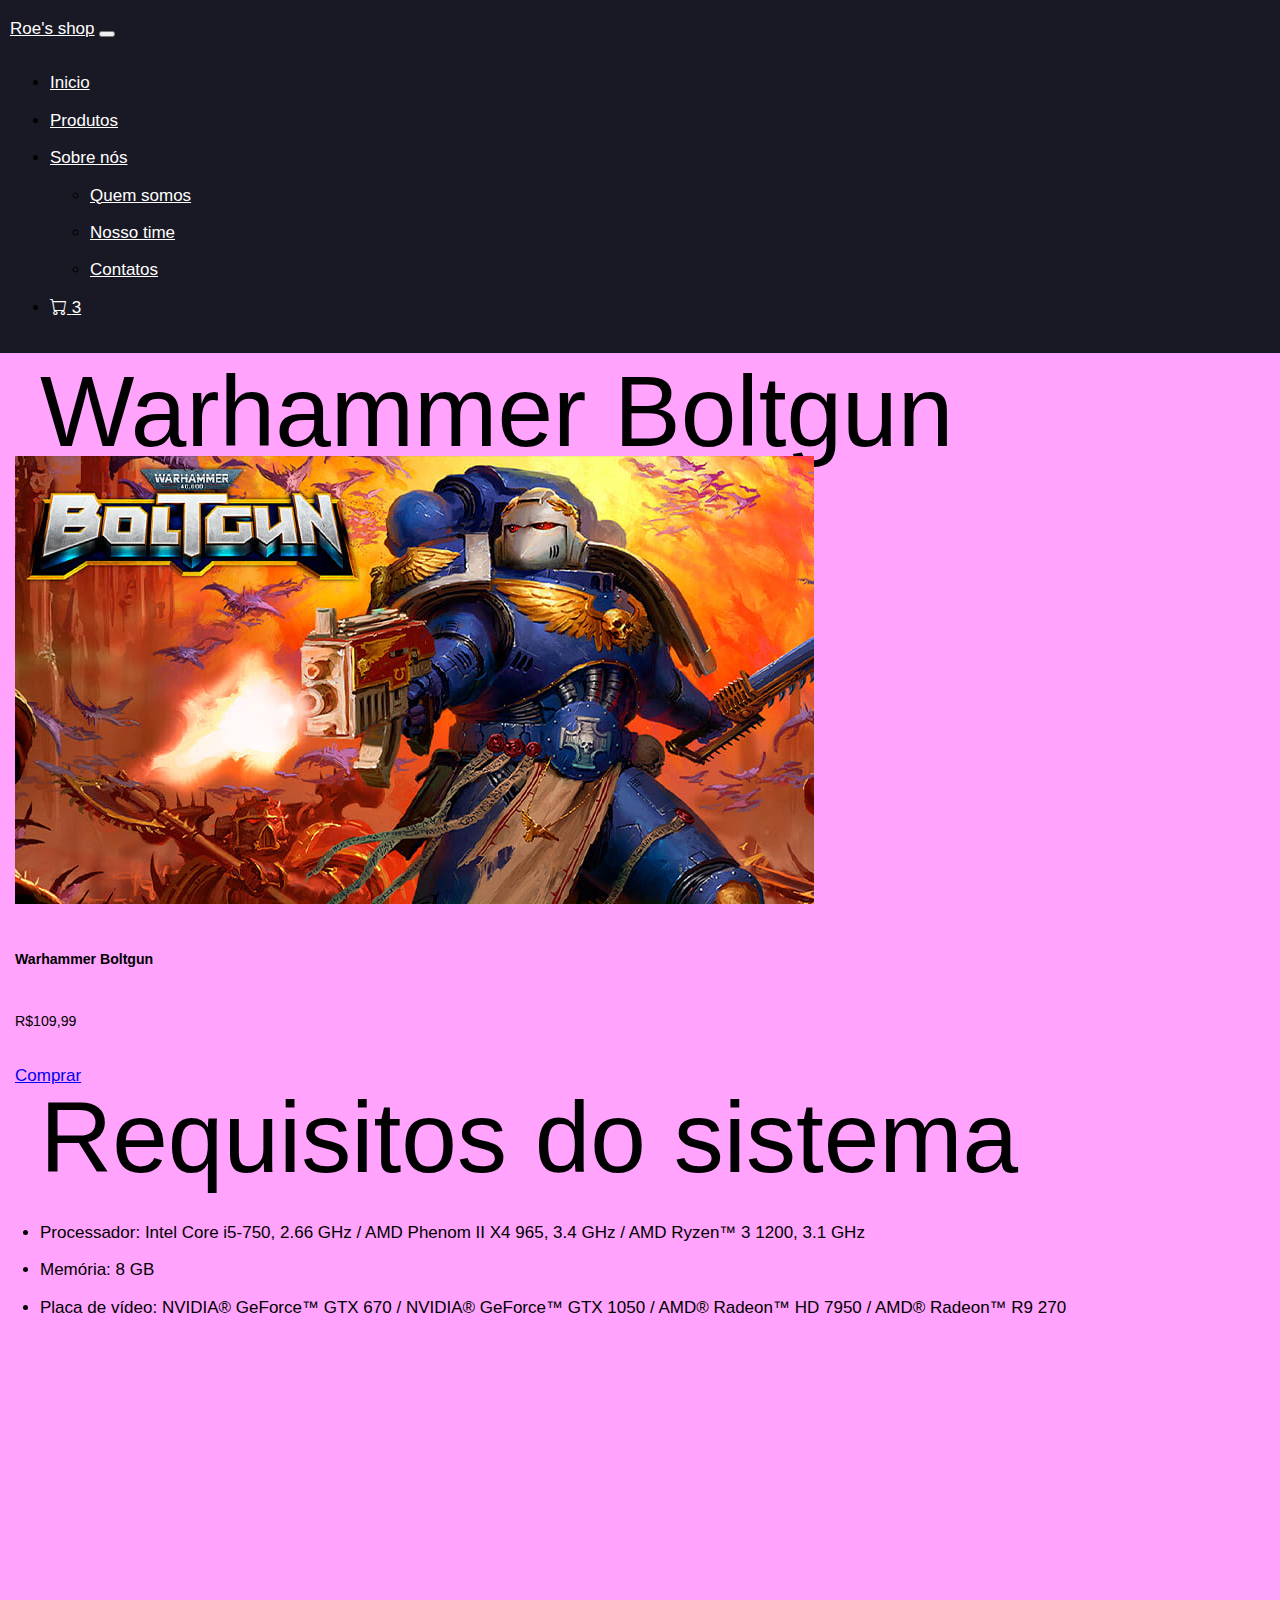
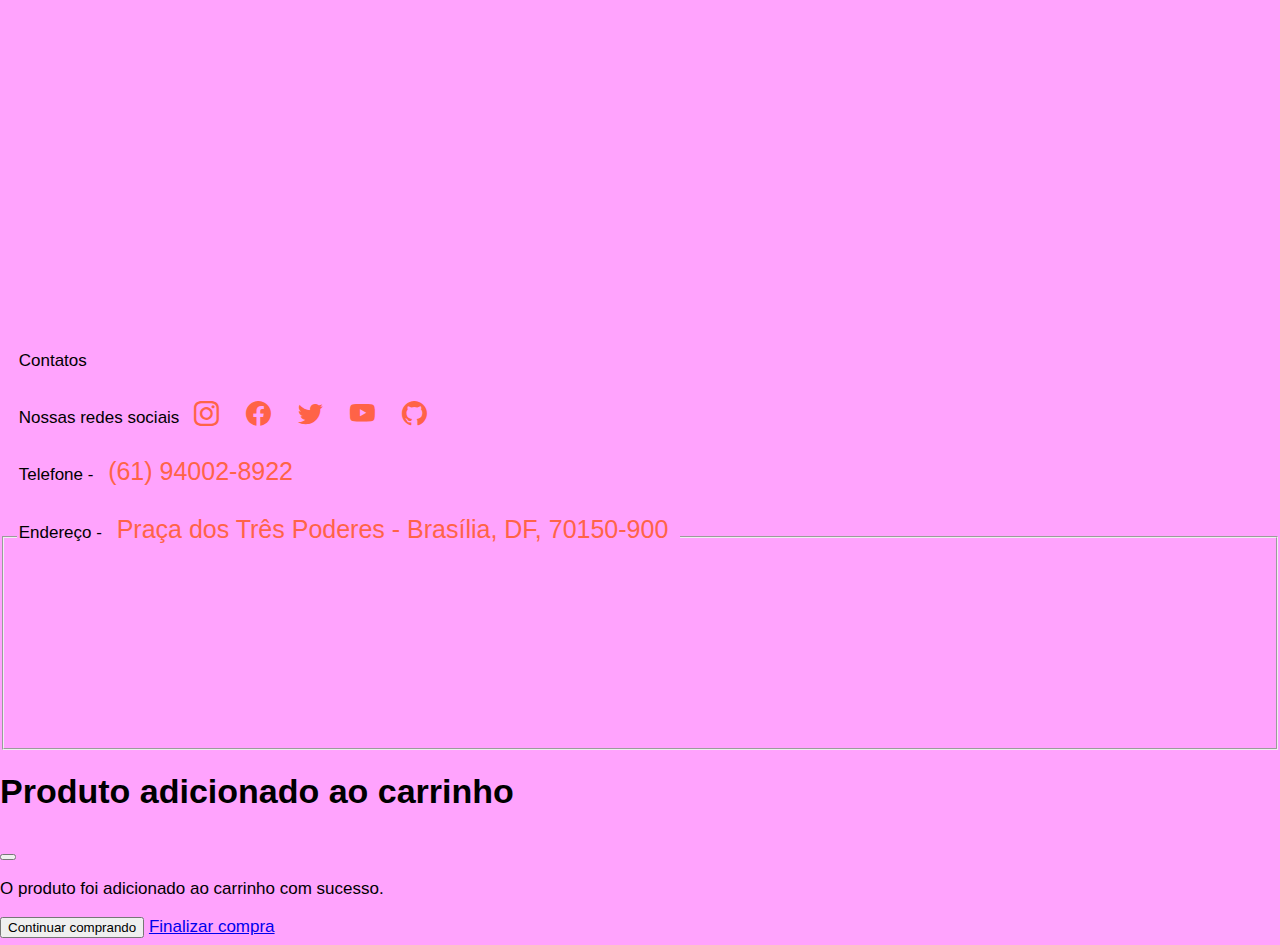
<file: whbt.html>
<!DOCTYPE html>
<html lang="br">
<head>
    <link href="https://cdn.jsdelivr.net/npm/bootstrap@5.3.0-alpha3/dist/css/bootstrap.min.css" rel="stylesheet" integrity="sha384-KK94CHFLLe+nY2dmCWGMq91rCGa5gtU4mk92HdvYe+M/SXH301p5ILy+dN9+nJOZ" crossorigin="anonymous">
    <link rel="icon" type="image/png" href="Images/ROEJPG.png">
    <meta charset="UTF-8">
    <meta http-equiv="X-UA-Compatible" content="IE=edge">
    <meta name="viewport" content="width=device-width, initial-scale=1.0">
    <title>R's Shop</title>
    <link rel="stylesheet" href="style.css">
    <link rel="stylesheet" href="https://cdn.jsdelivr.net/npm/bootstrap-icons@1.10.5/font/bootstrap-icons.css">
</head>
<body>
    <header class="container-fluid p-2"> 
        <nav class="navbar navbar-expand-lg ">
            <div id="navbar1" class="container-fluid">
            <a class="navbar-brand" href="index.html">Roe's shop</a>
              <button class="navbar-toggler" type="button" data-bs-toggle="collapse" data-bs-target="#navbarSupportedContent" aria-controls="navbarSupportedContent" aria-expanded="false" aria-label="Toggle navigation">
                <span class="navbar-toggler-icon"></span>
              </button>
              <div class="collapse navbar-collapse justify-content-end" id="navbarSupportedContent">
                <ul class="navbar-nav">
                  <li class="nav-item">
                    <a class="nav-link" aria-current="page" href="index.html">Inicio</a>
                  </li>
                  <li class="nav-item">
                    <a class="nav-link" href="#produtos">Produtos</a>
                  </li>
                  <li class="nav-item dropdown">
                    <a class="nav-link dropdown-toggle" href="#" role="button" data-bs-toggle="dropdown" aria-expanded="false">
                      Sobre nós
                    </a>
                    <ul class="dropdown-menu">
                      <li><a class="dropdown-item" href="#time">Quem somos</a></li>
                      <li><a class="dropdown-item" href="#nossoTime">Nosso time</a></li>
                      <li><a class="dropdown-item" href="#contatos">Contatos</a></li>
                    </ul>
                  </li>
                  <li class="nav-item">
                   <a class="nav-link" href="carrinho.html"><span class="text-primary"><i class="bi bi-cart"></i></span>
                    <span class="badge bg-primary rounded-pill">3</span>
                   </a> 
                  </li>
                </ul>
              </div>
            </div>
          </nav>
        </header>
    <section id="produtos">
        <legend class="col text-center font-weight-bold p-5">Warhammer Boltgun</legend>
        <div class="card mb-3">
            <img src="Produtos/warhamer.jpg" class="card-img-top" alt="...">
            <div class="card-body">
              <h5 class="card-title">Warhammer Boltgun</h5>
              <p class="card-text"><small class="text-body-secondary">R$109,99</small></p>
                </div>
                <a href="#" class="btn btn-primary" data-bs-toggle="modal" data-bs-target="#exampleModal">Comprar</a>
                </div>
            </div>
          </div>
          
        <legend class="col text-center font-weight-bold p-5"> Requisitos do sistema</legend>
    </section>
    <ul>
        <li>Processador: Intel Core i5-750, 2.66 GHz / AMD Phenom II X4 965, 3.4 GHz / AMD Ryzen™ 3 1200, 3.1 GHz</li>
        <li>Memória: 8 GB</li>
        <li>Placa de vídeo: NVIDIA® GeForce™ GTX 670 / NVIDIA® GeForce™ GTX 1050 / AMD® Radeon™ HD 7950 / AMD® Radeon™ R9 270</li>
    </ul>
</body>
<footer>
    <br><br><br><br><br><br><br><br><br><br><br><br><br><br><br><br>
    <fieldset>
      <legend id="contatos" class="col text-center"> Contatos
        <p>Nossas redes sociais
          <a href="https://www.instagram.com">
            <i class="bi bi-instagram"></i>
          </a>
          <a href="https://www.facebook.com">
            <i class="bi bi-facebook"></i>
          </a>
          <a href="https://twitter.com">
            <i class="bi bi-twitter"></i>
          </a>
          <a href="https://www.youtube.com">
            <i class="bi bi-youtube"></i>
          </a>
          <a href="https://github.com/lucaos2001">
            <i class="bi bi-github"></i>
         </a> 
        <p>Telefone - 
          <h9>
             <a href="https://api.whatsapp.com/send?phone=5561940028922">(61) 94002-8922</a>
          </h9>
          <!--É o funk do yudi que vai dar playstation 2-->
        </p>
        <p>Endereço - 
          <h9>
           <a href="https://www.google.com/maps?ll=-15.799049,-47.860769&z=13&t=m&hl=pt-BR&gl=BR&mapclient=embed&cid=14394729743272495632">Praça dos Três Poderes - Brasília, DF, 70150-900</a></h9>
       </p>
         <iframe src="https://www.google.com/maps/embed?pb=!1m18!1m12!1m3!1d15356.57427038338!2d-47.87827178400657!3d-15.79638211007633!2m3!1f0!2f0!3f0!3m2!1i1024!2i768!4f13.1!3m3!1m2!1s0x935a309ae31de7d3%3A0xc7c45a6f5981ca10!2sPal%C3%A1cio%20do%20Planalto!5e0!3m2!1spt-BR!2sbr!4v1685200134029!5m2!1spt-BR!2sbr" style="border:0;width: 100%;height: 100%;" allowfullscreen="" loading="lazy" referrerpolicy="no-referrer-when-downgrade"></iframe>
        
        <script src="https://cdn.jsdelivr.net/npm/bootstrap@5.3.0-alpha3/dist/js/bootstrap.bundle.min.js" integrity="sha384-ENjdO4Dr2bkBIFxQpeoTz1HIcje39Wm4jDKdf19U8gI4ddQ3GYNS7NTKfAdVQSZe" crossorigin="anonymous"></script>
        </legend>
    </fieldset>
</footer>   
</body>
<div class="modal fade" id="exampleModal" tabindex="-1" aria-labelledby="exampleModalLabel" aria-hidden="true">
<div class="modal-dialog modal-dialog-centered">
<div class="modal-content">
  <div class="modal-header">
    <h1 class="modal-title fs-5" id="exampleModalLabel">Produto adicionado ao carrinho</h1>
    <button type="button" class="btn-close" data-bs-dismiss="modal" aria-label="Close"></button>
  </div>
  <div class="modal-body">
    O produto foi adicionado ao carrinho com sucesso.
  </div>
  <div class="modal-footer">
    <button type="button" class="btn btn-secondary" data-bs-dismiss="modal">Continuar comprando</button>
    <a href="carrinho.html" type="button" class="btn btn-primary">Finalizar compra</a>
  </div>
</div>
</div>
</div>
</html>

<!--Made by:Lucas Carvalho
-->
</file>
<file: style.css>
body {
    font-weight: 400;
    font-family: Arial, Helvetica, sans-serif;
    font-size: 17px;
    line-height: 2.2em;
    background-color: #FFA3FD;
    margin: 0;
}
header{
    background-color: #191825;
    padding: 10px;
    
}
nav .container-fluid a {
    background-color: #191825;
    color: white;
}
nav .dropdown-menu{
    background-image:  #191825;
}
section{
    padding: 15px
}
footer a{
    font-size: 25px;
    color: tomato;
    padding: 10px;
    text-decoration: none;
}
h9{
    color: red;
}
#produtos .fotos figcaption{
    text-shadow: 3px 3px 3px #f10a0a;
    color: black;
    font-style: bold;
    font-size: 15px;
}

.carousel-caption h5{
    color: yellow;
    text-shadow: black 0.1em 0.1em 0.2em;
    font-style: bold;
    font-size: 1vw;
}
.carousel-caption p{
    color: yellow;
    font-style: bold;
    font-size: 1vw;
    text-shadow: black 0.1em 0.1em 0.2em;
}
#time .container-fluid{
    font-size: 100px;
    padding: 25px;
}
#produtos .text-center{
    font-size: 100px;
    padding: 25px;
}
#nossoTime .text-center{
    font-size: 100px;
    text-align: center;
}
iframe{
    text-align: right;
    font-size: 100px;
    color: black;
    background-image: rgb(253, 10, 213);
}
</file>
